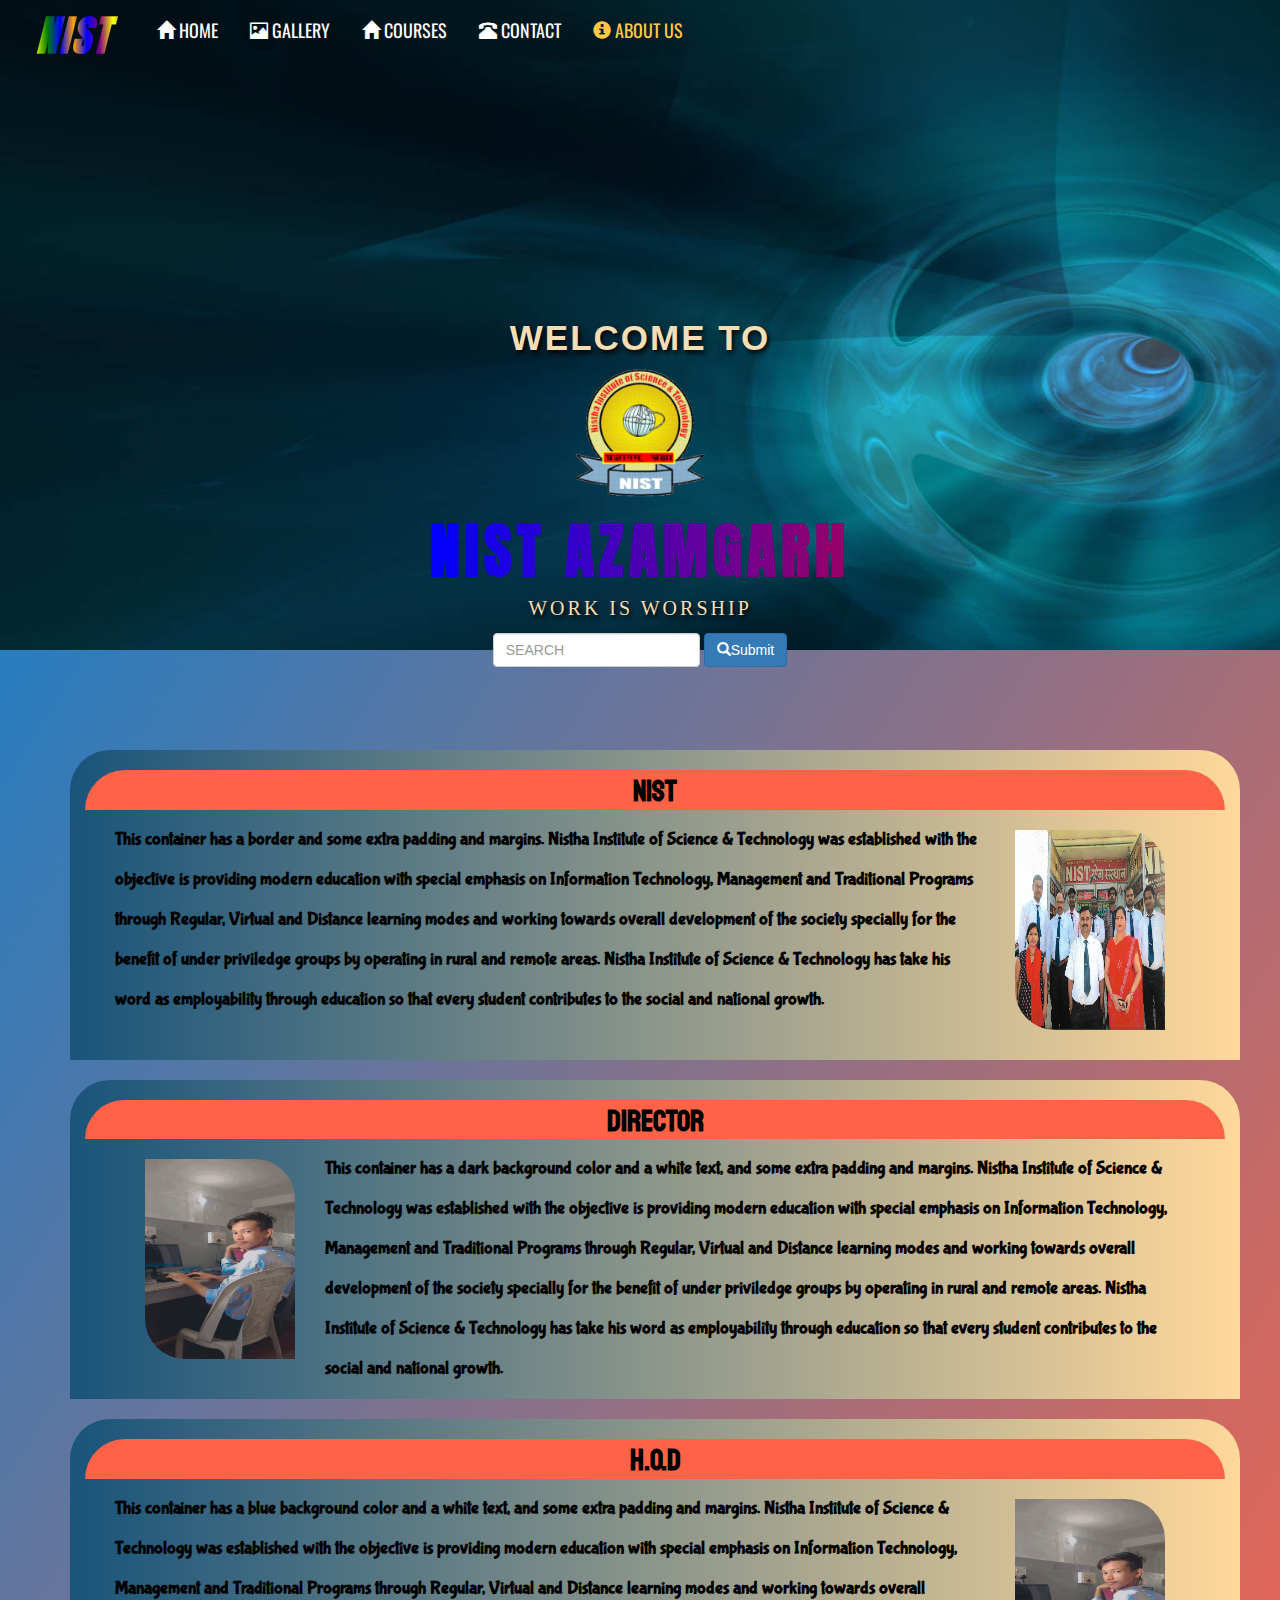
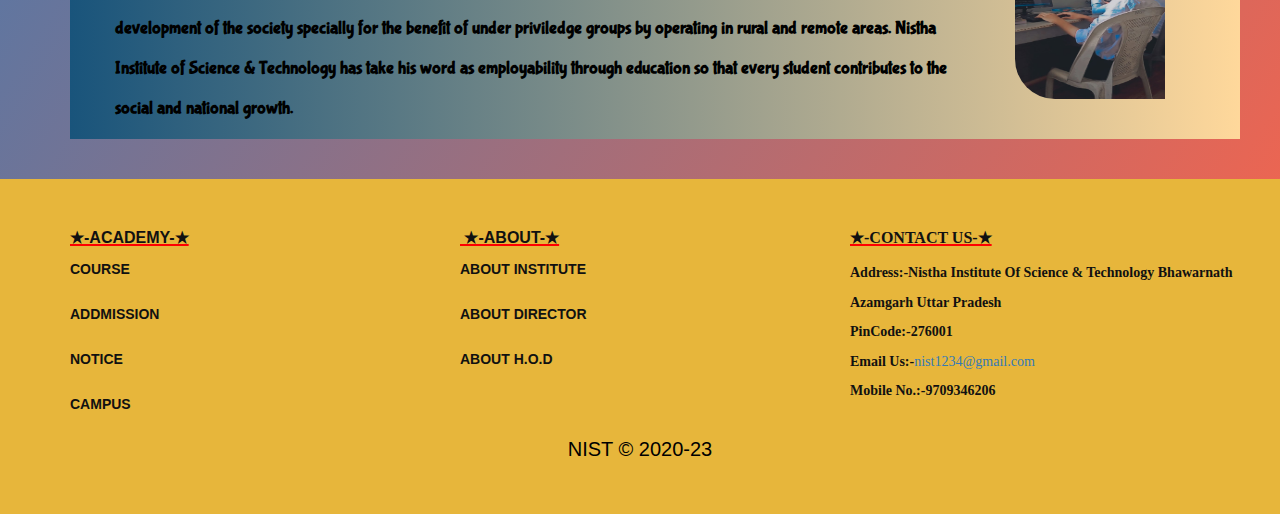
<file: about.html>
<!DOCTYPE html>
<html lang="en">
<head>
    <meta charset="UTF-8">
    <meta http-equiv="X-UA-Compatible" content="IE=edge">
    <meta name="viewport" content="width=device-width, initial-scale=1.0">

    <link rel="preconnect" href="https://fonts.googleapis.com">
		<link rel="preconnect" href="https://fonts.gstatic.com" crossorigin>
		<link href="https://fonts.googleapis.com/css2?family=Anton&family=Bubblegum+Sans&family=Oswald:wght@500&family=Staatliches&display=swap" rel="stylesheet">
		
		<link rel="stylesheet" href="https://maxcdn.bootstrapcdn.com/bootstrap/3.4.1/css/bootstrap.min.css">
		<script src="https://ajax.googleapis.com/ajax/libs/jquery/3.5.1/jquery.min.js"></script>
		<script src="https://maxcdn.bootstrapcdn.com/bootstrap/3.4.1/js/bootstrap.min.js"></script>
		
		 
       
    <title>About</title>
    <style>
    .bg-img
{
	background-image: url("Image/aqua.jpg");
	background-repeat: no-repeat;
	
	background-size: 100% 100%;
	/* width: 100px ; */
	height: 650px ;

} 
body
{
	background-image: linear-gradient(to left top, tomato,#0081d5);
}
/* -----HEADER----- */
#nist_logo_name
 {	
	/* text-decoration-color: 10px; */
	/* text-align: center; */
	font-size: 3em;
	background: linear-gradient(to right,red,yellow,green,blue,orange,blue,purple,yellow,gray);
	-webkit-text-fill-color:transparent;
	-webkit-background-clip:text;
	font-style: italic;
	font-family: 'Anton', sans-serif;
	font-weight: bold;
	display: flex;
	margin-left: 20px;
	letter-spacing: 2px;
	margin-top:10px;
}


#nist_logo_name:hover
{
	transition: 3s;
	transform: rotate(360deg);
	transform: scale(2,1);
	margin-left:20px;
	background-image: linear-gradient( to left,tomato,aqua,red,blue);
	-webkit-background-clip:text;
    -webkit-background-size:500%;
	animation: animate 5s linear infinite ;
	background-size: 500%;
}

#btni-drop
{
	background-color: rgb(56, 56, 56);
}
span 
{
	outline: black;
	background-color: rgb(243, 239, 239);
}
#btni-drop:hover
{
	background-color: #0081d5;
}
span,span,span:hover
{
	background-color: black;
}
.bart li a
{
	padding: 1px;
	padding-top: 19px;
	color: white;
	margin-left:30px;	
	/* display: inline-block; */

	
}
.bart li a:hover
{
	
	background-color: transparent;
}
/* active */
.bart a:hover, .bart li.selected a 
{
	
	color:#ffc947;
}
.bart li a:hover,.bart li.selected a {
	color: #ffc947;
}	
.bart ul li a:hover, .bart ul li.selected a {
	background-color: #ffc947;
	color: #241b18;
}  
/* .button
{
	float: left;
} */

main
{
	width: 100%;
	position: sticky;
	height: 90vh;
	display: flex;
	justify-content: center;
	text-align: center;
	align-items: center;
	color:wheat;
}

section h3
{
	font-size: 35px;
	display:block ;
	font-family:'Josefin Sans', sans-serif;
	letter-spacing: 2px;
	font-weight: bolder;
	text-transform: uppercase;
	text-shadow:2px 3px 5px black;
}
#logo a img 
{
	
	/* float: left; */
	width: 130px;
	height: 130px;
	;
	
}

#logo a img:hover
{
	transition: 3s;
	transform: rotate(360deg);
	transform: scale(-1,1);
		
	
}

section h2
{
	font-size: 60px;
	display: flex;
	font-weight: bolder;
	letter-spacing: 5px;
	color: transparent;
	font-family:'Anton',sans-serif;
	text-transform: uppercase;
	background-image: linear-gradient( to left,tomato,aqua,red,blue);
	-webkit-background-clip:text;
    -webkit-background-size:500%;
	animation: animate 5s linear infinite ;
	background-size: 500%;
}
@keyframes animate
{
	0%{background-position: 0 100%;}
	50%{background-position: 100% 0;}
	100%{background-position: 0 100%;}
}
section p
{
	font-size: 20px;
	letter-spacing: 3px;
	font-family:cursive;
	text-transform: uppercase;
	text-shadow:2px 3px 4px black;	

}

/* ---FOOOTERRR */
.footer-dark {
			padding:50px 0;
			color:#111;
			background-color:#282d32;
		  }
		  .item ul li a
		  {
			  font-weight: bold;
		  }
		   .item ul li a:hover
		  {
			  color: white;
		  }
		  
		  .footer-dark h3 {
			margin-top:0;
			text-decoration: underline red 2px;
			margin-bottom:12px;
			font-weight:bold;
			/* padding: 5px; */
			font-size:16px;
		  }
		  
		  .footer-dark ul {
			padding:0;
			list-style:none;
			line-height:1.6;
			font-size:14px;
			margin-bottom:0;
		  }
		  
		  .footer-dark ul a {
			color:inherit;
			text-decoration:none;
			/* opacity:0.6; */
		  }
		  
		  .footer-dark ul a:hover {
			opacity:0.8;
		  }
		  .dark1
		  {
			  background-color: rgb(231, 182, 59);
		  }
		 #footer-email 
		   {

      text-decoration: none;
    }
	
	.m {
		line-height: 2.1;
		font-family: Georgia, 'Times New Roman', Times, serif;
		display: inline-block;
		/* margin-left: 40px; */
		padding: 0px;
		width: 400px  ;
		/* height: 300px; */
	  }
	  #copyright 
	  {
		  color: black;
		  text-align: center;
		  padding-top: 120px;
	  }
		  
	  @media (max-width:991px) {
			.footer-dark .item:not(.social) {
			  text-align:center;
			  padding-bottom:20px;
			}
		  }
		  
		  .footer-dark .item.text {
			margin-bottom:30px;
		  }
		  
		  @media (max-width:991px) {
			.footer-dark .item.text {
			  margin-bottom:0;
			}
		  }
		  
		  .footer-dark .item.text p {
			/* opacity:0.6; */
			margin-bottom:0;
		  }
		  
		 
		  
		  @media (max-width:991px) {
			.footer-dark .item.social {
			  text-align:center;
			  margin-top:20px;
			}
		  }
		  
		 
		  
		  .footer-dark .item.social > a:hover {
			opacity:0.9;
		  }
		  
		  .footer-dark #copyright {
			text-align:center;
			padding-top:20px;
			/* opacity:0.3; */
			font-size:20px;
			margin-bottom:0;
		  }
		  @media (max-width:991px)
		  {
			  main
			  {
				width: 100%;
				position: sticky;
				height: 45vh;
				display: flex;	
				justify-content: center;
				text-align: center;
				align-items: center;
				color:wheat;
			  }
			  section h3
			  {
				  font-size:30px ;
			  }
			  section h2
				{	
					font-size: 50px;
				}
				section p
				{	
					font-size: 20px;
				}
				#logo a img 
					{
	
						/* float: left; */
						width: 80px;
						height: 80px;
	
	
					}
					/* .bart li
					{
						background-color:skyblue ;
					} */
					/* .button
					{
					
					} */
					/* .navlis ul
					 {
					 
					 text-align: center;
					 float: left;
					 display: inline-flexbox;
					 margin-left: 200px;
					 position: static;
					 padding-top: 100px;
					 }  */
				}
				
				/*----TOP BUTTON  */
#myBtn 
{
  display: none;
  position: fixed;
  bottom: 20px;
  right: 30px;
  /* z-index: 99; */
  font-size: 18px;
  border: none;
  outline: none;
  background-color: red;
  color: white;
  cursor: pointer;
  padding: 15px;
  border-radius: 4px;
}

#myBtn:hover {
  background-color: #555;
}  

        /* content */
        .border
		  {
        background-image: linear-gradient(to left ,#ffd89b , #19547b);
			  /* background: whitesmoke; */
			  border-start-end-radius: 40px;
			  border-start-start-radius: 40px;
		  }
		  .border h1
		  {
			  border-start-end-radius: 40px;
			  border-start-start-radius: 40px;
			  background: tomato;
			  color: black;
			  text-align: center;
			  font-weight: bolder;
			  font-family: 'Staatliches', cursive;

		  }
		  .border h1 a
		  {
			  text-decoration: none;
			  color: black;
		  }
		  .border p
		  {
			margin: 10px 30px 10px;
			color: black;
			  line-height: 40px;
			 font-family: 'Bubblegum Sans', cursive;
			 font-weight: 900;
			 font-size: large;

		  }
		  .border img
		  {
			border-end-start-radius: 40px;
			border-start-end-radius: 40px;
			  margin: 10px 30px 30px;
			width: 150px;
			height: 200px;
		  }
		  #myBtn
		   {
  display: none; /* Hidden by default */
  position: fixed; /* Fixed/sticky position */
  bottom: 20px; /* Place the button at the bottom of the page */
  right: 30px; /* Place the button 30px from the right */
  z-index: 99; /* Make sure it does not overlap */
  border: none; /* Remove borders */
  outline: none; /* Remove outline */
  background-color: red; /* Set a background color */
  color: white; /* Text color */
  cursor: pointer; /* Add a mouse pointer on hover */
  padding: 15px; /* Some padding */
  border-radius: 10px; /* Rounded corners */
  font-size: 18px; /* Increase font size */
}

#myBtn:hover {
  background-color: #555; /* Add a dark-grey background on hover */
}
    </style>

</head>
<body>
	
	
  <div class="bg-img">
    <!-- go to top -->
	<button onclick="topFunction()" id="myBtn" title="Go to top">Top</button>                                                                                          
<div class="container-fluid">	
<div class="row">
<div class="col-md-20 " >
<nav class="navbar navbar navlis" >
<!-- <div class="container-fluid"> -->

                        
                    <!-- BRAND AND TOGGLE START HERE -->
    
<div class="navbar-header " >

<button type="button" class="navbar-toggle collapsed"id="btni-drop" data-toggle="collapse" data-target="#bs-example-navbar-collapse-1" aria-expanded="false">
<span class="icon-bar"></span>
<span class="icon-bar"></span>
<span class="icon-bar"></span>
</button>

<a class="navbar-brand" href="index.html" id="nist_logo_name">NIST</a> 

</div> 
            <!-- BRAND AND TOGGLE CLOSE HERE -->
                                                
                                                                                        
<div class="collapse navbar-collapse" id="bs-example-navbar-collapse-1" style="font-family: Oswald; font-size:large; text-align: center;" >
<div class="nav-navbar-nav ">
<ul class=" nav navbar-nav bart" >
<li><a href="index.html"class=""><i class="glyphicon glyphicon-home"></i> HOME </a> </li> 
<li><a href="gallery.html"><i class="glyphicon glyphicon-picture"></i> GALLERY </a> </li>
<li><a href="course.html"><i class="glyphicon glyphicon-home"></i> COURSES </a> </li>
<li><a href="contact.html"><i class="glyphicon glyphicon-phone-alt"></i> CONTACT </a> </li>
<li class="selected"><a href="about.html"><i class="glyphicon glyphicon-info-sign"></i> ABOUT US </a> </li>


</ul>



                                    
</div>

</div>

</nav>
</div>							  
</div>
</nav>
</div>
<!-- header item -->





<main>
<section>
<h3>welcome to</h3>
<div id="logo">
<a href="index.html"><img src="Image/logo.png" alt="LOGO"></a>
</div>
<h2>nist azamgarh</h2>
<p>work is worship</p>
<form class="navbar-form  button" action="#bca.html">
	<div class="form-group ">
	<input type="text" class="form-control" placeholder=SEARCH>
	</div>
	<button type="submit" class="btn btn-primary"><i class="glyphicon glyphicon-search"></i>Submit</button>
	</form>	


</section>
</main>
</span>
</div>


<br>
<br><br>
     <br><br>
     <div class="container content">
      <div class="container  p-3 my-3 border">
        <h1><a id="nist"style="text-decoration:none;font-size: 29px;">NIST</a></h1>
        <p>
        
          <img src="Image/about.jpg"alt="Director"class="img-responsive "style="float: right;">
          This container has a border and some extra padding and margins.
          Nistha Institute of Science & Technology was established with the objective is providing 
     modern education with special emphasis on Information Technology, Management and Traditional 
     Programs through Regular, Virtual and Distance learning modes and working towards overall development of the society specially for the benefit of under priviledge groups by operating in rural and remote areas.
Nistha Institute of Science & Technology has take his word as employability 
through education so that every student contributes to the social and national growth.
        </p>
        </div>
        <br>
        <div class="container p-3 my-3  border">
			<h1><a id="director"style="text-decoration:none;font-size: 29px;">DIRECTOR</a></h1>
        <p>
          <img src="Image/img.jpg"alt="Director"class="img-fluid"style="float: left;">
          This container has a dark background color and a white text, and some extra padding and margins.
          Nistha Institute of Science & Technology was established with the objective is providing 
     modern education with special emphasis on Information Technology, Management and Traditional 
     Programs through Regular, Virtual and Distance learning modes and working towards overall development of the society specially for the benefit of under priviledge groups by operating in rural and remote areas.
Nistha Institute of Science & Technology has take his word as employability 
through education so that every student contributes to the social and national growth.

        </p>
        </div>
        <br>
        <div class="container p-3 my-3 border">
			<h1><a id="hod"style="text-decoration:none;font-size: 29px;">H.O.D</a></h1>
        <p>
          <img src="Image/img.jpg"alt="Director"class="img-responsive " style="float: right;">
          This container has a blue background color and a white text, and some extra padding and margins.
          Nistha Institute of Science & Technology was established with the objective is providing 
     modern education with special emphasis on Information Technology, Management and Traditional 
     Programs through Regular, Virtual and Distance learning modes and working towards overall development of the society specially for the benefit of under priviledge groups by operating in rural and remote areas.
Nistha Institute of Science & Technology has take his word as employability 
through education so that every student contributes to the social and national growth.
        </p>
        </div>
        
  </div>
  
  <br><br>
  <!-- footer -->
  <div class="footer-dark dark1">
    <footer>
        <div class="container">
            <div class="row ">
                <div class=" col-md-4 item ">
                    <h3>&#9733;-ACADEMY-&#9733;</h3>
                    <ul>
                        <li><a href="course.html">COURSE</a></li><br>
                        <li><a href="admission.html">ADDMISSION</a></li><br>
                        <li><a href="#NOTICE">NOTICE</a></li><br>
                        <li><a href="#campus">CAMPUS</a></li>
                    </ul>
                </div>
                <div class=" col-md-4 item  ">
                    <h3> &nbsp;&#9733;-ABOUT-&#9733;</h3>
                    <ul>
                        <li><a href="#nist">ABOUT INSTITUTE</a></li><br>
                        <li><a href="#director">ABOUT DIRECTOR</a></li><br>
                        <li><a href="#hod">ABOUT H.O.D</a></li>
                    </ul>
                </div>
                <div class="col-md-4 item text">
                    <div class="m">
                    <h3>&#9733;-CONTACT US-&#9733;</h3>
                    <!-- <h2 class="footer">----Contact Information----</h2> -->
                    <b>Address:-</b><b>Nistha Institute Of Science & Technology Bhawarnath Azamgarh Uttar Pradesh<br> PinCode:-276001</b><br>
                    <b>Email Us:-</b><a href="#" id="footer-email">nist1234@gmail.com</a><br>
                    <b>Mobile No.:-9709346206</b>
                </div>
              </div>
              
              <p id="copyright">NIST © 2020-23</p>
             
            </div>
            
        </div>
        
    </footer>
</div>
<script>
	mybutton = document.getElementById("myBtn");

// When the user scrolls down 20px from the top of the document, show the button
window.onscroll = function() {scrollFunction()};

function scrollFunction() {
if (document.body.scrollTop > 20 || document.documentElement.scrollTop > 20) {
mybutton.style.display = "block";
} else {
mybutton.style.display = "none";
}
}

// When the user clicks on the button, scroll to the top of the document
function topFunction() {
document.body.scrollTop = 0; // For Safari
document.documentElement.scrollTop = 0; // For Chrome, Firefox, IE and Opera
}
</script>
</body>
</html>
</file>
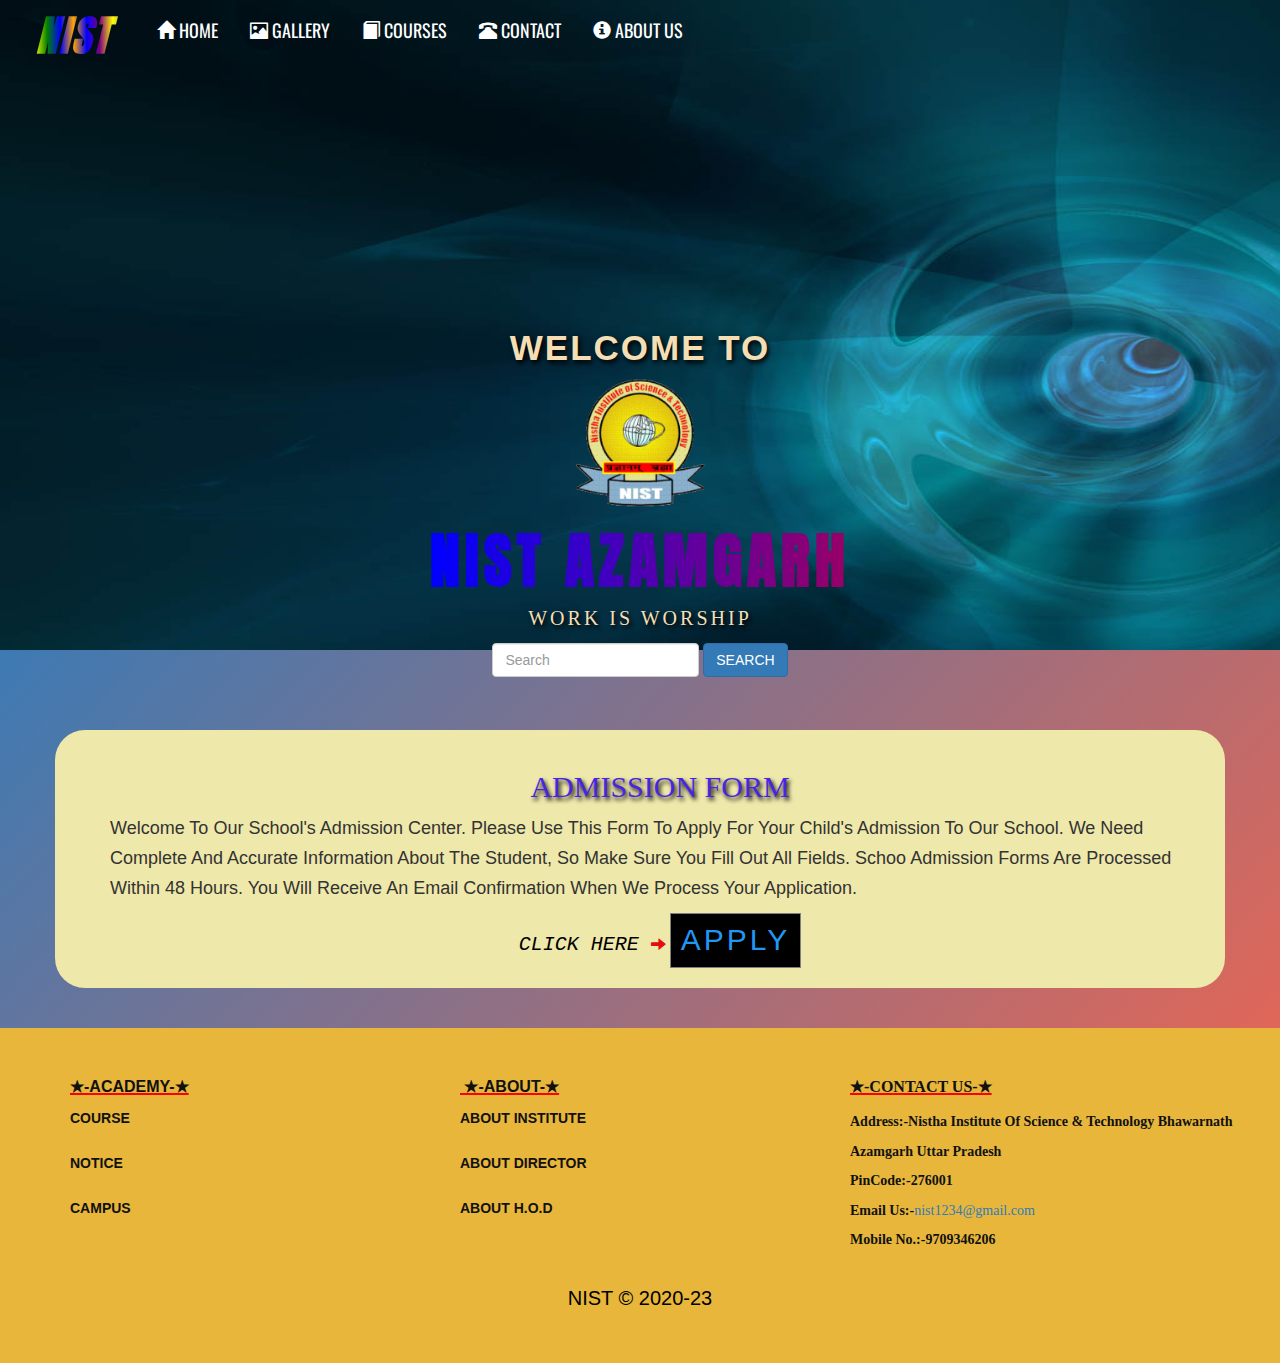
<file: admission.html>
<!DOCTYPE html>
<html lang="en">
<head>
    <meta charset="UTF-8">
    <meta http-equiv="X-UA-Compatible" content="IE=edge">
    <meta name="viewport" content="width=device-width, initial-scale=1.0">

    <title>ADDMISSION</title>

    <link rel="preconnect" href="https://fonts.googleapis.com">
		<link rel="preconnect" href="https://fonts.gstatic.com" crossorigin>
		<link href="https://fonts.googleapis.com/css2?family=Anton&family=Bubblegum+Sans&family=Oswald:wght@500&family=Staatliches&display=swap" rel="stylesheet">
		
		<link rel="stylesheet" href="https://maxcdn.bootstrapcdn.com/bootstrap/3.4.1/css/bootstrap.min.css">
		<script src="https://ajax.googleapis.com/ajax/libs/jquery/3.5.1/jquery.min.js"></script>
		<script src="https://maxcdn.bootstrapcdn.com/bootstrap/3.4.1/js/bootstrap.min.js"></script>
		
		<link rel="stylesheet" href="css_file/add-form.css">
		<script src="css_file/add-form.js"></script>
        <style>
.bg-img
{
	background-image: url("Image/aqua.jpg");
	background-repeat: no-repeat;
	
	background-size: 100% 100%;
	/* width: 100px ; */
	height: 650px ;

} 
body
{
	background-image: linear-gradient(to left top, tomato,#0081d5);
}

        </style>
         
  
</head>
<body>
    									<!-- NAVE BAR START -->
												<button onclick="topFunction()" id="myBtn" title="Go to top">Top</button>
												<div class="bg-img">
																			<!-- go to top -->
																																												
												<div class="container-fluid">	
												<div class="row">
													<div class="col-md-20 " >
														<nav class="navbar navbar navlis" >
															<!-- <div class="container-fluid"> -->
																	
																								
																							<!-- BRAND AND TOGGLE START HERE -->
																													
												<div class="navbar-header " >
													
													<button type="button" class="navbar-toggle collapsed"id="btni-drop" data-toggle="collapse" data-target="#bs-example-navbar-collapse-1" aria-expanded="false">
														<span class="icon-bar"></span>
														<span class="icon-bar"></span>
														<span class="icon-bar"></span>
													</button>
															
													<a class="navbar-brand col-md-20" href="index.html" id="nist_logo_name">NIST</a>
													
												</div> 
																					<!-- BRAND AND TOGGLE CLOSE HERE -->
																														
																																															
												<div class="collapse navbar-collapse" id="bs-example-navbar-collapse-1" style="font-family: Oswald; font-size:large; text-align: center;" >
													<div class="nav-navbar-nav ">
														<ul class=" nav navbar-nav bart" >
															<li><a  href="index.html"><i class="glyphicon glyphicon-home"></i> HOME </a> </li> 
															<li><a class="" href="gallery.html"><i class=" glyphicon glyphicon-picture"></i> GALLERY </a> </li>
															<li><a class="" href="course.html"><i class=" glyphicon glyphicon-book"></i> COURSES </a> </li>
															<li><a class="" href="contact.html"><i class=" glyphicon glyphicon-phone-alt"></i> CONTACT </a> </li>
															<li><a class="" href="about.html"><i class=" glyphicon glyphicon-info-sign"></i> ABOUT US </a> </li>		
														</ul>
																			
													</div>
												</div>
												</nav>
												</div>							  
												</div>
												</nav>
												</div>
															 <!-- header item -->
														
															
														
												   
												
													<main>
														<section>
															<br>
															<h3>welcome to</h3>
															<div id="logo">
																<a href="index.html"><img src="Image/logo.png" alt="LOGO"></a>
															</div>
															<h2>nist azamgarh</h2>
															<p>work is worship</p>
														
															<form class="navbar-form  button" action="#bca.html">
																<div class="form-group ">
																  <input type="text" class="form-control" placeholder="Search"size="20">
																</div>
																<button type="submit" class="btn btn-primary">SEARCH</button>
															  </form>			   					
													</section>
													</main>
													</span>
															 </div>
														
														
												<br>
												<br><br>
										
										
										<br> 
 <!-- Main-content -->
 <div class="container content">
	 <div class="container">
		<h2 id="frm-name">admission form</h2>
		
		 <p id="form-detail">Welcome to our school's Admission Center. Please use this form to apply for your child's
			  admission to our school. We need complete and accurate information about the student,
			   so make sure you fill out all fields. Schoo
			 Admission Forms are processed within 48 hours. You will receive an email confirmation when 
			 we process your application.</p>
	 </div>
	 
<div class="container" id="sign-In">
	<i id="nma">CLICK HERE&nbsp;</i><i class="glyphicon glyphicon-arrow-right"> </i>	
  <a href="#" data-toggle="modal" data-target="#login">APPLY</a> 
</div>
 <div class="modal fade" id="login" tabindex="-1" role="dialog" aria-labelledby="myModalLabel">
	<div class="modal-dialog" role="document">
	  <div class="modal-content">
		<div class="modal-header">
		  <button type="button" class="close" data-dismiss="modal" aria-label="Close"><span aria-hidden="true">&times;</span></button>
		  <h4 class="modal-title" id="myModalLabel">Login Page</h4>
		</div>
		<div class="modal-body">
  
		  <form action="registration form.html" onsubmit="return myform()" name="button">
  
		  <label for="n">Name:</label> <br>
		  <input type="text"placeholder="Enter your Name" size="25" id="user"  autocomplete="off">
		  <span id="usename"></span><br><br>
  
		  <label for="n"> Father's Name:</label><br>
		  <input type="text" placeholder="Enter F.Name"float style="margin-right:0px;"size="25" id="fname"autocomplete="off">
		  <span id="fname1"></span><br><br>
  
		  <label for="n"> Mother's Name:</label><br>
		  <input type="text" placeholder="Enter M.Name"float style="margin-right:0px;"size="25" id="mname"autocomplete="off">
		  <span id="mname1"></span><br><br>
  
		  <label for="n"> Mobile Number:</label><br>
		  <input type="text" placeholder="Enter phone Number" id="mobile" float style="margin-right:px;"size="25"autocomplete="off">
		  <span id="phone"></span><br><br>
  
		  <label for="n"> D.O.B.:</label><br>
		  <input type="date" id="dob" float style="margin-left:px;"autocomplete="off">
		  <span id="dob1"></span><br><br>
  
		  <label for="n"> Course:</label><br>
		  <select name="n" id="Course">
			  <option value="">Course</option>
			  <option value="BCA">BCA</option>
			  <option value="CCC">CCC</option>
			  <option value="DCA">DCA</option>
			  <option value="PGDCA">PGDCA</option>
			  <option value="TALLY">TALLY</option>
		  </select>
		  <span id="course1"></span><br><br>
  
		  <label for="n"> Gender:</label><br>
		  <input type="radio" name="sex"id="sex"value="male"><label for=""> MALE</label>&nbsp;
		  <input type="radio" name="sex"id="sex"value="female"><label for=""> FEMALE</label>&nbsp;
		  
		  <input type="radio" name="sex"id="sex"value="other"><label for=""> OTHER</label><br>
		  
		  <span id="sex1"></span>
		  <br>
		  <label for="n"> Address:</label><br>
		  <input type="text" placeholder="Enter Address" id="address" float style="margin-right:px;"size="25"autocomplete="off">
		  <span id="add1"></span><br><br>
  
		  <label for="n"> Email:</label><br>
		  <input type="text" placeholder="Enter Email" id="email" float style="margin-left:px;"size="25" autocomplete="off">
		  <span id="email1" ></span><br><br>
  
		  <label for="n"> Password:</label><br>
		  <input type="password" placeholder="Enter password" id="pass" float style="margin-left:px;"size="25"autocomplete="off">
		  <span id="password" ></span>
		  <br><br>
  
		  <label for="n"> Confirm_Password:</label><br>
		  <input type="password" placeholder="Enter again password" id="conpass" float style="margin-right:px;"size="25"autocomplete="off">
		  <span id="confirm_password" ></span>
		  <br><br>
		  <div class="modal-footer">
			  <button type="reset" class="btn btn-default" data-dismiss="modal">Close</button>
			  <button type="submit" class="btn btn-primary">Submit</button>
			</div>
	  </form>
			  
		</div>
		
	  </div>
	</div>
  </div>
</div> 
<br><br>
  <!-- footer -->
  <div class="footer-dark dark1">
    <footer>
        <div class="container">
            <div class="row ">
                <div class=" col-md-4 item ">
                    <h3>&#9733;-ACADEMY-&#9733;</h3>
                    <ul>
                        <li><a href="course.html">COURSE</a></li><br>
                        <li><a href="#notice">NOTICE</a></li><br>
                        <li><a href="#campus">CAMPUS</a></li>
                    </ul>
                </div>
                <div class=" col-md-4 item  ">
                    <h3> &nbsp;&#9733;-ABOUT-&#9733;</h3>
                    <ul>
                        <li><a href="about.html">ABOUT INSTITUTE</a></li><br>
                        <li><a href="about.html">ABOUT DIRECTOR</a></li><br>
                        <li><a href="about.html">ABOUT H.O.D</a></li>
                    </ul>
                </div>
                <div class="col-md-4 item text">
                    <div class="m">
                    <h3>&#9733;-CONTACT US-&#9733;</h3>
                    <!-- <h2 class="footer">----Contact Information----</h2> -->
                    <b>Address:-</b><b>Nistha Institute Of Science & Technology Bhawarnath Azamgarh Uttar Pradesh<br> PinCode:-276001</b><br>
                    <b>Email Us:-</b><a href="#" id="footer-email">nist1234@gmail.com</a><br>
                    <b>Mobile No.:-9709346206</b>
                </div>
              </div>
              
              <p id="copyright">NIST © 2020-23</p>
             
            </div>
            
        </div>
        
    </footer>
</div>
<button onclick="topFunction()" id="myBtn" title="Go to top">Top</button>
<script>
	//Get the button
	var mybutton = document.getElementById("myBtn");
	
	// When the user scrolls down 20px from the top of the document, show the button
	window.onscroll = function() {scrollFunction()};
	
	function scrollFunction() {
	  if (document.body.scrollTop > 300 || document.documentElement.scrollTop > 300) {
		mybutton.style.display = "block";
	  } else {
		mybutton.style.display = "none";
	  }
	}
	
	// When the user clicks on the button, scroll to the top of the document
	function topFunction() {
	  document.body.scrollTop = 0;
	  document.documentElement.scrollTop = 0;
	}
	</script>
</body>
</html>
</file>
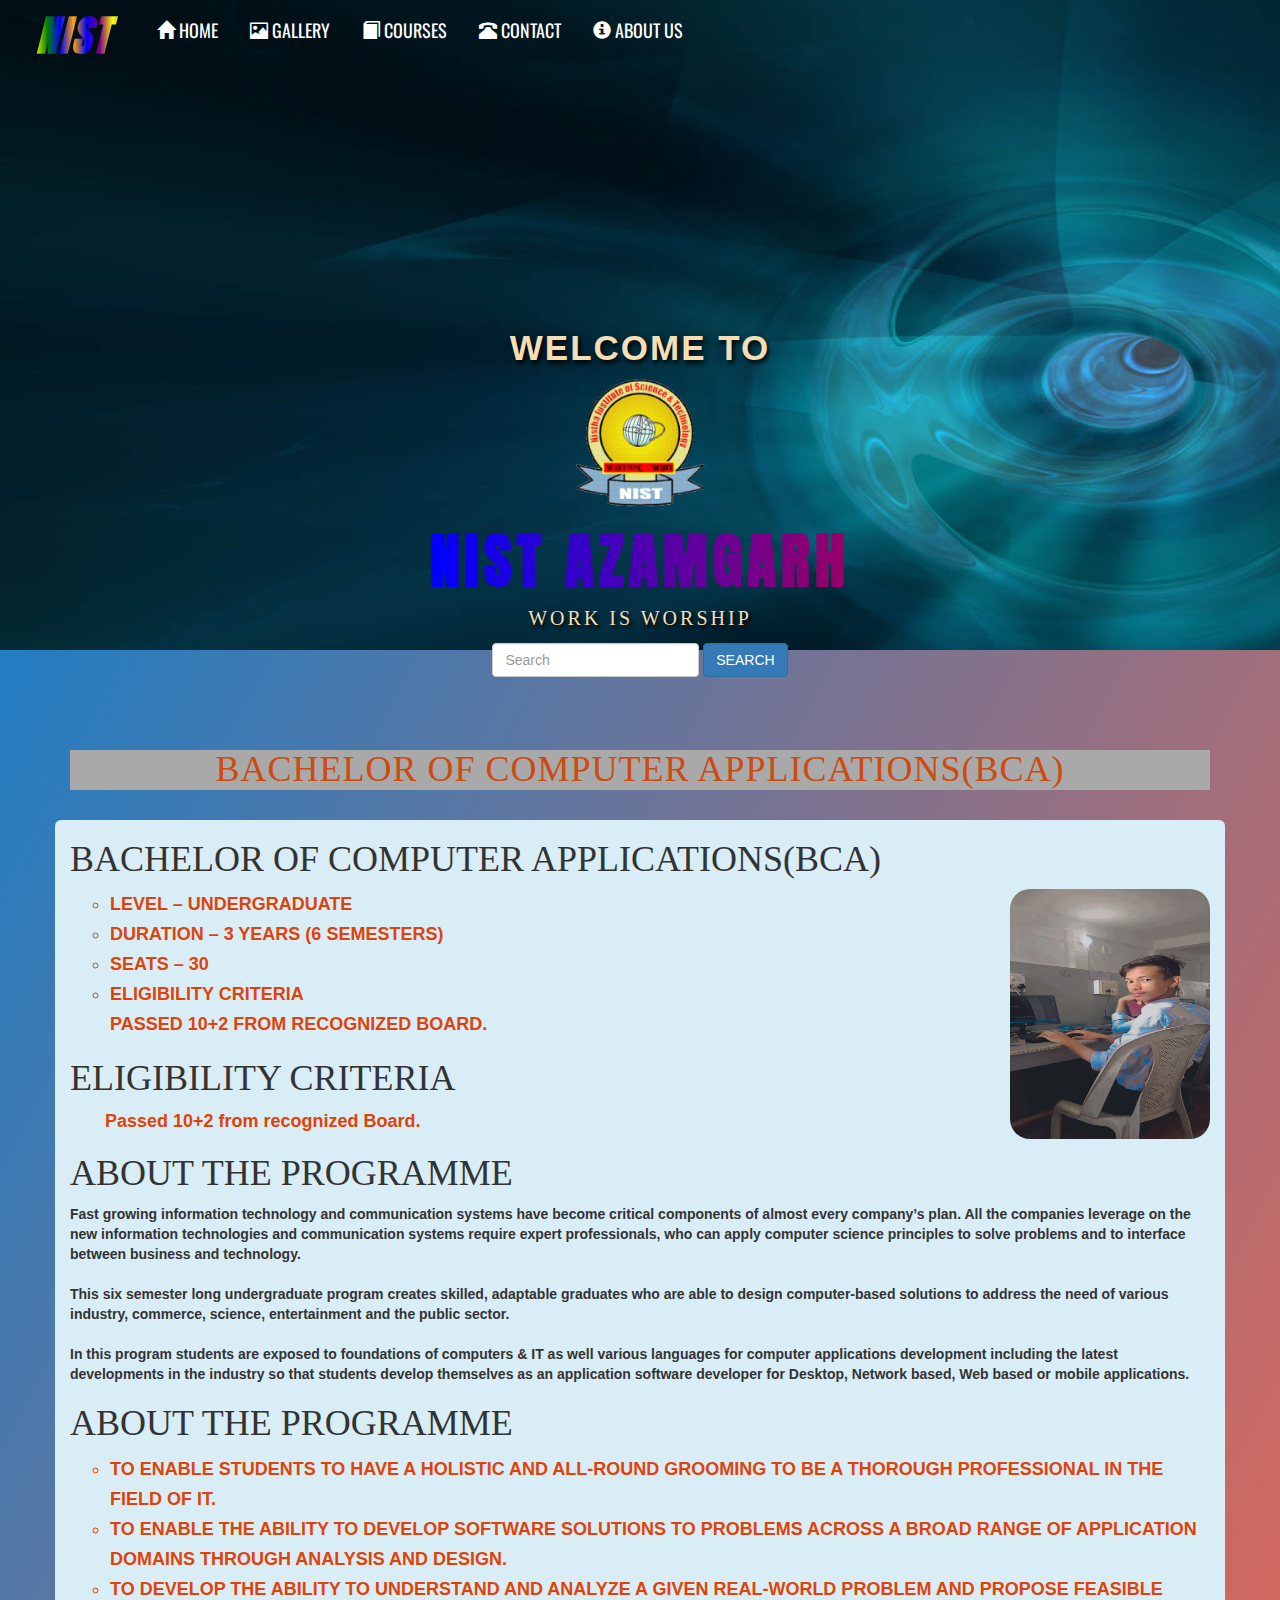
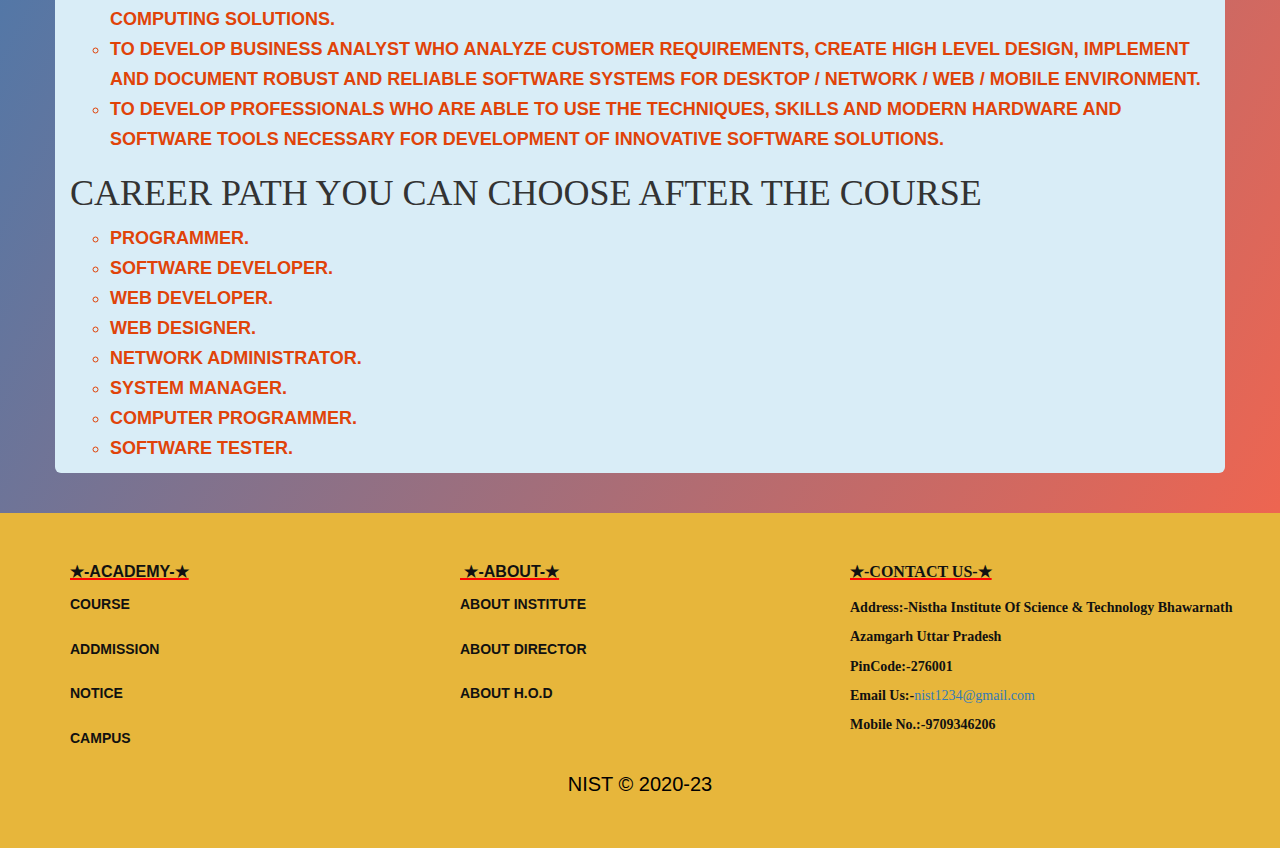
<file: bca.html>
<!DOCTYPE html>
<html lang="en">
<head>
    <meta charset="UTF-8">
    <meta http-equiv="X-UA-Compatible" content="IE=edge">
    <meta name="viewport" content="width=device-width, initial-scale=1.0">

    <Title>BCA</Title>
    
    <link rel="preconnect" href="https://fonts.googleapis.com">
		<link rel="preconnect" href="https://fonts.gstatic.com" crossorigin>
		<link href="https://fonts.googleapis.com/css2?family=Anton&family=Bubblegum+Sans&family=Oswald:wght@500&family=Staatliches&display=swap" rel="stylesheet">
		
		<link rel="stylesheet" href="https://maxcdn.bootstrapcdn.com/bootstrap/3.4.1/css/bootstrap.min.css">
		<script src="https://ajax.googleapis.com/ajax/libs/jquery/3.5.1/jquery.min.js"></script>
		<script src="https://maxcdn.bootstrapcdn.com/bootstrap/3.4.1/js/bootstrap.min.js"></script>
		
        <script type="text/javascript">
			$(document).ready(function()
			{
				$(".dropdown").hover(function()
				{
					$(".dropdown-menu").toggle()
				});
			});
			
		</script>
        <style>
.bg-img
{
	background-image: url("Image/aqua.jpg");
	background-repeat: no-repeat;
	
	background-size: 100% 100%;
	/* width: 100px ; */
	height: 650px ;

} 
body
{
	background-image: linear-gradient(to left top, tomato,#0081d5);
}
		/* TOP BUTTON */
		#myBtn 
{
  display: none;
  position: fixed;
  bottom: 20px;
  right: 30px;
  /* z-index: 99; */
  font-size: 18px;
  border: none;
  outline: none;
  background-color: red;
  color: white;
  cursor: pointer;
  padding: 15px;
  border-radius: 4px;
}

#myBtn:hover {
  background-color: #555;
}  
		/* ---HEADER---- */
#nist_logo_name
 {	
	/* text-decoration-color: 10px; */
	/* text-align: center; */
	font-size: 3em;
	background: linear-gradient(to right,red,yellow,green,blue,orange,blue,purple,yellow,gray);
	-webkit-text-fill-color:transparent;
	-webkit-background-clip:text;
	font-style: italic;
	font-family: 'Anton', sans-serif;
	font-weight: bold;
	display: flex;
	margin-left: 20px;
	letter-spacing: 2px;
	margin-top:10px;
}


#nist_logo_name:hover
{
	transition: 3s;
	transform: rotate(360deg);
	transform: scale(2,1);
	margin-left:20px;
	background-image: linear-gradient( to left,tomato,aqua,red,blue);
	-webkit-background-clip:text;
    -webkit-background-size:500%;
	animation: animate 5s linear infinite ;
	background-size: 500%;
}

#btni-drop
{
	background-color: rgb(56, 56, 56);
}
span 
{
	outline: black;
	background-color: rgb(243, 239, 239);
}
#btni-drop:hover
{
	background-color: #0081d5;
}
span,span,span:hover
{
	background-color: black;
}
.bart li a
{
	padding: 1px;
	padding-top: 19px;
	color: white;
	margin-left:30px;	
	/* display: inline-block; */

	
}
.bart li a:hover
{
	
	background-color: transparent;
}
/* active */
.bart a:hover, .bart li.selected a 
{
	
	color:#ffc947;
}
.bart li a:hover,.bart li.selected a {
	color: #ffc947;
}	
.bart ul li a:hover, .bart ul li.selected a {
	background-color: #ffc947;
	color: #241b18;
}  
/* .button
{
	float: left;
} */

main
{
	width: 100%;
	position: sticky;
	height: 90vh;
	display: flex;
	justify-content: center;
	text-align: center;
	align-items: center;
	color:wheat;
}

section h3
{
	font-size: 35px;
	display:block ;
	font-family:'Josefin Sans', sans-serif;
	letter-spacing: 2px;
	font-weight: bolder;
	text-transform: uppercase;
	text-shadow:2px 3px 5px black;
}
#logo a img 
{
	
	/* float: left; */
	width: 130px;
	height: 130px;
	;
	
}

#logo a img:hover
{
	transition: 3s;
	transform: rotate(360deg);
	transform: scale(-1,1);
		
	
}

section h2
{
	font-size: 60px;
	display: flex;
	font-weight: bolder;
	letter-spacing: 5px;
	color: transparent;
	font-family:'Anton',sans-serif;
	text-transform: uppercase;
	background-image: linear-gradient( to left,tomato,aqua,red,blue);
	-webkit-background-clip:text;
    -webkit-background-size:500%;
	animation: animate 5s linear infinite ;
	background-size: 500%;
}
@keyframes animate
{
	0%{background-position: 0 100%;}
	50%{background-position: 100% 0;}
	100%{background-position: 0 100%;}
}
section p
{
	font-size: 20px;
	letter-spacing: 3px;
	font-family:cursive;
	text-transform: uppercase;
	text-shadow:2px 3px 4px black;	

}
.footer-dark {
			padding:50px 0;
			color:#111;
			background-color:#282d32;
		  }
		  .item ul li a
		  {
			  font-weight: bold;
		  }
		   .item ul li a:hover
		  {
			  color: white;
		  }
		  
		  .footer-dark h3 {
			margin-top:0;
			text-decoration: underline red 2px;
			margin-bottom:12px;
			font-weight:bold;
			/* padding: 5px; */
			font-size:16px;
		  }
		  
		  .footer-dark ul {
			padding:0;
			list-style:none;
			line-height:1.6;
			font-size:14px;
			margin-bottom:0;
		  }
		  
		  .footer-dark ul a {
			color:inherit;
			text-decoration:none;
			/* opacity:0.6; */
		  }
		  
		  .footer-dark ul a:hover {
			opacity:0.8;
		  }
		  .dark1
		  {
			  background-color: rgb(231, 182, 59);
		  }
		 #footer-email 
		   {

      text-decoration: none;
    }
	
	.m {
		line-height: 2.1;
		font-family: Georgia, 'Times New Roman', Times, serif;
		display: inline-block;
		/* margin-left: 40px; */
		padding: 0px;
		width: 400px  ;
		/* height: 300px; */
	  }
	  #copyright 
	  {
		  color: black;
		  text-align: center;
		  padding-top: 120px;
	  }
		  
	  @media (max-width:991px) {
			.footer-dark .item:not(.social) {
			  text-align:center;
			  padding-bottom:20px;
			}
		  }
		  
		  .footer-dark .item.text {
			margin-bottom:30px;
		  }
		  
		  @media (max-width:991px) {
			.footer-dark .item.text {
			  margin-bottom:0;
			}
		  }
		  
		  .footer-dark .item.text p {
			/* opacity:0.6; */
			margin-bottom:0;
		  }
		  
		 
		  
		  @media (max-width:991px) {
			.footer-dark .item.social {
			  text-align:center;
			  margin-top:20px;
			}
		  }
		  
		 
		  
		  .footer-dark .item.social > a:hover {
			opacity:0.9;
		  }
		  
		  .footer-dark #copyright {
			text-align:center;
			padding-top:20px;
			/* opacity:0.3; */
			font-size:20px;
			margin-bottom:0;
		  }
		  @media (max-width:991px)
		  {
			  main
			  {
				width: 100%;
				position: sticky;
				height: 45vh;
				display: flex;	
				justify-content: center;
				text-align: center;
				align-items: center;
				color:wheat;
			  }
			  section h3
			  {
				  font-size:30px ;
			  }
			  section h2
				{	
					font-size: 50px;
				}
				section p
				{	
					font-size: 20px;
				}
				#logo a img 
					{
	
						/* float: left; */
						width: 80px;
						height: 80px;
	
	
					}
					/* .bart li
					{
						background-color:skyblue ;
					} */
					/* .button
					{
					
					} */
					/* .navlis ul
					 {
					 
					 text-align: center;
					 float: left;
					 display: inline-flexbox;
					 margin-left: 200px;
					 position: static;
					 padding-top: 100px;
					 }  */
				}

				.content ul li
    {
    list-style:  circle;
    font-size: large;
    font-weight: bold;
    font-family: sans-serif;
    line-height: 30px;
    text-transform: uppercase;
        color: rgb(224, 67, 9);
}
.sub
    {
        text-align: center;
        background-color: darkgray;
        font-family: fantasy;
        letter-spacing: 1px;
        color: rgb(204, 75, 16);
    }
        </style>
       
    
</head>
<body>
     											<!-- NAVE BAR START -->
												 <button onclick="topFunction()" id="myBtn" title="Go to top">Top</button>
												 <div class="bg-img">
																			 <!-- go to top -->
																																												 
												 <div class="container-fluid">	
												 <div class="row">
													 <div class="col-md-20 " >
														 <nav class="navbar navbar navlis" >
															 <!-- <div class="container-fluid"> -->
																	 
																								 
																							 <!-- BRAND AND TOGGLE START HERE -->
																													 
												 <div class="navbar-header " >
													 
													 <button type="button" class="navbar-toggle collapsed"id="btni-drop" data-toggle="collapse" data-target="#bs-example-navbar-collapse-1" aria-expanded="false">
														 <span class="icon-bar"></span>
														 <span class="icon-bar"></span>
														 <span class="icon-bar"></span>
													 </button>
															 
													 <a class="navbar-brand col-md-20" href="index.html" id="nist_logo_name">NIST</a>
													 
												 </div> 
																					 <!-- BRAND AND TOGGLE CLOSE HERE -->
																														 
																																															 
												 <div class="collapse navbar-collapse" id="bs-example-navbar-collapse-1" style="font-family: Oswald; font-size:large; text-align: center;" >
													 <div class="nav-navbar-nav ">
														 <ul class=" nav navbar-nav bart" >
															 <li><a  href="index.html"><i class="glyphicon glyphicon-home"></i> HOME </a> </li> 
															 <li><a class="" href="gallery.html"><i class=" glyphicon glyphicon-picture"></i> GALLERY </a> </li>
															 <li><a class="" href="course.html"><i class=" glyphicon glyphicon-book"></i> COURSES </a> </li>
															 <li><a class="" href="contact.html"><i class=" glyphicon glyphicon-phone-alt"></i> CONTACT </a> </li>
															 <li><a class="" href="about.html"><i class=" glyphicon glyphicon-info-sign"></i> ABOUT US </a> </li>		
														 </ul>
																			 
													 </div>
												 </div>
												 </nav>
												 </div>							  
												 </div>
												 </nav>
												 </div>
															  <!-- header item -->
														 
															 
														 
													
												 
													 <main>
														 <section>
															 <br>
															 <h3>welcome to</h3>
															 <div id="logo">
																 <a href="index.html"><img src="Image/logo.png" alt="LOGO"></a>
															 </div>
															 <h2>nist azamgarh</h2>
															 <p>work is worship</p>
														 
															 <form class="navbar-form  button" action="#bca.html">
																 <div class="form-group ">
																   <input type="text" class="form-control" placeholder="Search"size="20">
																 </div>
																 <button type="submit" class="btn btn-primary">SEARCH</button>
															   </form>			   					
													 </section>
													 </main>
													 </span>
															  </div>
														 
														 
												 <br>
												 <br><br>
										 
										 
										 <br>
										 
										 
 <!-- Main-content -->
 <div class="container">
 <h1 class="sub">BACHELOR OF COMPUTER APPLICATIONS(BCA)</h1>
</div>
<BR>
 <div class=" container content bg-info img-rounded">

	<h1 style="font-family:fantasy;">BACHELOR OF COMPUTER APPLICATIONS(BCA)</h1>   
	<img  src="Image/img.jpg" alt="img"width="200px"height="250"margin-top="20px"style="float:Right;border-radius:20px">
	<ul>
		<li>Level – Undergraduate</li>
		<li>Duration – 3 years (6 semesters)</li>
		<li>Seats – 30</li>
		<li>Eligibility Criteria <br>
		   Passed 10+2 from recognized Board.
			</li>
	</ul>
	<h1 style="font-family:fantasy;text-transform: uppercase;">Eligibility Criteria </h1>
	<li style="font-style: normal;font-family: sans-serif;font-weight: bold;
	font-size: large;list-style-position: inside;list-style: none;margin-left: 35px; color: rgb(224, 67, 9)">
		Passed 10+2 from recognized Board.
		 </li>
		 <h1 style="font-family:fantasy;text-transform: uppercase;">About the Programme </h1>
		 <p style="font-family: Verdana, Geneva, Tahoma, sans-serif; font-weight: 900;">Fast growing information technology and communication systems have become critical components of almost every company’s plan. All the companies leverage on the new information technologies and communication systems require expert professionals, who can apply computer science principles to solve problems and to interface between business and technology.

		  <br> <br> This six semester long undergraduate program creates skilled, adaptable graduates who are able to design computer-based solutions to address the need of various industry, commerce, science, entertainment and the public sector.
			
			<br> <br> In this program students are exposed to foundations of computers & IT as well various languages for computer applications development including the latest developments in the industry so that students develop themselves as an application software developer for Desktop, Network based, Web based or mobile applications.</p>      
			
			<h1 style="font-family:fantasy;text-transform: uppercase;">About the Programme </h1>
			<ul>
				<li>
					To enable students to have a holistic and all-round 
					grooming to be a thorough professional in the field of IT.
			   </li>
				<li>
					To enable the ability to develop software solutions to problems across
					a broad range of application domains through analysis and design.
				</li>
				<li>
					To develop the ability to understand and analyze a given real-world problem and propose feasible computing solutions.
				</li>
				<li>
					To develop business analyst who analyze customer requirements, create high level design, implement and document robust
					 and reliable software systems for Desktop / Network / Web / Mobile environment.
				</li>
				<li>
					To develop professionals who are able to use the techniques, skills and modern hardware and
					 software tools necessary for development of innovative software solutions.
				</li>
			</ul>
			<h1 style="font-family:fantasy;text-transform: uppercase;">Career path you can choose after the course </h1>  
			<ul>
				<li>
						Programmer.
				</li>
				<li>
					Software Developer.
				</li>
				<li>
					Web Developer.
				</li>
				<li>
					Web designer.
				</li>
				<li>
					Network Administrator.
				</li>
				<li>
					System Manager.
				</li>
				<li>
					Computer Programmer.
				</li>
				<li>
					Software Tester.</li>
			</ul>
		</div>
<br><br>
  <!-- footer -->
  <div class="footer-dark dark1">
    <footer>
        <div class="container">
            <div class="row ">
                <div class=" col-md-4 item ">
                    <h3>&#9733;-ACADEMY-&#9733;</h3>
                    <ul>
                        <li><a href="course.html">COURSE</a></li><br>
                        <li><a href="admission.html">ADDMISSION</a></li><br>
                        <li><a href="#NOTICE">NOTICE</a></li><br>
                        <li><a href="#campus">CAMPUS</a></li>
                    </ul>
                </div>
                <div class=" col-md-4 item  ">
                    <h3> &nbsp;&#9733;-ABOUT-&#9733;</h3>
                    <ul>
                        <li><a href="about.html">ABOUT INSTITUTE</a></li><br>
                        <li><a href="about.html">ABOUT DIRECTOR</a></li><br>
                        <li><a href="about.html">ABOUT H.O.D</a></li>
                    </ul>
                </div>
                <div class="col-md-4 item text">
                    <div class="m">
                    <h3>&#9733;-CONTACT US-&#9733;</h3>
                    <!-- <h2 class="footer">----Contact Information----</h2> -->
                    <b>Address:-</b><b>Nistha Institute Of Science & Technology Bhawarnath Azamgarh Uttar Pradesh<br> PinCode:-276001</b><br>
                    <b>Email Us:-</b><a href="#" id="footer-email">nist1234@gmail.com</a><br>
                    <b>Mobile No.:-9709346206</b>
                </div>
              </div>
              
              <p id="copyright">NIST © 2020-23</>
             
            </div>
            
        </div>
        
    </footer>
</div>
<script>
	var mybutton = document.getElementById("myBtn");

// When the user scrolls down 20px from the top of the document, show the button
	window.onscroll = function() {scrollFunction()};

	function scrollFunction() 
	{
  	if (document.body.scrollTop > 200 || document.documentElement.scrollTop > 200) 
	  	{
    		mybutton.style.display = "block";
  		} 
  	else 
  		{
    		mybutton.style.display = "none";
  		}
	}

// When the user clicks on the button, scroll to the top of the document
	function topFunction() 
	{
  		document.body.scrollTop = 0;
  		document.documentElement.scrollTop = 0;
	}
</script>				 
</body>
</html>
</file>
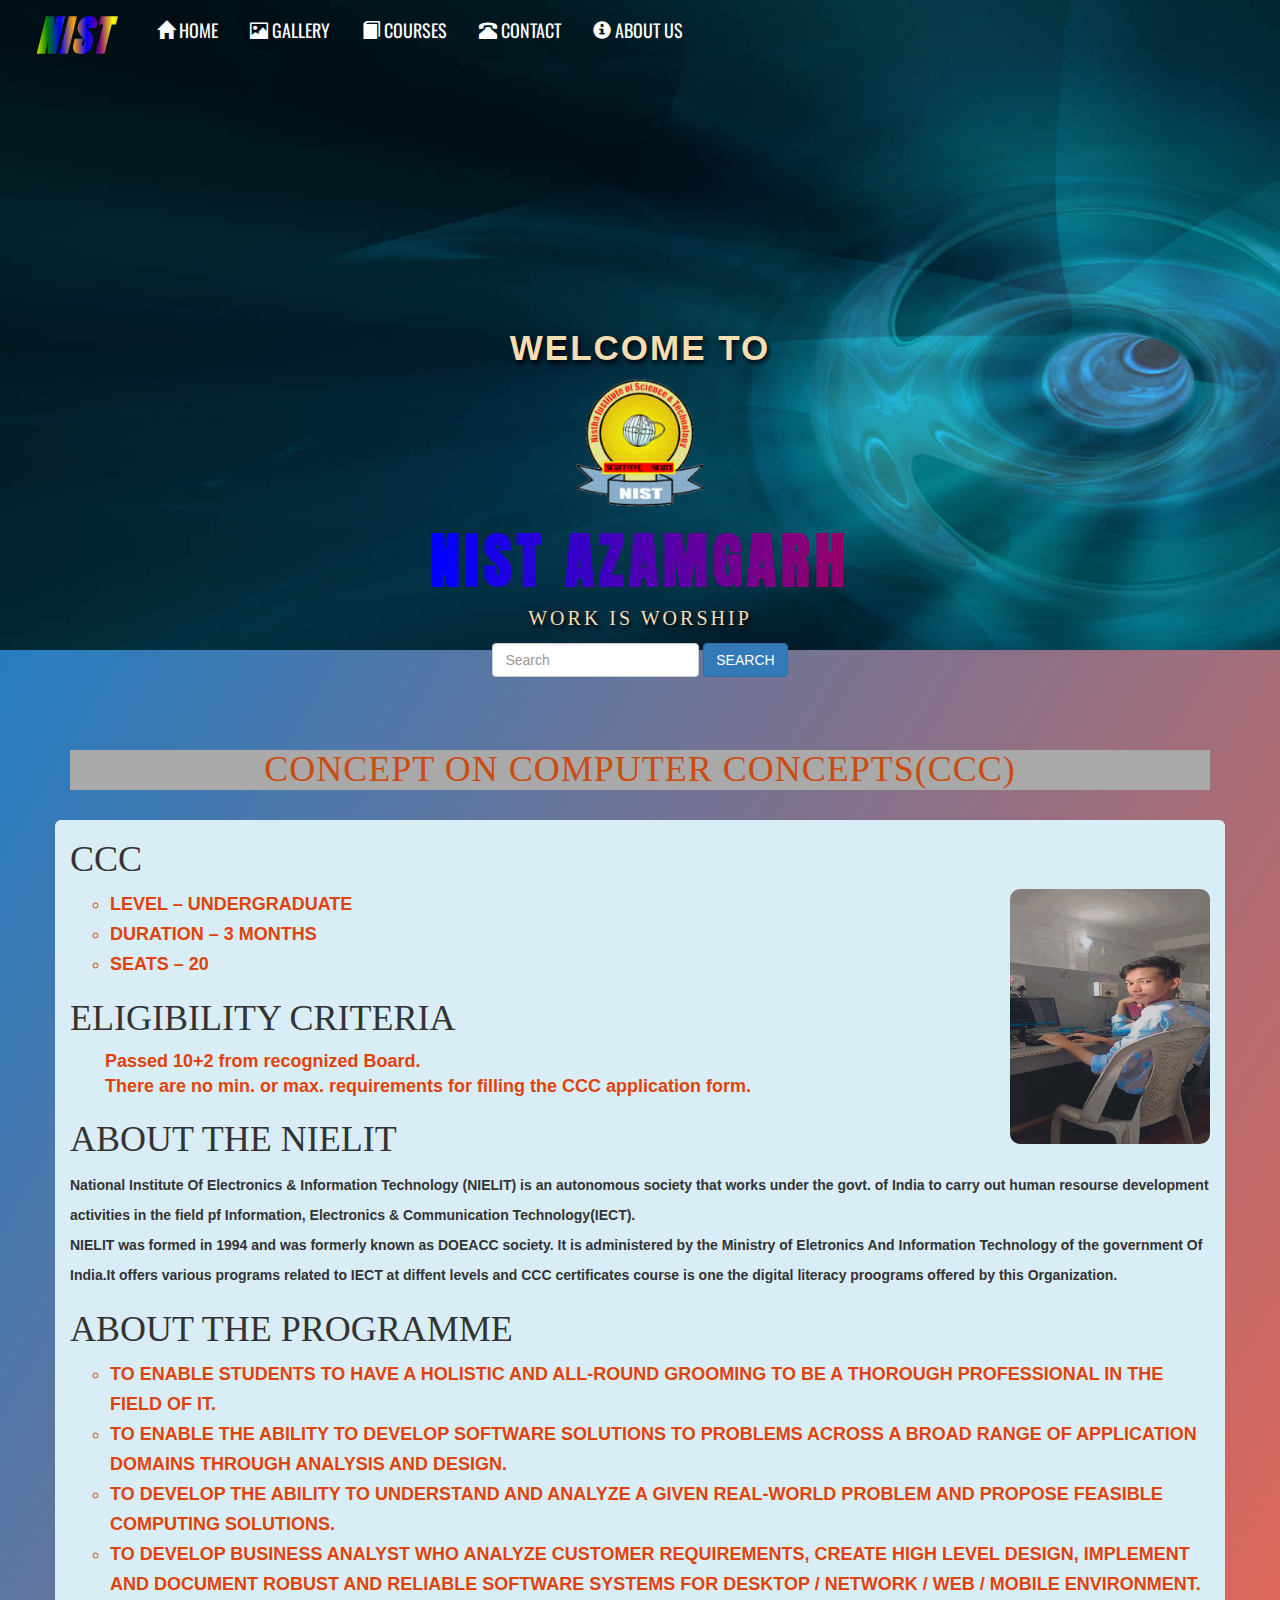
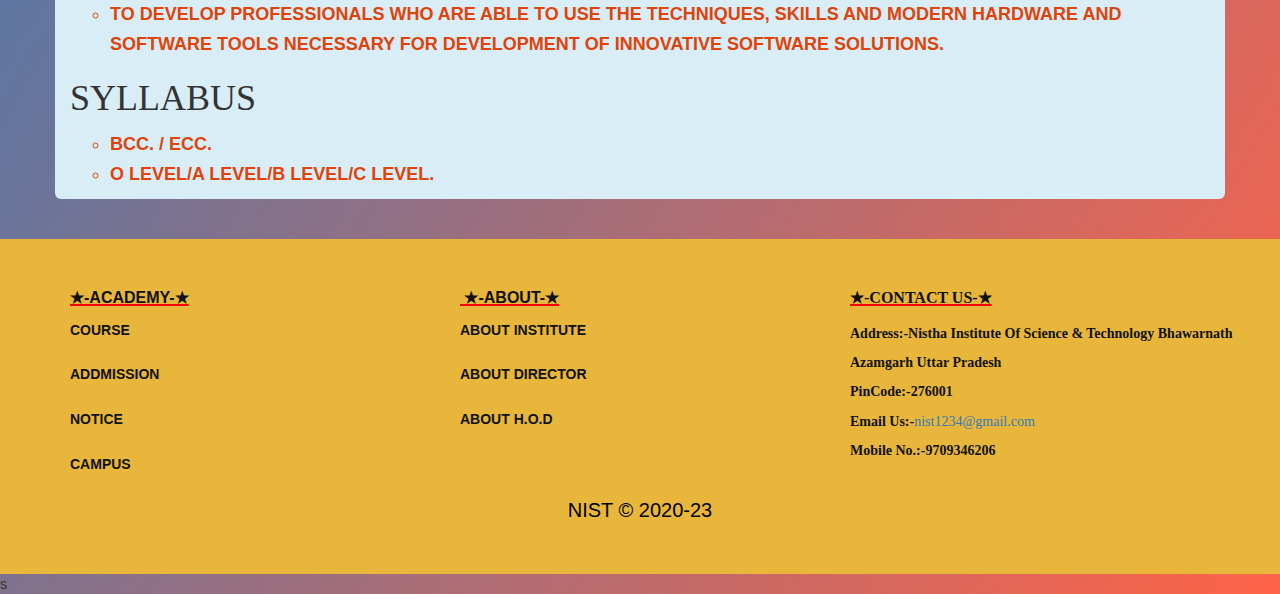
<file: ccc.html>
<!DOCTYPE html>
<html lang="en">
<head>
    <meta charset="UTF-8">
    <meta http-equiv="X-UA-Compatible" content="IE=edge">
    <meta name="viewport" content="width=device-width, initial-scale=1.0">

    <title>CCC</title>

    <link rel="preconnect" href="https://fonts.googleapis.com">
		<link rel="preconnect" href="https://fonts.gstatic.com" crossorigin>
		<link href="https://fonts.googleapis.com/css2?family=Anton&family=Bubblegum+Sans&family=Oswald:wght@500&family=Staatliches&display=swap" rel="stylesheet">
		
		<link rel="stylesheet" href="https://maxcdn.bootstrapcdn.com/bootstrap/3.4.1/css/bootstrap.min.css">
		<script src="https://ajax.googleapis.com/ajax/libs/jquery/3.5.1/jquery.min.js"></script>
		<script src="https://maxcdn.bootstrapcdn.com/bootstrap/3.4.1/js/bootstrap.min.js"></script>
		
        <script type="text/javascript">
			$(document).ready(function()
			{
				$(".dropdown").hover(function()
				{
					$(".dropdown-menu").toggle()
				});
			});
			
		</script>
        <style>
.bg-img
{
	background-image: url("Image/aqua.jpg");
	background-repeat: no-repeat;
	
	background-size: 100% 100%;
	/* width: 100px ; */
	height: 650px ;

} 
body
{
	background-image: linear-gradient(to left top, tomato,#0081d5);
}
#nist_logo_name
 {	
	/* text-decoration-color: 10px; */
	/* text-align: center; */
	font-size: 3em;
	background: linear-gradient(to right,red,yellow,green,blue,orange,blue,purple,yellow,gray);
	-webkit-text-fill-color:transparent;
	-webkit-background-clip:text;
	font-style: italic;
	font-family: 'Anton', sans-serif;
	font-weight: bold;
	display: flex;
	margin-left: 20px;
	letter-spacing: 2px;
	margin-top:10px;
}


#nist_logo_name:hover
{
	transition: 3s;
	transform: rotate(360deg);
	transform: scale(2,1);
	margin-left:20px;
	background-image: linear-gradient( to left,tomato,aqua,red,blue);
	-webkit-background-clip:text;
    -webkit-background-size:500%;
	animation: animate 5s linear infinite ;
	background-size: 500%;
}

#btni-drop
{
	background-color: rgb(56, 56, 56);
}
span 
{
	outline: black;
	background-color: rgb(243, 239, 239);
}
#btni-drop:hover
{
	background-color: #0081d5;
}
span,span,span:hover
{
	background-color: black;
}
.bart li a
{
	padding: 1px;
	padding-top: 19px;
	color: white;
	margin-left:30px;	
	/* display: inline-block; */

	
}
.bart li a:hover
{
	
	background-color: transparent;
}
/* active */
.bart a:hover, .bart li.selected a 
{
	
	color:#ffc947;
}
.bart li a:hover,.bart li.selected a {
	color: #ffc947;
}	
.bart ul li a:hover, .bart ul li.selected a {
	background-color: #ffc947;
	color: #241b18;
}  
/* .button
{
	float: left;
} */

main
{
	width: 100%;
	position: sticky;
	height: 90vh;
	display: flex;
	justify-content: center;
	text-align: center;
	align-items: center;
	color:wheat;
}

section h3
{
	font-size: 35px;
	display:block ;
	font-family:'Josefin Sans', sans-serif;
	letter-spacing: 2px;
	font-weight: bolder;
	text-transform: uppercase;
	text-shadow:2px 3px 5px black;
}
#logo a img 
{
	
	/* float: left; */
	width: 130px;
	height: 130px;
	;
	
}

#logo a img:hover
{
	transition: 3s;
	transform: rotate(360deg);
	transform: scale(-1,1);
		
	
}

section h2
{
	font-size: 60px;
	display: flex;
	font-weight: bolder;
	letter-spacing: 5px;
	color: transparent;
	font-family:'Anton',sans-serif;
	text-transform: uppercase;
	background-image: linear-gradient( to left,tomato,aqua,red,blue);
	-webkit-background-clip:text;
    -webkit-background-size:500%;
	animation: animate 5s linear infinite ;
	background-size: 500%;
}
@keyframes animate
{
	0%{background-position: 0 100%;}
	50%{background-position: 100% 0;}
	100%{background-position: 0 100%;}
}
section p
{
	font-size: 20px;
	letter-spacing: 3px;
	font-family:cursive;
	text-transform: uppercase;
	text-shadow:2px 3px 4px black;	

}
.footer-dark {
			padding:50px 0;
			color:#111;
			background-color:#282d32;
		  }
		  .item ul li a
		  {
			  font-weight: bold;
		  }
		   .item ul li a:hover
		  {
			  color: white;
		  }
		  
		  .footer-dark h3 {
			margin-top:0;
			text-decoration: underline red 2px;
			margin-bottom:12px;
			font-weight:bold;
			/* padding: 5px; */
			font-size:16px;
		  }
		  
		  .footer-dark ul {
			padding:0;
			list-style:none;
			line-height:1.6;
			font-size:14px;
			margin-bottom:0;
		  }
		  
		  .footer-dark ul a {
			color:inherit;
			text-decoration:none;
			/* opacity:0.6; */
		  }
		  
		  .footer-dark ul a:hover {
			opacity:0.8;
		  }
		  .dark1
		  {
			  background-color: rgb(231, 182, 59);
		  }
		 #footer-email 
		   {

      text-decoration: none;
    }
	
	.m {
		line-height: 2.1;
		font-family: Georgia, 'Times New Roman', Times, serif;
		display: inline-block;
		/* margin-left: 40px; */
		padding: 0px;
		width: 400px  ;
		/* height: 300px; */
	  }
	  #copyright 
	  {
		  color: black;
		  text-align: center;
		  padding-top: 120px;
	  }
		  
	  @media (max-width:991px) {
			.footer-dark .item:not(.social) {
			  text-align:center;
			  padding-bottom:20px;
			}
		  }
		  
		  .footer-dark .item.text {
			margin-bottom:30px;
		  }
		  
		  @media (max-width:991px) {
			.footer-dark .item.text {
			  margin-bottom:0;
			}
		  }
		  
		  .footer-dark .item.text p {
			/* opacity:0.6; */
			margin-bottom:0;
		  }
		  
		 
		  
		  @media (max-width:991px) {
			.footer-dark .item.social {
			  text-align:center;
			  margin-top:20px;
			}
		  }
		  
		 
		  
		  .footer-dark .item.social > a:hover {
			opacity:0.9;
		  }
		  
		  .footer-dark #copyright {
			text-align:center;
			padding-top:20px;
			/* opacity:0.3; */
			font-size:20px;
			margin-bottom:0;
		  }
		  @media (max-width:991px)
		  {
			  main
			  {
				width: 100%;
				position: sticky;
				height: 45vh;
				display: flex;	
				justify-content: center;
				text-align: center;
				align-items: center;
				color:wheat;
			  }
			  section h3
			  {
				  font-size:30px ;
			  }
			  section h2
				{	
					font-size: 50px;
				}
				section p
				{	
					font-size: 20px;
				}
				#logo a img 
					{
	
						/* float: left; */
						width: 80px;
						height: 80px;
	
	
					}
					/* .bart li
					{
						background-color:skyblue ;
					} */
					/* .button
					{
					
					} */
					/* .navlis ul
					 {
					 
					 text-align: center;
					 float: left;
					 display: inline-flexbox;
					 margin-left: 200px;
					 position: static;
					 padding-top: 100px;
					 }  */
				}
				.content ul li
    {
    list-style:  circle;
    font-size: large;
    font-weight: bold;
    font-family: sans-serif;
    line-height: 30px;
    text-transform: uppercase;
        color: rgb(224, 67, 9);
}
.sub
    {
        text-align: center;
        background-color: darkgray;
        font-family: fantasy;
        letter-spacing: 1px;
        color: rgb(204, 75, 16);
    }
	
	#myBtn 
{
  display: none;
  position: fixed;
  bottom: 20px;
  right: 30px;
  /* z-index: 99; */
  font-size: 18px;
  border: none;
  outline: none;
  background-color: red;
  color: white;
  cursor: pointer;
  padding: 15px;
  border-radius: 4px;
}

#myBtn:hover {
  background-color: #555;
}
	</style>
       
    
</head>
<body>
	<button onclick="topFunction()" id="myBtn" title="Go to top">Top</button>
	<div class="bg-img">
								<!-- go to top -->
																																	
	<div class="container-fluid">	
	<div class="row">
		<div class="col-md-20 " >
			<nav class="navbar navbar navlis" >
				<!-- <div class="container-fluid"> -->
						
													
												<!-- BRAND AND TOGGLE START HERE -->
																		
	<div class="navbar-header " >
		
		<button type="button" class="navbar-toggle collapsed"id="btni-drop" data-toggle="collapse" data-target="#bs-example-navbar-collapse-1" aria-expanded="false">
			<span class="icon-bar"></span>
			<span class="icon-bar"></span>
			<span class="icon-bar"></span>
		</button>
				
		<a class="navbar-brand col-md-20" href="index.html" id="nist_logo_name">NIST</a>
		
	</div> 
										<!-- BRAND AND TOGGLE CLOSE HERE -->
																			
																																				
	<div class="collapse navbar-collapse" id="bs-example-navbar-collapse-1" style="font-family: Oswald; font-size:large; text-align: center;" >
		<div class="nav-navbar-nav ">
			<ul class=" nav navbar-nav bart" >
				<li><a  href="index.html"><i class="glyphicon glyphicon-home"></i> HOME </a> </li> 
				<li><a class="" href="gallery.html"><i class=" glyphicon glyphicon-picture"></i> GALLERY </a> </li>
				<li><a class="" href="course.html"><i class=" glyphicon glyphicon-book"></i> COURSES </a> </li>
				<li><a class="" href="contact.html"><i class=" glyphicon glyphicon-phone-alt"></i> CONTACT </a> </li>
				<li><a class="" href="about.html"><i class=" glyphicon glyphicon-info-sign"></i> ABOUT US </a> </li>		
			</ul>
								
		</div>
	</div>
	</nav>
	</div>							  
	</div>
	</nav>
	</div>
				 <!-- header item -->
			
				
			
	   
	
		<main>
			<section>
				<br>
				<h3>welcome to</h3>
				<div id="logo">
					<a href="index.html"><img src="Image/logo.png" alt="LOGO"></a>
				</div>
				<h2>nist azamgarh</h2>
				<p>work is worship</p>
			
				<form class="navbar-form  button" action="#bca.html">
					<div class="form-group ">
					  <input type="text" class="form-control" placeholder="Search"size="20">
					</div>
					<button type="submit" class="btn btn-primary">SEARCH</button>
				  </form>			   					
		</section>
		</main>
		</span>
				 </div>
			
			
	<br>
	<br><br>


<br>


 
 <!-- Main-content -->
 <div class="container">
    <h1 class="sub">CONCEPT ON COMPUTER CONCEPTS(CCC)</h1>
</div>
<BR>
 <div class=" container content bg-info img-rounded">
    <h1 style="font-family:fantasy; ">CCC</h1>   
    <img  src="Image/img.jpg" alt="img"width="200px"height="255"margin-top="20px"style="float:Right;border-radius:10px">
    <ul>
        <li>Level – Undergraduate</li>
        <li>Duration – 3 months </li>
        <li>Seats – 20</li>
        
    </ul>
    <h1 style="font-family:fantasy;text-transform: uppercase; ">Eligibility Criteria </h1>
    <li style="font-style: normal;font-family: sans-serif;font-weight: bold;
    font-size: large;list-style-position: inside;list-style: none;margin-left: 35px; color: rgb(224, 67, 9)">
        Passed 10+2 from recognized Board.
        <br>There are no min. or max. requirements for filling the CCC application form.
         </li>
         <h1 style="font-family:fantasy;text-transform: uppercase;">About the nielit </h1>
         <p style="font-family: Verdana, Geneva, Tahoma, sans-serif; font-weight: 900;line-height: 30px;">
             National Institute Of Electronics & Information Technology (NIELIT) is an autonomous society that works under the govt. of India to carry out human resourse development activities in the field pf Information,
             Electronics & Communication Technology(IECT). <br>
             NIELIT was formed in 1994 and was formerly known as DOEACC society. It is administered by the Ministry
              of Eletronics And Information Technology of the government  Of India.It offers various programs related to IECT at diffent levels and CCC certificates course is one the digital literacy proograms offered by this Organization.
         </p>
        
            
            <h1 style="font-family:fantasy;text-transform: uppercase;">About the Programme </h1>
            <ul>
                <li>
                    To enable students to have a holistic and all-round 
                    grooming to be a thorough professional in the field of IT.
               </li>
                <li>
                    To enable the ability to develop software solutions to problems across
                    a broad range of application domains through analysis and design.
                </li>
                <li>
                    To develop the ability to understand and analyze a given real-world problem and propose feasible computing solutions.
                </li>
                <li>
                    To develop business analyst who analyze customer requirements, create high level design, implement and document robust
                     and reliable software systems for Desktop / Network / Web / Mobile environment.
                </li>
                <li>
                    To develop professionals who are able to use the techniques, skills and modern hardware and
                     software tools necessary for development of innovative software solutions.
                </li>
            </ul>
            <h1 style="font-family:fantasy;text-transform: uppercase">Syllabus </h1>  
            <ul>
                <li>
                        BCC.
                /
                
                    ECC.
                </li>
                <li>
                    O Level/A Level/B Level/C Level.
                </li>
              
            </ul>
	
		</div>
<br><br>
  <!-- footer -->
  <div class="footer-dark dark1">
    <footer>
        <div class="container">
            <div class="row ">
                <div class=" col-md-4 item ">
                    <h3>&#9733;-ACADEMY-&#9733;</h3>
                    <ul>
                        <li><a href="course.html">COURSE</a></li><br>
                        <li><a href="admission.html">ADDMISSION</a></li><br>
                        <li><a href="#NOTICE">NOTICE</a></li><br>
                        <li><a href="#campus">CAMPUS</a></li>
                    </ul>
                </div>
                <div class=" col-md-4 item  ">
                    <h3> &nbsp;&#9733;-ABOUT-&#9733;</h3>
                    <ul>
                        <li><a href="about.html">ABOUT INSTITUTE</a></li><br>
                        <li><a href="about.html">ABOUT DIRECTOR</a></li><br>
                        <li><a href="about.html">ABOUT H.O.D</a></li>
                    </ul>
                </div>
                <div class="col-md-4 item text">
                    <div class="m">
                    <h3>&#9733;-CONTACT US-&#9733;</h3>
                    <!-- <h2 class="footer">----Contact Information----</h2> -->
                    <b>Address:-</b><b>Nistha Institute Of Science & Technology Bhawarnath Azamgarh Uttar Pradesh<br> PinCode:-276001</b><br>
                    <b>Email Us:-</b><a href="#" id="footer-email">nist1234@gmail.com</a><br>
                    <b>Mobile No.:-9709346206</b>
                </div>
              </div>
              
              <p id="copyright">NIST © 2020-23</p>
             
            </div>
            
        </div>
        
    </footer>
</div>

<script>
	var mybutton = document.getElementById("myBtn");

// When the user scrolls down 20px from the top of the document, show the button
	window.onscroll = function() {scrollFunction()};

	function scrollFunction() 
	{
  	if (document.body.scrollTop > 200 || document.documentElement.scrollTop > 200) 
	  	{
    		mybutton.style.display = "block";
  		} 
  	else 
  		{
    		mybutton.style.display = "none";
  		}
	}

// When the user clicks on the button, scroll to the top of the document
	function topFunction() 
	{
  		document.body.scrollTop = 0;
  		document.documentElement.scrollTop = 0;
	}
</script>				 s
</body>
</html>
</file>
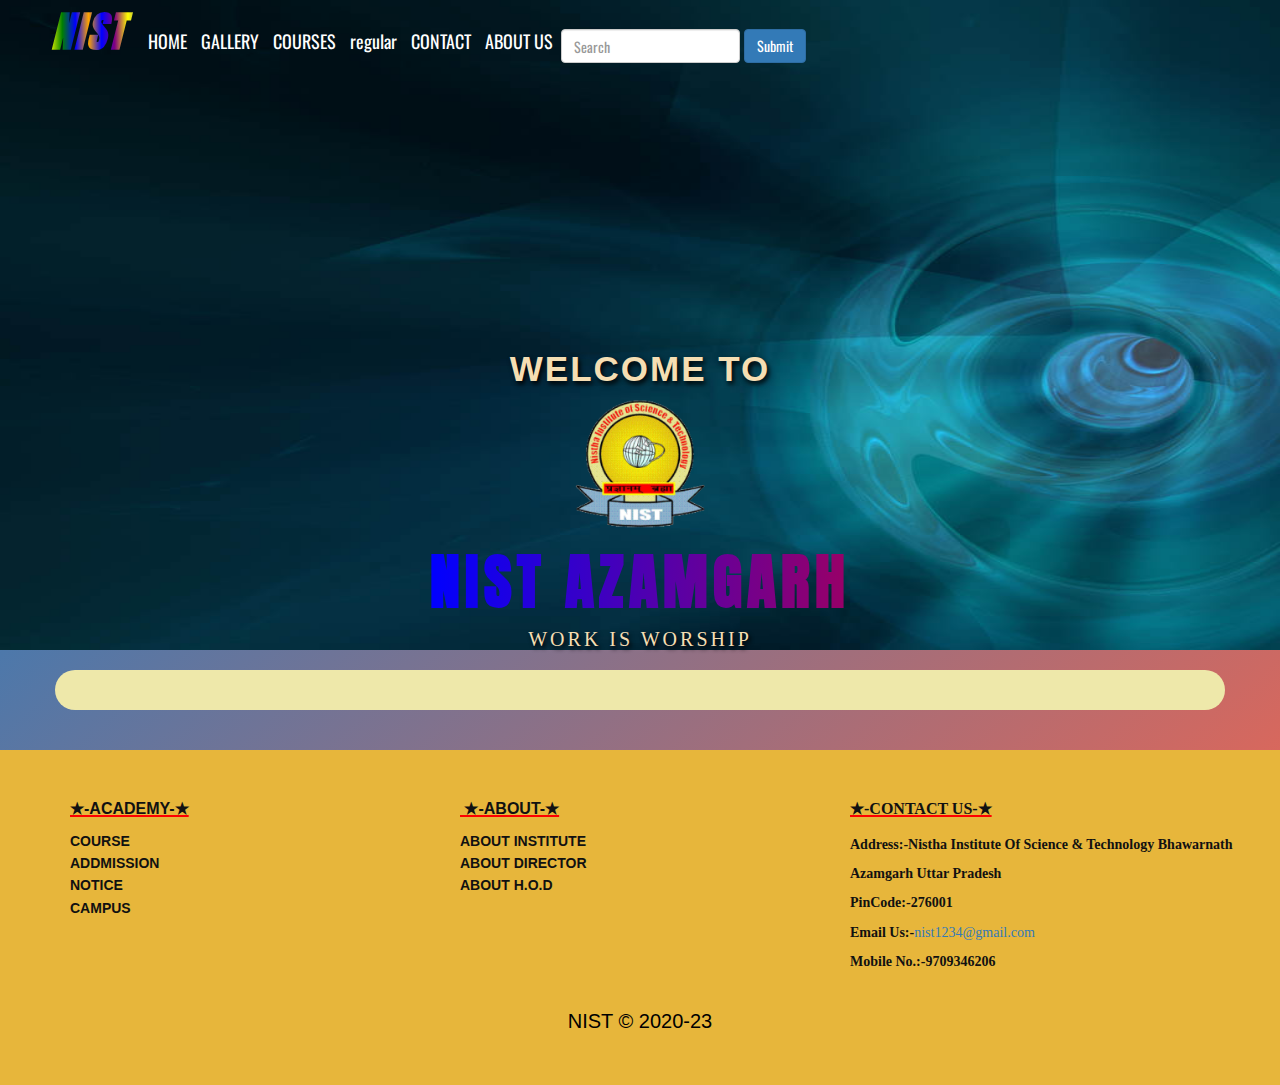
<file: ccc1.html>
<!DOCTYPE html>
<html lang="en">
<head>
    <meta charset="UTF-8">
    <meta http-equiv="X-UA-Compatible" content="IE=edge">
    <meta name="viewport" content="width=device-width, initial-scale=1.0">

    <title>COURSE</title>

    <link rel="preconnect" href="https://fonts.googleapis.com">
		<link rel="preconnect" href="https://fonts.gstatic.com" crossorigin>
		<link href="https://fonts.googleapis.com/css2?family=Anton&family=Bubblegum+Sans&family=Oswald:wght@500&family=Staatliches&display=swap" rel="stylesheet">
<!-- 		
		<link rel="stylesheet" href="https://maxcdn.bootstrapcdn.com/bootstrap/3.4.1/css/bootstrap.min.css">
		<script src="https://ajax.googleapis.com/ajax/libs/jquery/3.5.1/jquery.min.js"></script>
		<script src="https://maxcdn.bootstrapcdn.com/bootstrap/3.4.1/js/bootstrap.min.js"></script> -->
		<link rel="stylesheet" href="css/bootstrap.css">
		<link rel="stylesheet" href="js/bootstrap.js">
		

        <style>
.bg-img
{
	background-image: url("Image/aqua.jpg");
	background-repeat: no-repeat;
	
	background-size: 100% 100%;
	/* width: 100px ; */
	height: 650px ;

} 
body
{
	background-image: linear-gradient(to left top, tomato,#0081d5);
}
#nist_logo_name
 {	
	text-decoration-color: 10px;
	/* text-align: center; */
	font-size: 3em;
	background: linear-gradient(to right,red,yellow,green,blue,orange,blue,purple,yellow,gray);
	-webkit-text-fill-color:transparent;
	-webkit-background-clip:text;
	font-style: italic;
	font-family: 'Anton', sans-serif;
	font-weight: bold;
	margin-left: 20px;
	letter-spacing: 2px;
	padding-top: 21px;
}
/* .navlis ul,.button
{
	float:right;
} */

#nist_logo_name:hover
{
	transition: 3s;
	transform: rotate(360deg);
	transform: scale(2,1);
	margin-left:20px;
	background-image: linear-gradient( to left,tomato,aqua,red,blue);
	-webkit-background-clip:text;
    -webkit-background-size:500%;
	animation: animate 5s linear infinite ;
	background-size: 500%;
}

#btni-drop
{
	background-color: rgb(56, 56, 56);
}
span 
{
	outline: black;
	background-color: rgb(243, 239, 239);
}
#btni-drop:hover
{
	background-color: #0081d5;
}
span,span,span:hover
{
	background-color: black;
}
.bart li a
{
	padding: 7px;
	padding-top: 10px;
	color: white;
	
}
.bart li a:hover
{
	color: rgb(252, 183, 33);
	background-color: transparent;
}



main
{
	width: 100%;
	position: sticky;
	height: 90vh;
	display: flex;
	justify-content: center;
	text-align: center;
	align-items: center;
	color:wheat;
}

section h3
{
	font-size: 35px;
	display:block ;
	font-family:'Josefin Sans', sans-serif;
	letter-spacing: 2px;
	font-weight: bolder;
	text-transform: uppercase;
	text-shadow:2px 3px 5px black;
}
#logo a img 
{
	
	/* float: left; */
	width: 130px;
	height: 130px;
	;
	
}

#logo a img:hover
{
	transition: 3s;
	transform: rotate(360deg);
	transform: scale(-1,1);
		
	
}

section h2
{
	font-size: 60px;
	display: flex;
	font-weight: bolder;
	letter-spacing: 5px;
	color: transparent;
	font-family:'Anton',sans-serif;
	text-transform: uppercase;
	
	background-image: linear-gradient( to left,tomato,aqua,red,blue);
	-webkit-background-clip:text;
    -webkit-background-size:500%;
	animation: animate 5s linear infinite ;
	background-size: 500%;
}
@keyframes animate
{
	0%{background-position: 0 100%;}
	50%{background-position: 100% 0;}
	100%{background-position: 0 100%;}
}
section p
{
	font-size: 20px;
	letter-spacing: 3px;
	font-family:cursive;
	text-transform: uppercase;
	text-shadow:2px 3px 4px black;	

}
.footer-dark {
			padding:50px 0;
			color:#111;
			background-color:#282d32;
		  }
		  .item ul li a
		  {
			  font-weight: bold;
		  }
		   .item ul li a:hover
		  {
			  color: white;
		  }
		  
		  .footer-dark h3 {
			margin-top:0;
			text-decoration: underline red 2px;
			margin-bottom:12px;
			font-weight:bold;
			/* padding: 5px; */
			font-size:16px;
		  }
		  
		  .footer-dark ul {
			padding:0;
			list-style:none;
			line-height:1.6;
			font-size:14px;
			margin-bottom:0;
		  }
		  
		  .footer-dark ul a {
			color:inherit;
			text-decoration:none;
			/* opacity:0.6; */
		  }
		  
		  .footer-dark ul a:hover {
			opacity:0.8;
		  }
		  .dark1
		  {
			  background-color: rgb(231, 182, 59);
		  }
		 #footer-email 
		   {

      text-decoration: none;
    }
	
	.m {
		line-height: 2.1;
		font-family: Georgia, 'Times New Roman', Times, serif;
		display: inline-block;
		/* margin-left: 40px; */
		padding: 0px;
		width: 400px  ;
		/* height: 300px; */
	  }
	  #copyright 
	  {
		  color: black;
		  text-align: center;
		  padding-top: 120px;
	  }
		  
		  @media (max-width:991px) {
			.footer-dark .item:not(.social) {
			  text-align:center;
			  padding-bottom:20px;
			}
		  }
		  
		  .footer-dark .item.text {
			margin-bottom:30px;
		  }
		  
		  @media (max-width:991px) {
			.footer-dark .item.text {
			  margin-bottom:0;
			}
		  }
		  
		  .footer-dark .item.text p {
			/* opacity:0.6; */
			margin-bottom:0;
		  }
		  
		 
		  
		  @media (max-width:991px) {
			.footer-dark .item.social {
			  text-align:center;
			  margin-top:20px;
			}
		  }
		  
		 
		  
		  .footer-dark .item.social > a:hover {
			opacity:0.9;
		  }
		  
		  .footer-dark #copyright {
			text-align:center;
			padding-top:20px;
			/* opacity:0.3; */
			font-size:20px;
			margin-bottom:0;
		  }
		  @media (max-width:991px)
		  {
			  main
			  {
				width: 100%;
				position: sticky;
				height: 35vh;
				display: flex;	
				justify-content: center;
				text-align: center;
				align-items: center;
				color:wheat;
			  }
			  section h3
			  {
				  font-size:30px ;
			  }
			  section h2
				{	
					font-size: 50px;
				}
				section p
				{	
					font-size: 20px;
				}
				#logo a img 
					{
	
						/* float: left; */
						width: 80px;
						height: 80px;
	
	
					}
					.button
					{
						position: relative;
						outline: orangered;
						float: right;
					   
						margin-right:110px;
					}
					.navlis ul
					 {
					 
					 text-align: center;
					 float: left;
					 display: inline-flexbox;
					 margin-left: 200px;
					 position: static;
					 /* padding-top: 100px; */
					}
				}  
		.sub
		{
  		  text-align: center;
    	  background-color: darkgray;
    	  font-family: fantasy;
    	  letter-spacing: 2px;
    	  color: rgb(204, 75, 16);
		}
		.content
{
    background:palegoldenrod;
   border-radius: 30px;
   padding: 20px;
}
		.cg_course
{
    margin: 0px auto;
    
    padding: 0px auto;

}
div.a:hover
{
    background-color: rgb(179, 116, 238);
    color: black;
    box-shadow: -2px 6px 6px black;
    
}
.cg_course #cg,li {
    display: inline-block;
    
}
div.a
  {
      /* float:left; */
      box-shadow: 2px 2px;
      border: 1px solid  rgb(218, 13, 13);
      background-color: blanchedalmond;
      border-radius: 23px;
      /* margin: auto;*/
      margin-left: 90px; 
      width: 100px;
      height: 100px;
     padding-top: 40px;
     display:inline-block;
      text-align: center;
      margin-top: 20px;
	  font-family: -apple-system, BlinkMacSystemFont, 'Segoe UI', Roboto, Oxygen, Ubuntu, Cantarell, 'Open Sans', 'Helvetica Neue', sans-serif;
      font-weight: bold;
      font-size: larger;
      font-style: italic;
	  color: black;
      text-decoration: none;
       }
	
  #cg ul a:hover
  {
   
    color: rgb(221, 23, 23);
    background-color: rgb(43, 137, 226);
  }

  /* scrolll */
  #myBtn
   {
  display: none;
  position: fixed;
  bottom: 20px;
  right: 30px;
  z-index: 99;
  font-size: 18px;
  border: none;
  outline: none;
  background-color: rgb(235, 213, 20);
  color: rgb(3, 3, 3);
  cursor: pointer;
  padding: 10px;
  border-radius: 4px;
}

#myBtn:hover
 {
  background-color: red;
}
        </style>
         
  
</head>
<body>
    <div class="bg-img">
        <!-- go to top -->
                                                                                                
<div class="container-fluid">	
<div class="row">
<div class="col-md-8 " >
<nav class="navbar navbar navlis" >
<!-- <div class="container-fluid"> -->

                            
                        <!-- BRAND AND TOGGLE START HERE -->
        
<div class="navbar-header " >

<button type="button" class="navbar-toggle collapsed"id="btni-drop" data-toggle="collapse" data-target="#bs-example-navbar-collapse-1" aria-expanded="false">
<span class="icon-bar"></span>
<span class="icon-bar"></span>
<span class="icon-bar"></span>
</button>
<p>
<a class="navbar-brand" href="#" id="nist_logo_name">NIST</a> 
</p>
</div> <br>
                <!-- BRAND AND TOGGLE CLOSE HERE -->
                                                    
                                                                                            
<div class="collapse navbar-collapse" id="bs-example-navbar-collapse-1" style="font-family: Oswald; font-size:large; text-align: center;" >
<div class="nav-navbar-nav ">
	
<ul class=" nav navbar-nav bart" >
<li><a href=""class=""><i class="fa fa-home" aria-hidden="true"></i> HOME </a> </li> 
<li><a href=""><i class="fa fa-picture-o" aria-hidden="true"></i> GALLERY </a> </li>


<li><a href=""><i class="fas fa-book"></i> COURSES </a>
	<li class="dropdown"><a href="#"class="dropdown-toggle"data-toggle="dropdown" role="button" aria-haspopup="true" aria-expanded="false">regular</a>
		<ul class="dropdown-menu bg-success">
			<li class="dropdown-list"> <a href="#">bca</a> </li>
			<li class="dropdown-list"> <a href="#">mca</a> </li>
			<li class="dropdown-list"> <a href="#">cca</a> </li>
		</ul>
	</li>
</li>




<li><a href=""><i class="fas fa-address-book"></i> CONTACT </a> </li>
<li><a href=""><i class="fas fa-info-circle"></i> ABOUT US </a> </li>


</ul>

	

                                        
</div>
<form class="navbar-form  button" action="#bca.html">
	<div class="form-group ">
	<input type="text" class="form-control" placeholder="Search">
	</div>
	<button type="submit" class="btn btn-primary">Submit</button>
	</form>	
</div>

</nav>

</div>							  
</div>
</nav>
</div>
<!-- header item -->





<main>
<section>
<h3>welcome to</h3>
<div id="logo">
<a href="#Index.html"><img src="Image/logo.png" alt="LOGO"></a>
</div>
<h2>nist azamgarh</h2>
<p>work is worship</p>


</section>
</main>
</span>
</div>


<br>

 
 <!-- Main-content -->
 <div class="container">

 </div>
 <div class="container content">
	
 </div>
<br><br>
  <!-- footer -->
  <div class="footer-dark dark1">
    <footer>
        <div class="container">
            <div class="row ">
                <div class=" col-md-4 item ">
                    <h3>&#9733;-ACADEMY-&#9733;</h3>
                    <ul>
                        <li><a href="#">COURSE</a></li><br>
                        <li><a href="#">ADDMISSION</a></li><br>
                        <li><a href="#NOTICE">NOTICE</a></li><br>
                        <li><a href="#campus">CAMPUS</a></li>
                    </ul>
                </div>
                <div class=" col-md-4 item  ">
                    <h3> &nbsp;&#9733;-ABOUT-&#9733;</h3>
                    <ul>
                        <li><a href="#">ABOUT INSTITUTE</a></li><br>
                        <li><a href="#">ABOUT DIRECTOR</a></li><br>
                        <li><a href="#">ABOUT H.O.D</a></li>
                    </ul>
                </div>
                <div class="col-md-4 item text">
                    <div class="m">
                    <h3>&#9733;-CONTACT US-&#9733;</h3>
                    <!-- <h2 class="footer">----Contact Information----</h2> -->
                    <b>Address:-</b><b>Nistha Institute Of Science & Technology Bhawarnath Azamgarh Uttar Pradesh<br> PinCode:-276001</b><br>
                    <b>Email Us:-</b><a href="#" id="footer-email">nist1234@gmail.com</a><br>
                    <b>Mobile No.:-9709346206</b>
                </div>
              </div>
              
              <p id="copyright">NIST © 2020-23</>
             
            </div>
            
        </div>
        
    </footer>
</div>
<button onclick="topFunction()" id="myBtn" title="Go to top">Top</button>
<script>
	//Get the button
	var mybutton = document.getElementById("myBtn");
	
	// When the user scrolls down 20px from the top of the document, show the button
	window.onscroll = function() {scrollFunction()};
	
	function scrollFunction() {
	  if (document.body.scrollTop > 300 || document.documentElement.scrollTop > 300) {
		mybutton.style.display = "block";
	  } else {
		mybutton.style.display = "none";
	  }
	}
	
	// When the user clicks on the button, scroll to the top of the document
	function topFunction() {
	  document.body.scrollTop = 0;
	  document.documentElement.scrollTop = 0;
	}
	</script>
</body>
</html>
</file>
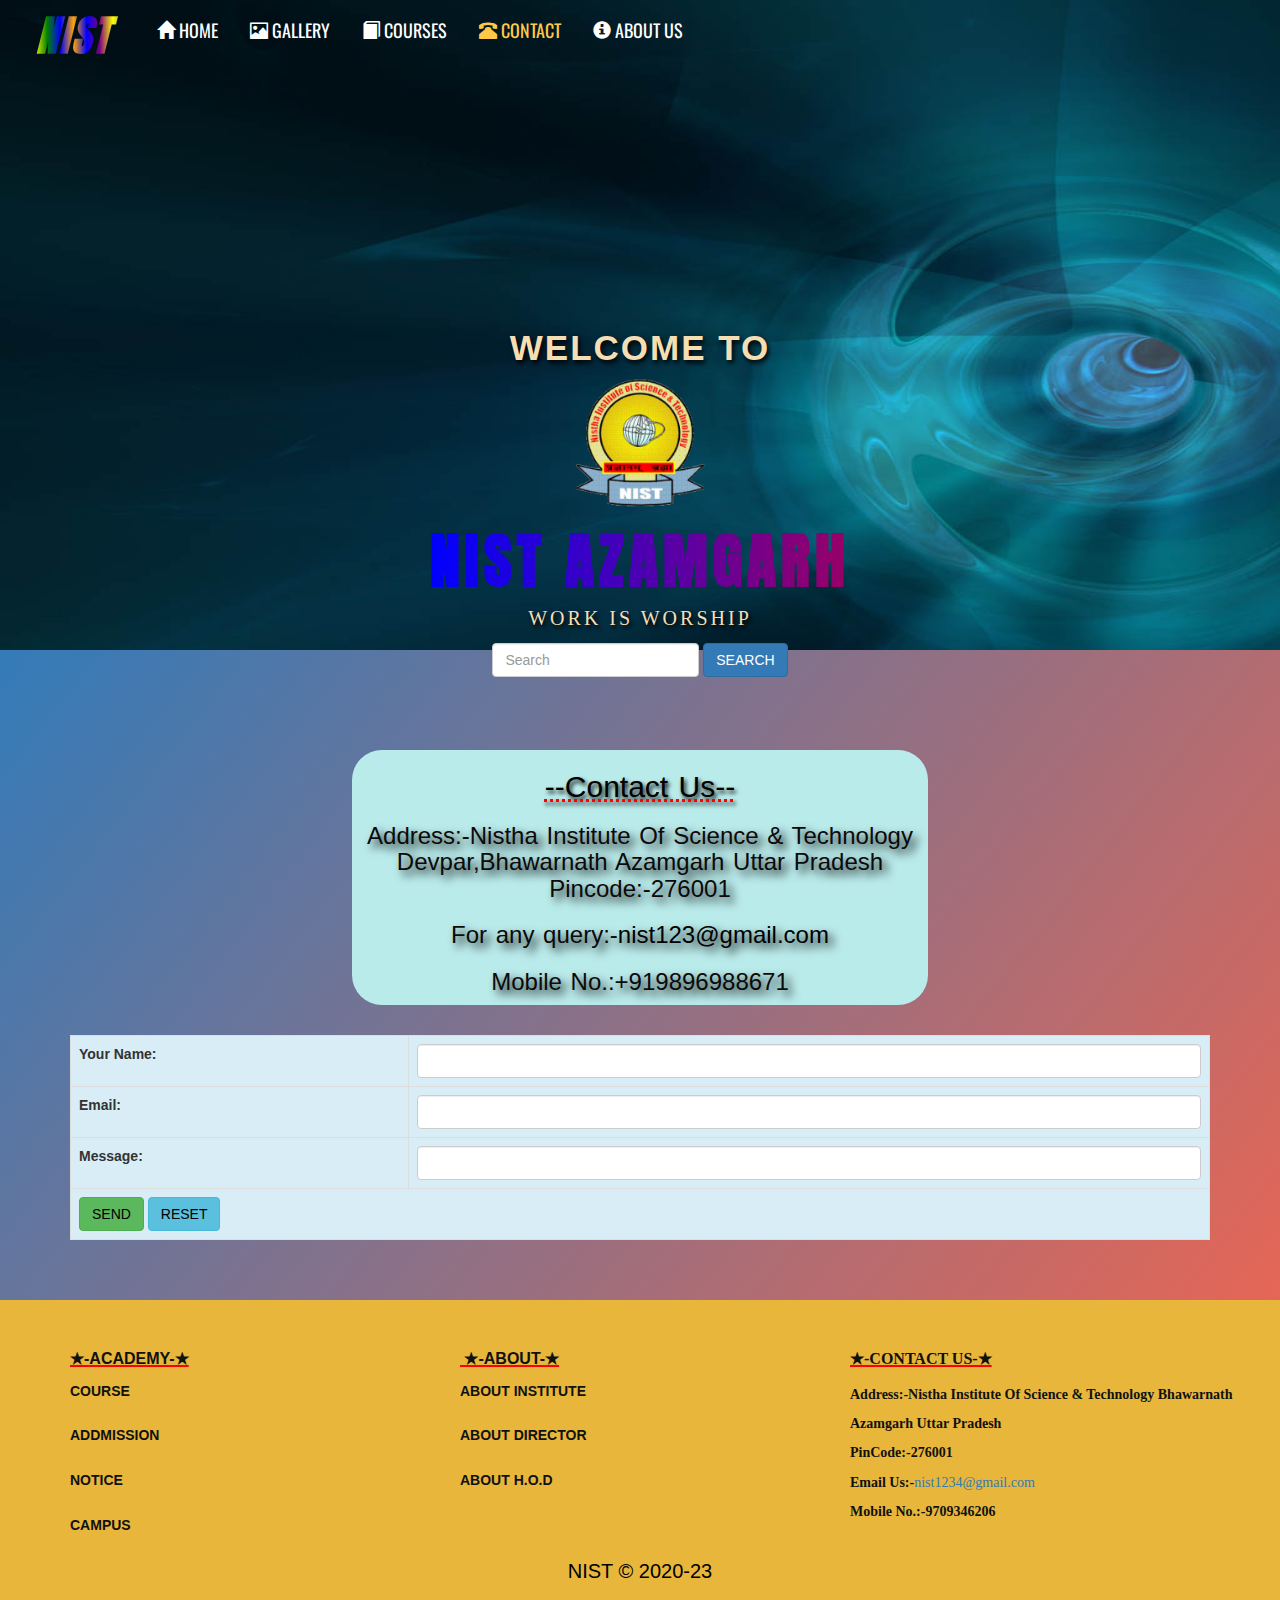
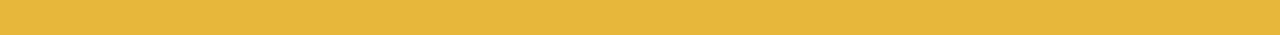
<file: contact.html>
<!DOCTYPE html>
<html lang="en">
<head>
    <meta charset="UTF-8">
    <meta http-equiv="X-UA-Compatible" content="IE=edge">
    <meta name="viewport" content="width=device-width, initial-scale=1.0">

    <title>CONTACT</title>

    <link rel="preconnect" href="https://fonts.googleapis.com">
		<link rel="preconnect" href="https://fonts.gstatic.com" crossorigin>
		<link href="https://fonts.googleapis.com/css2?family=Anton&family=Bubblegum+Sans&family=Oswald:wght@500&family=Staatliches&display=swap" rel="stylesheet">
		
		<link rel="stylesheet" href="https://maxcdn.bootstrapcdn.com/bootstrap/3.4.1/css/bootstrap.min.css">
		<script src="https://ajax.googleapis.com/ajax/libs/jquery/3.5.1/jquery.min.js"></script>
		<script src="https://maxcdn.bootstrapcdn.com/bootstrap/3.4.1/js/bootstrap.min.js"></script>
		
      
        <style>
.bg-img
{
	background-image: url("Image/aqua.jpg");
	background-repeat: no-repeat;
	
	background-size: 100% 100%;
	/* width: 100px ; */
	height: 650px ;

} 
body
{
	background-image: linear-gradient(to left top, tomato,#0081d5);
}
#nist_logo_name
 {	
	/* text-decoration-color: 10px; */
	/* text-align: center; */
	font-size: 3em;
	background: linear-gradient(to right,red,yellow,green,blue,orange,blue,purple,yellow,gray);
	-webkit-text-fill-color:transparent;
	-webkit-background-clip:text;
	font-style: italic;
	font-family: 'Anton', sans-serif;
	font-weight: bold;
	display: flex;
	margin-left: 20px;
	letter-spacing: 2px;
	margin-top:10px;
}


#nist_logo_name:hover
{
	transition: 3s;
	transform: rotate(360deg);
	transform: scale(2,1);
	margin-left:20px;
	background-image: linear-gradient( to left,tomato,aqua,red,blue);
	-webkit-background-clip:text;
    -webkit-background-size:500%;
	animation: animate 5s linear infinite ;
	background-size: 500%;
}

#btni-drop
{
	background-color: rgb(56, 56, 56);
}
span 
{
	outline: black;
	background-color: rgb(243, 239, 239);
}
#btni-drop:hover
{
	background-color: #0081d5;
}
span,span,span:hover
{
	background-color: black;
}
.bart li a
{
	padding: 1px;
	padding-top: 19px;
	color: white;
	margin-left:30px;	
	/* display: inline-block; */

	
}
.bart li a:hover
{
	
	background-color: transparent;
}
/* active */
.bart a:hover, .bart li.selected a 
{
	
	color:#ffc947;
}
.bart li a:hover,.bart li.selected a {
	color: #ffc947;
}	
.bart ul li a:hover, .bart ul li.selected a {
	background-color: #ffc947;
	color: #241b18;
}  
/* .button
{
	float: left;
} */

main
{
	width: 100%;
	position: sticky;
	height: 90vh;
	display: flex;
	justify-content: center;
	text-align: center;
	align-items: center;
	color:wheat;
}

section h3
{
	font-size: 35px;
	display:block ;
	font-family:'Josefin Sans', sans-serif;
	letter-spacing: 2px;
	font-weight: bolder;
	text-transform: uppercase;
	text-shadow:2px 3px 5px black;
}
#logo a img 
{
	
	/* float: left; */
	width: 130px;
	height: 130px;
	;
	
}

#logo a img:hover
{
	transition: 3s;
	transform: rotate(360deg);
	transform: scale(-1,1);
		
	
}

section h2
{
	font-size: 60px;
	display: flex;
	font-weight: bolder;
	letter-spacing: 5px;
	color: transparent;
	font-family:'Anton',sans-serif;
	text-transform: uppercase;
	background-image: linear-gradient( to left,tomato,aqua,red,blue);
	-webkit-background-clip:text;
    -webkit-background-size:500%;
	animation: animate 5s linear infinite ;
	background-size: 500%;
}
@keyframes animate
{
	0%{background-position: 0 100%;}
	50%{background-position: 100% 0;}
	100%{background-position: 0 100%;}
}
section p
{
	font-size: 20px;
	letter-spacing: 3px;
	font-family:cursive;
	text-transform: uppercase;
	text-shadow:2px 3px 4px black;	

}
	/* Main Footer */
.footer-dark 
			{
			padding:50px 0;
			color:#111;
			background-color:#282d32;
		  }
		  .item ul li a
		  {
			  font-weight: bold;
		  }
		   .item ul li a:hover
		  {
			  color: white;
		  }
		  
		  .footer-dark h3 {
			margin-top:0;
			text-decoration: underline red 2px;
			margin-bottom:12px;
			font-weight:bold;
			/* padding: 5px; */
			font-size:16px;
		  }
		  
		  .footer-dark ul {
			padding:0;
			list-style:none;
			line-height:1.6;
			font-size:14px;
			margin-bottom:0;
		  }
		  
		  .footer-dark ul a {
			color:inherit;
			text-decoration:none;
			/* opacity:0.6; */
		  }
		  
		  .footer-dark ul a:hover {
			opacity:0.8;
		  }
		  .dark1
		  {
			  background-color: rgb(231, 182, 59);
		  }
		 #footer-email 
		   {

      text-decoration: none;
    }
	
	.m {
		line-height: 2.1;
		font-family: Georgia, 'Times New Roman', Times, serif;
		display: inline-block;
		/* margin-left: 40px; */
		padding: 0px;
		width: 400px  ;
		/* height: 300px; */
	  }
	  #copyright 
	  {
		  color: black;
		  text-align: center;
		  padding-top: 120px;
	  }
		  
	  @media (max-width:991px) {
			.footer-dark .item:not(.social) {
			  text-align:center;
			  padding-bottom:20px;
			}
		  }
		  
		  .footer-dark .item.text {
			margin-bottom:30px;
		  }
		  
		  @media (max-width:991px) {
			.footer-dark .item.text {
			  margin-bottom:0;
			}
		  }
		  
		  .footer-dark .item.text p {
			/* opacity:0.6; */
			margin-bottom:0;
		  }
		  
		 
		  
		  @media (max-width:991px) {
			.footer-dark .item.social {
			  text-align:center;
			  margin-top:20px;
			}
		  }
		  
		 
		  
		  .footer-dark .item.social > a:hover {
			opacity:0.9;
		  }
		  
		  .footer-dark #copyright {
			text-align:center;
			padding-top:20px;
			/* opacity:0.3; */
			font-size:20px;
			margin-bottom:0;
		  }
		  @media (max-width:991px)
		  {
			  main
			  {
				width: 100%;
				position: sticky;
				height: 45vh;
				display: flex;	
				justify-content: center;
				text-align: center;
				align-items: center;
				color:wheat;
			  }
			  section h3
			  {
				  font-size:30px ;
			  }
			  section h2
				{	
					font-size: 50px;
				}
				section p
				{	
					font-size: 20px;
				}
				#logo a img 
					{
	
						/* float: left; */
						width: 80px;
						height: 80px;
	
	
					}
					/* .bart li
					{
						background-color:skyblue ;
					} */
					/* .button
					{
					
					} */
					/* .navlis ul
					 {
					 
					 text-align: center;
					 float: left;
					 display: inline-flexbox;
					 margin-left: 200px;
					 position: static;
					 padding-top: 100px;
					 }  */
				}

        .h3{
			box-sizing: content-box;
			background-color: rgb(186, 235, 235);
			width: max-content ;
			border-radius: 30px;
			height:min-content;
            text-align:center;
            color:rgb(10, 10, 10);
            text-shadow:5px 5px 10px black;
			text-decoration: none;
			word-spacing: 2px;
        }
		.h3 a{text-decoration: none;color: black;}
		.h3 a:hover{color: red;}

		/* ------form------ */
		#box
		{
			background-color: blanchedalmond;
            padding-left: 0px;
            padding-top: 30px;
            padding-bottom: 30px;
            border: 2px solid black;
            border-style: ridge;    
            border-radius: 40px;
            box-sizing: border-box;
            width: 420px;
            box-shadow: 2px 3px grey;    
        }
		#text-btn
		{
			color: black;
			text-align: center;
			text-transform: uppercase;

		}
		#text-btn:hover
		{
			background-color: chocolate;
			color: blue;
		}
						/*----TOP BUTTON  */
#myBtn 
{
  display: none;
  position: fixed;
  bottom: 20px;
  right: 30px;
  /* z-index: 99; */
  font-size: 18px;
  border: none;
  outline: none;
  background-color: red;
  color: white;
  cursor: pointer;
  padding: 15px;
  border-radius: 4px;
}

#myBtn:hover {
  background-color: #555;
}
        </style>
         <script type="text/javascript">
			$(document).ready(function()
			{
				$(".dropdown").hover(function()
				{
					$(".dropdown-menu").toggle()
				});
			});
			
        function chkBlnk()
        {
           		var name=document.f1.name.value;
				var email=document.f1.email.value;
				var message=document.f1.message.value;
				if(name=="")
				{
				alert("pls fill your name");
				document.f1.name.focus();
				return false;
				}
				if((name.length<=2)||(name.length>20))
				{
				alert("fill name must be between 3 to 20");
				document.f1.name.focus();
				return false;
				}
				if(!isNaN(name))
				{
				alert("pls fill only characters");
				document.f1.name.focus();
				return false;
				}
				 if(email=="")
				{
				alert("pls fill your email");
				document.f1.email.focus();
				return false;
				}
				if(email.indexOf("@")<=1)
				{
				alert("invalid @ postion");
				document.f1.email.focus();
				return false;
				}
				if(message=="")
				{
				alert("pls fill your message");
				document.f1.message.focus();
				return false;
				}
				else
				{
				f1.submit();
				alert("Thank You!"+f1.n.value);
				return true;
				}

        }
                
    
		</script>
  
</head>
<body>
	<button onclick="topFunction()" id="myBtn" title="Go to top">Top</button>
	<div class="bg-img">
								<!-- go to top -->
																																	
	<div class="container-fluid">	
	<div class="row">
		<div class="col-md-20 " >
			<nav class="navbar navbar navlis" >
				<!-- <div class="container-fluid"> -->
						
													
												<!-- BRAND AND TOGGLE START HERE -->
																		
	<div class="navbar-header " >
		
		<button type="button" class="navbar-toggle collapsed"id="btni-drop" data-toggle="collapse" data-target="#bs-example-navbar-collapse-1" aria-expanded="false">
			<span class="icon-bar"></span>
			<span class="icon-bar"></span>
			<span class="icon-bar"></span>
		</button>
				
		<a class="navbar-brand col-md-20" href="index.html" id="nist_logo_name">NIST</a>
		
	</div> 
										<!-- BRAND AND TOGGLE CLOSE HERE -->
																			
																																				
	<div class="collapse navbar-collapse" id="bs-example-navbar-collapse-1" style="font-family: Oswald; font-size:large; text-align: center;" >
		<div class="nav-navbar-nav ">
			<ul class=" nav navbar-nav bart" >
				<li><a  href="index.html"><i class="glyphicon glyphicon-home"></i> HOME </a> </li> 
				<li><a class="" href="gallery.html"><i class=" glyphicon glyphicon-picture"></i> GALLERY </a> </li>
				<li><a class="" href="course.html"><i class=" glyphicon glyphicon-book"></i> COURSES </a> </li>
				<li class="selected"><a class="" href="contact.html"><i class=" glyphicon glyphicon-phone-alt"></i> CONTACT </a> </li>
				<li><a class="" href="about.html"><i class=" glyphicon glyphicon-info-sign"></i> ABOUT US </a> </li>		
			</ul>
								
		</div>
	</div>
	</nav>
	</div>							  
	</div>
	</nav>
	</div>
				 <!-- header item -->
			
				
			
	   
	
		<main>
			<section>
				<br>
				<h3>welcome to</h3>
				<div id="logo">
					<a href="index.html"><img src="Image/logo.png" alt="LOGO"></a>
				</div>
				<h2>nist azamgarh</h2>
				<p>work is worship</p>
			
				<form class="navbar-form  button" action="#bca.html">
					<div class="form-group ">
					  <input type="text" class="form-control" placeholder="Search"size="20">
					</div>
					<button type="submit" class="btn btn-primary">SEARCH</button>
				  </form>			   					
		</section>
		</main>
		</span>
				 </div>
			
			
	<br>
	<br><br>


<br>

 <!-- Main-content -->
 <div class="container h3">
    <h2 style=" text-align: center;text-shadow: 2px 3px 4px;color: rgb(0, 0, 0);text-decoration: red dotted underline; ">
	--Contact Us--
	</h2>
    
     <h3>Address:-Nistha Institute Of Science & Technology<br>Devpar,Bhawarnath Azamgarh Uttar Pradesh<br>Pincode:-276001</h3>
    <h3>For any query:-<a href="#">nist123@gmail.com</a></h3>
    <h3>Mobile No.:+919896988671</h3>
</div>
<BR>
    <div class="container"id="bo">
		 
			<form action="#gallery.html"target="_self"method="post" name="f1">
				<table  class="table table-bordered bg-info">
			<tr>
				<th colspan="">
					<label for="name">Your Name:</label>
				</th>
				<td>
					<input type="text" autocomplete="0ff" name="name"required class="form-control">
				</td>
			</tr>
				<tr>
					<td>
						<label for="email"> Email:</label>
					</td>
					<td>
						<input type="email"autocomplete="0ff"name="email"required class="form-control">
					</td>
				</tr> 
				 <tr>
					 <td>
						<label for="message">Message:</label>
					 </td>
					 <td>
						<input type="text"name="message"required autocomplete="0ff"required class="form-control">
					 </td>
				 </tr>
				 <tr>
					 <td colspan="2">
						<a href="#"target="_blank">  
							<input id="text-btn" type="Submit" name="click" value="Send"required onclick="return chkBlnk()" class="btn btn-success">
						</a>		
						<input id="text-btn" type="reset" name="click" value="Reset" class="btn btn-info">
					 </td>
				 </tr>
			</table>
				</form> 
			
		</div>
<br><br>
  <!-- footer -->
  <div class="footer-dark dark1">
    <footer>
        <div class="container">
            <div class="row ">
                <div class=" col-md-4 item ">
                    <h3>&#9733;-ACADEMY-&#9733;</h3>
                    <ul>
                        <li><a href="course.html">COURSE</a></li><br>
                        <li><a href="admission.html">ADDMISSION</a></li><br>
                        <li><a href="#NOTICE">NOTICE</a></li><br>
                        <li><a href="#campus">CAMPUS</a></li>
                    </ul>
                </div>
                <div class=" col-md-4 item  ">
                    <h3> &nbsp;&#9733;-ABOUT-&#9733;</h3>
                    <ul>
                        <li><a href="about.html">ABOUT INSTITUTE</a></li><br>
                        <li><a href="about.html">ABOUT DIRECTOR</a></li><br>
                        <li><a href="about.html">ABOUT H.O.D</a></li>
                    </ul>
                </div>
                <div class="col-md-4 item text">
                    <div class="m">
                    <h3>&#9733;-CONTACT US-&#9733;</h3>
                    <!-- <h2 class="footer">----Contact Information----</h2> -->
                    <b>Address:-</b><b>Nistha Institute Of Science & Technology Bhawarnath Azamgarh Uttar Pradesh<br> PinCode:-276001</b><br>
                    <b>Email Us:-</b><a href="#" id="footer-email">nist1234@gmail.com</a><br>
                    <b>Mobile No.:-9709346206</b>
                </div>
              </div>
              
              <p id="copyright">NIST © 2020-23</p>
             
            </div>
            
        </div>
        
    </footer>
</div>
<script>
	var mybutton = document.getElementById("myBtn");

// When the user scrolls down 20px from the top of the document, show the button
	window.onscroll = function() {scrollFunction()};

	function scrollFunction() 
	{
  	if (document.body.scrollTop > 200 || document.documentElement.scrollTop > 200) 
	  	{
    		mybutton.style.display = "block";
  		} 
  	else 
  		{
    		mybutton.style.display = "none";
  		}
	}

// When the user clicks on the button, scroll to the top of the document
	function topFunction() 
	{
  		document.body.scrollTop = 0;
  		document.documentElement.scrollTop = 0;
	}
</script>				 
</body>
</html>
</file>
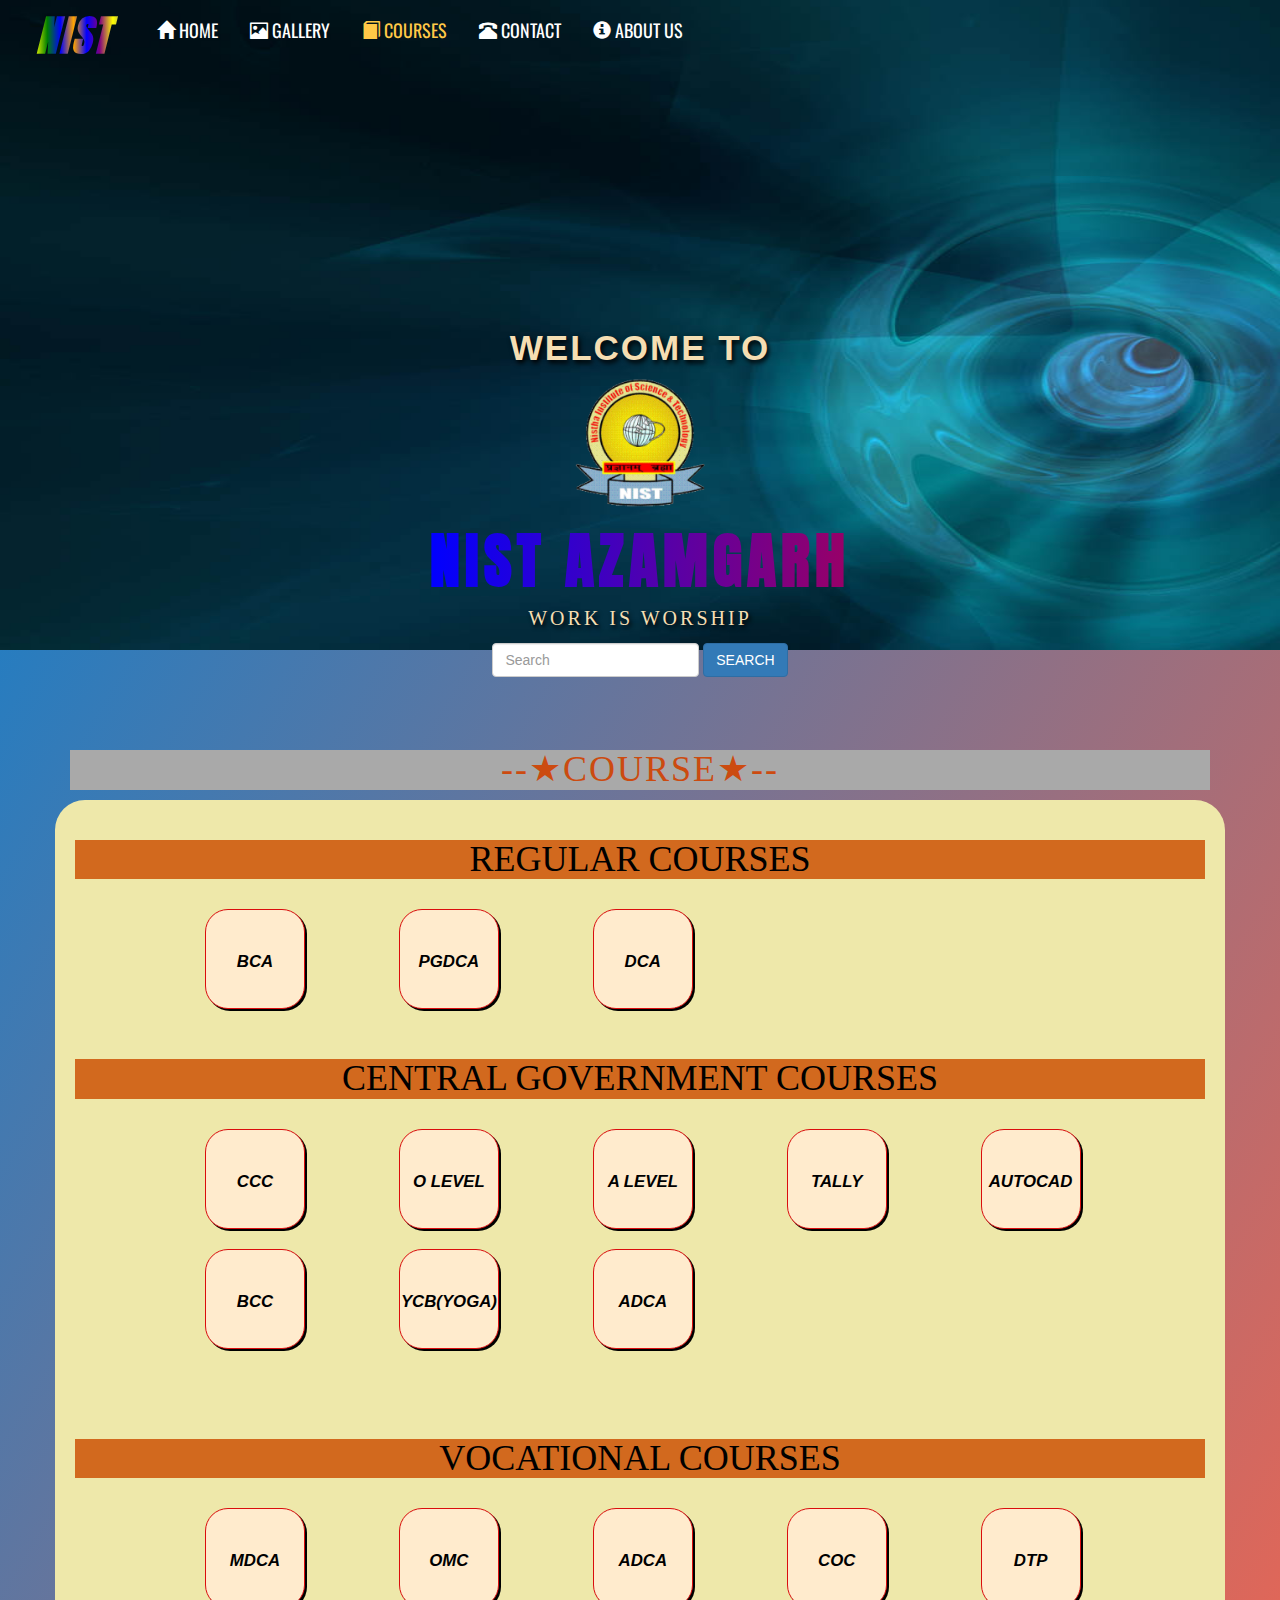
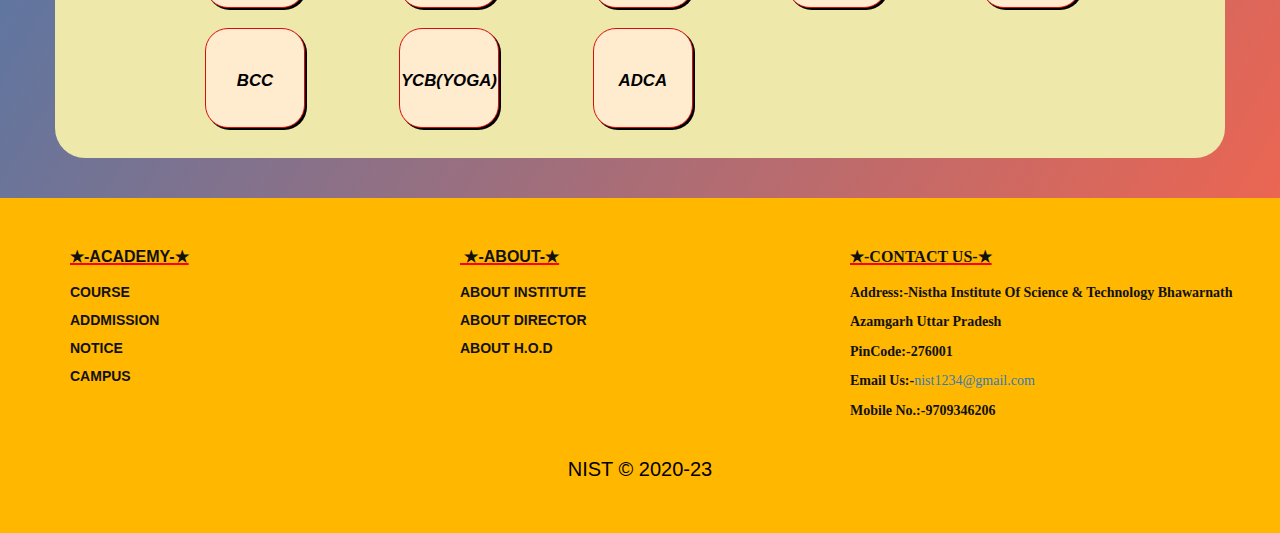
<file: course.html>
<!DOCTYPE html>
<html lang="en">
<head>
    <meta charset="UTF-8">
    <meta http-equiv="X-UA-Compatible" content="IE=edge">
    <meta name="viewport" content="width=device-width, initial-scale=1.0">

    <title>COURSE</title>

    <link rel="preconnect" href="https://fonts.googleapis.com">
		<link rel="preconnect" href="https://fonts.gstatic.com" crossorigin>
		<link href="https://fonts.googleapis.com/css2?family=Anton&family=Bubblegum+Sans&family=Oswald:wght@500&family=Staatliches&display=swap" rel="stylesheet">
		
		<link rel="stylesheet" href="https://maxcdn.bootstrapcdn.com/bootstrap/3.4.1/css/bootstrap.min.css">
		<script src="https://ajax.googleapis.com/ajax/libs/jquery/3.5.1/jquery.min.js"></script>
		<script src="https://maxcdn.bootstrapcdn.com/bootstrap/3.4.1/js/bootstrap.min.js"></script>
		
		

<style>
.bg-img
{
	background-image: url("Image/aqua.jpg");
	background-repeat: no-repeat;
	
	background-size: 100% 100%;
	/* width: 100px ; */
	height: 650px ;

} 
body
{
	background-image: linear-gradient(to left top, tomato,#0081d5);
}
#nist_logo_name
 {	
	/* text-decoration-color: 10px; */
	/* text-align: center; */
	font-size: 3em;
	background: linear-gradient(to right,red,yellow,green,blue,orange,blue,purple,yellow,gray);
	-webkit-text-fill-color:transparent;
	-webkit-background-clip:text;
	font-style: italic;
	font-family: 'Anton', sans-serif;
	font-weight: bold;
	display: flex;
	margin-left: 20px;
	letter-spacing: 2px;
	margin-top:10px;
}


#nist_logo_name:hover
{
	transition: 3s;
	transform: rotate(360deg);
	transform: scale(2,1);
	margin-left:20px;
	background-image: linear-gradient( to left,tomato,aqua,red,blue);
	-webkit-background-clip:text;
    -webkit-background-size:500%;
	animation: animate 5s linear infinite ;
	background-size: 500%;
}

#btni-drop
{
	background-color: rgb(56, 56, 56);
}
span 
{
	outline: black;
	background-color: rgb(243, 239, 239);
}
#btni-drop:hover
{
	background-color: #0081d5;
}
span,span,span:hover
{
	background-color: black;
}
.bart li a
{
	padding: 1px;
	padding-top: 19px;
	color: white;
	margin-left:30px;	
	/* display: inline-block; */

	
}
.bart li a:hover
{
	
	background-color: transparent;
}
/* active */
.bart a:hover, .bart li.selected a 
{
	
	color:#ffc947;
}
.bart li a:hover,.bart li.selected a {
	color: #ffc947;
}	
.bart ul li a:hover, .bart ul li.selected a {
	background-color: #ffc947;
	color: #241b18;
}  
/* .button
{
	float: left;
} */

main
{
	width: 100%;
	position: sticky;
	height: 90vh;
	display: flex;
	justify-content: center;
	text-align: center;
	align-items: center;
	color:wheat;
}

section h3
{
	font-size: 35px;
	display:block ;
	font-family:'Josefin Sans', sans-serif;
	letter-spacing: 2px;
	font-weight: bolder;
	text-transform: uppercase;
	text-shadow:2px 3px 5px black;
}
#logo a img 
{
	
	/* float: left; */
	width: 130px;
	height: 130px;
	;
	
}

#logo a img:hover
{
	transition: 3s;
	transform: rotate(360deg);
	transform: scale(-1,1);
		
	
}

section h2
{
	font-size: 60px;
	display: flex;
	font-weight: bolder;
	letter-spacing: 5px;
	color: transparent;
	font-family:'Anton',sans-serif;
	text-transform: uppercase;
	background-image: linear-gradient( to left,tomato,aqua,red,blue);
	-webkit-background-clip:text;
    -webkit-background-size:500%;
	animation: animate 5s linear infinite ;
	background-size: 500%;
}
@keyframes animate
{
	0%{background-position: 0 100%;}
	50%{background-position: 100% 0;}
	100%{background-position: 0 100%;}
}
section p
{
	font-size: 20px;
	letter-spacing: 3px;
	font-family:cursive;
	text-transform: uppercase;
	text-shadow:2px 3px 4px black;	

}
/* Main Footer */

		 
.footer-dark {
			padding:50px 0;
			color:#111;
			background-color:#282d32;
			
		  }
		  .item ul li a
		  {
			  font-weight: bold;
			  line-height: 2;
		  }
		   .item ul li a:hover
		  {
			  color: white;
		  }
		  
		  .footer-dark h3 {
			margin-top:0;
			text-decoration: underline red 2px;
			margin-bottom:12px;
			font-weight:bold;
			/* padding: 5px; */
			font-size:16px;
		  }
		  
		  .footer-dark ul {
			padding:0;
			list-style:none;
			line-height:1.6;
			font-size:14px;
			margin-bottom:0;
		  }
		  
		  .footer-dark ul a {
			color:inherit;
			text-decoration:none;
			/* opacity:0.6; */
		  }
		  
		  .footer-dark ul a:hover {
			opacity:0.8;
		  }
		  .dark1
		  {
			  background-color: rgb(255, 183, 0);
		  }
		 #footer-email 
		   {

      text-decoration: none;
    }
	
	.m {
		line-height: 2.1;
		font-family: Georgia, 'Times New Roman', Times, serif;
		display: inline-block;
		/* margin-left: 40px; */
		padding: 0px;
		width: 400px  ;
		/* height: 300px; */
	  }
	  #copyright 
	  {
		  color: black;
		  text-align: center;
		  padding-top: 120px;
	  }
		  
	  @media (max-width:991px) {
			.footer-dark .item:not(.social) {
			  text-align:center;
			  padding-bottom:20px;
			}
		  }
		  
		  .footer-dark .item.text {
			margin-bottom:30px;
		  }
		  
		  @media (max-width:991px) {
			.footer-dark .item.text {
			  margin-bottom:0;
			}
		  }
		  
		  .footer-dark .item.text p {
			/* opacity:0.6; */
			margin-bottom:0;
		  }
		  
		 
		  
		  @media (max-width:991px) {
			.footer-dark .item.social {
			  text-align:center;
			  margin-top:20px;
			}
		  }
		  
		 
		  
		  .footer-dark .item.social > a:hover {
			opacity:0.9;
		  }
		  
		  .footer-dark #copyright {
			text-align:center;
			padding-top:20px;
			/* opacity:0.3; */
			font-size:20px;
			margin-bottom:0;
		  }
		  @media (max-width:991px)
		  {
			  main
			  {
				width: 100%;
				position: sticky;
				height: 45vh;
				display: flex;	
				justify-content: center;
				text-align: center;
				align-items: center;
				color:wheat;
			  }
			  section h3
			  {
				  font-size:30px ;
			  }
			  section h2
				{	
					font-size: 50px;
				}
				section p
				{	
					font-size: 20px;
				}
				#logo a img 
					{
						width: 80px;
						height: 80px;
					}			
				}  
		.sub
		{
  		  text-align: center;
    	  background-color: darkgray;
    	  font-family: fantasy;
    	  letter-spacing: 2px;
    	  color: rgb(204, 75, 16);
		}
		.content
{
    background:palegoldenrod;
   border-radius: 30px;
   padding: 20px;
}
		.cg_course
{
    margin: 0px auto;
    
    padding: 0px auto;

}
div.a:hover
{
    background-color: rgb(179, 116, 238);
    color: black;
    box-shadow: -2px 6px 6px black;
    
}
.cg_course #cg,li {
    display: inline-block;
    
}
div.a
  {
      /* float:left; */
      box-shadow: 2px 2px;
      border: 1px solid  rgb(218, 13, 13);
      background-color: blanchedalmond;
      border-radius: 23px;
      /* margin: auto;*/
      margin-left: 90px; 
      width: 100px;
      height: 100px;
     padding-top: 40px;
     display:inline-block;
      text-align: center;
      margin-top: 20px;
	  font-family: -apple-system, BlinkMacSystemFont, 'Segoe UI', Roboto, Oxygen, Ubuntu, Cantarell, 'Open Sans', 'Helvetica Neue', sans-serif;
      font-weight: bold;
      font-size: larger;
      font-style: italic;
	  color: black;
      text-decoration: none;
       }
	
  #cg ul a:hover
  {
   
    color: rgb(221, 23, 23);
    background-color: rgb(43, 137, 226);
  }

  /* scrolll */
  #myBtn
   {
  display: none;
  position: fixed;
  bottom: 20px;
  right: 30px;
  z-index: 99;
  font-size: 18px;
  border: none;
  outline: none;
  background-color: red;
  color: rgb(3, 3, 3);
  cursor: pointer;
  padding: 10px;
  border-radius: 4px;
}
#myBtn:hover

 {
  background-color: #555;
}
        </style>
         
  
</head>
<body>
											<!-- NAVE BAR START -->
											<button onclick="topFunction()" id="myBtn" title="Go to top">Top</button>
											<div class="bg-img">
																		<!-- go to top -->
																																											
											<div class="container-fluid">	
											<div class="row">
												<div class="col-md-20 " >
													<nav class="navbar navbar navlis" >
														<!-- <div class="container-fluid"> -->
																
																							
																						<!-- BRAND AND TOGGLE START HERE -->
																												
											<div class="navbar-header " >
												
												<button type="button" class="navbar-toggle collapsed"id="btni-drop" data-toggle="collapse" data-target="#bs-example-navbar-collapse-1" aria-expanded="false">
													<span class="icon-bar"></span>
													<span class="icon-bar"></span>
													<span class="icon-bar"></span>
												</button>
														
												<a class="navbar-brand col-md-20" href="index.html" id="nist_logo_name">NIST</a>
												
											</div> 
																				<!-- BRAND AND TOGGLE CLOSE HERE -->
																													
																																														
											<div class="collapse navbar-collapse" id="bs-example-navbar-collapse-1" style="font-family: Oswald; font-size:large; text-align: center;" >
												<div class="nav-navbar-nav ">
													<ul class=" nav navbar-nav bart" >
														<li><a  href="index.html"><i class="glyphicon glyphicon-home"></i> HOME </a> </li> 
														<li><a class="" href="gallery.html"><i class=" glyphicon glyphicon-picture"></i> GALLERY </a> </li>
														<li  class="selected"><a class="" href="course.html"><i class=" glyphicon glyphicon-book"></i> COURSES </a> </li>
														<li><a class="" href="contact.html"><i class=" glyphicon glyphicon-phone-alt"></i> CONTACT </a> </li>
														<li><a class="" href="about.html"><i class=" glyphicon glyphicon-info-sign"></i> ABOUT US </a> </li>		
													</ul>
																		
												</div>
											</div>
											</nav>
											</div>							  
											</div>
											</nav>
											</div>
														 <!-- header item -->
													
														
													
											   
											
												<main>
													<section>
														<br>
														<h3>welcome to</h3>
														<div id="logo">
															<a href="index.html"><img src="Image/logo.png" alt="LOGO"></a>
														</div>
														<h2>nist azamgarh</h2>
														<p>work is worship</p>
													
														<form class="navbar-form  button" action="#bca.html">
															<div class="form-group ">
															  <input type="text" class="form-control" placeholder="Search"size="20">
															</div>
															<button type="submit" class="btn btn-primary">SEARCH</button>
														  </form>			   					
												</section>
												</main>
												</span>
														 </div>
													
													
											<br>
											<br><br>
									
									
									<br>
 
 <!-- Main-content -->
 <div class="container">
	<h1 class="sub">--&#9733;COURSE&#9733;--</h1>
 </div>
 <div class="container content">
	<div class="cg_course" >
        <h1 style="font-family:fantasy;text-transform: uppercase;text-align:center;background-color: chocolate;color: black;">regular courses</h1>  
        
          <ul id="cg"> 
              <li> 
                <a href="bca.html"target="_self"><div class="a"><p>BCA</p></div></a>
              </li >
               <li >
                    <a href="pgdca.html"target="_self"><div class="a"><p>PGDCA</p></div></a>
            </li>
            <li >    
            <a href="bca.html"target="_self"><div class="a"><p>DCA</p></div></a>
        </li>
            </ul> 
          </div>
            <br>
        <div class="cg_course" >    
            <h1 style="font-family:fantasy;text-transform: uppercase;text-align:center;background-color: chocolate;color: black;">Central Government Courses</h1>  
          <ul id="cg" > 
                	<li> 
                 	 <a href="ccc.html"target="_self"><div class="a"><p>CCC</p></div></a>
                	</li>
                 	<li>
                      <a href="o_level.html"target="_self"><div class="a"><p>O LEVEL</p></div></a>
              		</li>
              		<li>    
              		<a href="bca.html"target="_self"><div class="a"><p>A LEVEL</p></div></a>
     	     		</li>
        		  <li>    
        	  	  <a href="bca.html"target="_self"><div class="a"><p>TALLY</p></div></a>
        		</li>
       		 	<li>     
            		<a href="bca.html"target="_self"><div class="a"><p>AUTOCAD</p></div></a>
        		</li>
        		<li>     
            		<a href="bca.html"target="_self"><div class="a"><p>BCC</p></div></a>
       		 	</li>
        		<li>     
            		<a href="bca.html"target="_self"><div class="a"><p>YCB(YOGA)</p></div></a>
        		</li>
        		<li>     
            		<a href="bca.html"target="_self"><div class="a"><p>ADCA</p></div></a>
        		</li>
     	    </ul> 
 	    </div>
         <br><br><br>
         <div class="cg_course" >    
             <h1 style="font-family:fantasy;text-transform: uppercase;text-align:center;background-color: chocolate;color: black;">Vocational Courses</h1>  
           <ul id="cg"> 
                     <li> 
                       <a href="bca.html"target="_self"><div class="a"><p>MDCA</p></div></a>
                     </li>
                      <li>
                       <a href="bca.html"target="_blank"><div class="a"><p>OMC</p></div></a>
                       </li>
                       <li>    
                       <a href="bca.html"target="_blank"><div class="a"><p>ADCA</p></div></a>
                       </li>
                   <li>    
                     <a href="bca.html"target="_blank"><div class="a"><p>COC</p></div></a>
                 </li>
                     <li>     
                     <a href="bca.html"target="_blank"><div class="a"><p>DTP</p></div></a>
                 </li>
                 <li>     
                     <a href="bca.html"target="_blank"><div class="a"><p>BCC</p></div></a>
                     </li>
                 <li>     
                     <a href="bca.html"target="_blank"><div class="a"><p>YCB(YOGA)</p></div></a>
                 </li>
                 <li>     
                     <a href="bca.html"target="_blank"><div class="a"><p>ADCA</p></div></a>
                 </li>
              </ul> 
          </div>
 </div>
<br><br>
   <!-- footer -->
   <div class="footer-dark dark1">
    <footer>
        <div class="container">
            <div class="row ">
                <div class=" col-md-4 item ">
                    <h3>&#9733;-ACADEMY-&#9733;</h3>
                    <ul>
                        <li><a href="#">COURSE</a></li><br>
                        <li><a href="#">ADDMISSION</a></li><br>
                        <li><a href="#NOTICE">NOTICE</a></li><br>
                        <li><a href="#campus">CAMPUS</a></li>
                    </ul>
                </div>
                <div class=" col-md-4 item  ">
                    <h3> &nbsp;&#9733;-ABOUT-&#9733;</h3>
                    <ul>
                        <li><a href="#">ABOUT INSTITUTE</a></li><br>
                        <li><a href="#">ABOUT DIRECTOR</a></li><br>
                        <li><a href="#">ABOUT H.O.D</a></li>
                    </ul>
                </div>
                <div class="col-md-4 item text">
                    <div class="m">
                    <h3>&#9733;-CONTACT US-&#9733;</h3>
                    <!-- <h2 class="footer">----Contact Information----</h2> -->
                    <b>Address:-</b><b>Nistha Institute Of Science & Technology Bhawarnath Azamgarh Uttar Pradesh<br> PinCode:-276001</b><br>
                    <b>Email Us:-</b><a href="#" id="footer-email">nist1234@gmail.com</a><br>
                    <b>Mobile No.:-9709346206</b>
                </div>
              </div>
              
              <p id="copyright">NIST © 2020-23</p>
             
            </div>
            
        </div>
        
    </footer>
</div>
<button onclick="topFunction()" id="myBtn" title="Go to top">Top</button>
<script>
	//Get the button
	var mybutton = document.getElementById("myBtn");
	
	// When the user scrolls down 20px from the top of the document, show the button
	window.onscroll = function() {scrollFunction()};
	
	function scrollFunction() {
	  if (document.body.scrollTop > 300 || document.documentElement.scrollTop > 300) {
		mybutton.style.display = "block";
	  } else {
		mybutton.style.display = "none";
	  }
	}
	
	// When the user clicks on the button, scroll to the top of the document
	function topFunction() {
	  document.body.scrollTop = 0;
	  document.documentElement.scrollTop = 0;
	}
	</script>
</body>
</html>
</file>
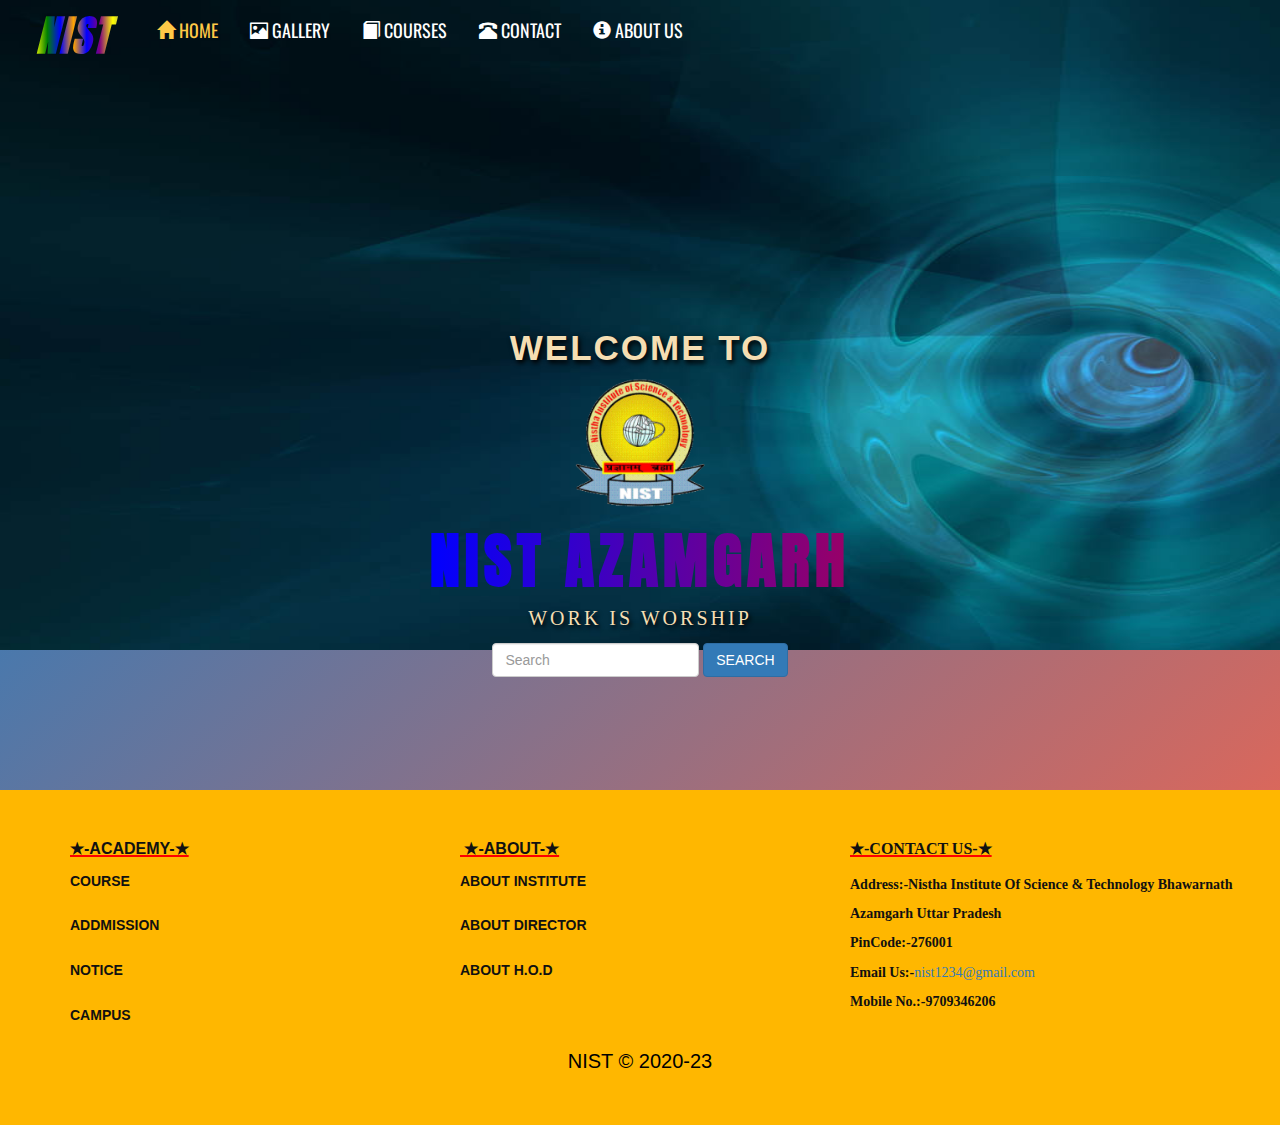
<file: header-footer.html>
<!DOCTYPE html>
<html lang="en">
<head>
    <meta charset="UTF-8">
    <meta http-equiv="X-UA-Compatible" content="IE=edge">
    <meta name="viewport" content="width=device-width, initial-scale=1.0">

	<title>Document</title>

    <link rel="preconnect" href="https://fonts.googleapis.com">
		<link rel="preconnect" href="https://fonts.gstatic.com" crossorigin>
		<link href="https://fonts.googleapis.com/css2?family=Anton&family=Bubblegum+Sans&family=Oswald:wght@500&family=Staatliches&display=swap" rel="stylesheet">
		
		<link rel="stylesheet" href="https://maxcdn.bootstrapcdn.com/bootstrap/3.4.1/css/bootstrap.min.css">
		<script src="https://ajax.googleapis.com/ajax/libs/jquery/3.5.1/jquery.min.js"></script>
		<script src="https://maxcdn.bootstrapcdn.com/bootstrap/3.4.1/js/bootstrap.min.js"></script>
		
        <script type="text/javascript">
			$(document).ready(function()
			{
				$(".dropdown").hover(function()
				{
					$(".dropdown-menu").toggle()
				});
			});
			
		</script>
        <style>
.bg-img
{
	background-image: url("Image/aqua.jpg");
	background-repeat: no-repeat;
	
	background-size: 100% 100%;
	/* width: 100px ; */
	height: 650px ;

} 
body
{
	background-image: linear-gradient(to left top, tomato,#0081d5);
}
#nist_logo_name
 {	
	/* text-decoration-color: 10px; */
	/* text-align: center; */
	font-size: 3em;
	background: linear-gradient(to right,red,yellow,green,blue,orange,blue,purple,yellow,gray);
	-webkit-text-fill-color:transparent;
	-webkit-background-clip:text;
	font-style: italic;
	font-family: 'Anton', sans-serif;
	font-weight: bold;
	display: flex;
	margin-left: 20px;
	letter-spacing: 2px;
	margin-top:10px;
}


#nist_logo_name:hover
{
	transition: 3s;
	transform: rotate(360deg);
	transform: scale(2,1);
	margin-left:20px;
	background-image: linear-gradient( to left,tomato,aqua,red,blue);
	-webkit-background-clip:text;
    -webkit-background-size:500%;
	animation: animate 5s linear infinite ;
	background-size: 500%;
}

#btni-drop
{
	background-color: rgb(56, 56, 56);
}
span 
{
	outline: black;
	background-color: rgb(243, 239, 239);
}
#btni-drop:hover
{
	background-color: #0081d5;
}
span,span,span:hover
{
	background-color: black;
}
.bart li a
{
	padding: 1px;
	padding-top: 19px;
	color: white;
	margin-left:30px;	
	/* display: inline-block; */

	
}
.bart li a:hover
{
	
	background-color: transparent;
}
/* active */
.bart a:hover, .bart li.selected a 
{
	
	color:#ffc947;
}
.bart li a:hover,.bart li.selected a {
	color: #ffc947;
}	
.bart ul li a:hover, .bart ul li.selected a {
	background-color: #ffc947;
	color: #241b18;
}  
/* .button
{
	float: left;
} */

main
{
	width: 100%;
	position: sticky;
	height: 90vh;
	display: flex;
	justify-content: center;
	text-align: center;
	align-items: center;
	color:wheat;
}

section h3
{
	font-size: 35px;
	display:block ;
	font-family:'Josefin Sans', sans-serif;
	letter-spacing: 2px;
	font-weight: bolder;
	text-transform: uppercase;
	text-shadow:2px 3px 5px black;
}
#logo a img 
{
	
	/* float: left; */
	width: 130px;
	height: 130px;
	;
	
}

#logo a img:hover
{
	transition: 3s;
	transform: rotate(360deg);
	transform: scale(-1,1);
		
	
}

section h2
{
	font-size: 60px;
	display: flex;
	font-weight: bolder;
	letter-spacing: 5px;
	color: transparent;
	font-family:'Anton',sans-serif;
	text-transform: uppercase;
	background-image: linear-gradient( to left,tomato,aqua,red,blue);
	-webkit-background-clip:text;
    -webkit-background-size:500%;
	animation: animate 5s linear infinite ;
	background-size: 500%;
}
@keyframes animate
{
	0%{background-position: 0 100%;}
	50%{background-position: 100% 0;}
	100%{background-position: 0 100%;}
}
section p
{
	font-size: 20px;
	letter-spacing: 3px;
	font-family:cursive;
	text-transform: uppercase;
	text-shadow:2px 3px 4px black;	

}

/* Main Footer */

		 
.footer-dark {
			padding:50px 0;
			color:#111;
			background-color:#282d32;
		  }
		  .item ul li a
		  {
			  font-weight: bold;
		  }
		   .item ul li a:hover
		  {
			  color: white;
		  }
		  
		  .footer-dark h3 {
			margin-top:0;
			text-decoration: underline red 2px;
			margin-bottom:12px;
			font-weight:bold;
			/* padding: 5px; */
			font-size:16px;
		  }
		  
		  .footer-dark ul {
			padding:0;
			list-style:none;
			line-height:1.6;
			font-size:14px;
			margin-bottom:0;
		  }
		  
		  .footer-dark ul a {
			color:inherit;
			text-decoration:none;
			/* opacity:0.6; */
		  }
		  
		  .footer-dark ul a:hover {
			opacity:0.8;
		  }
		  .dark1
		  {
			  background-color: rgb(255, 183, 0);
		  }
		 #footer-email 
		   {

      text-decoration: none;
    }
	
	.m {
		line-height: 2.1;
		font-family: Georgia, 'Times New Roman', Times, serif;
		display: inline-block;
		/* margin-left: 40px; */
		padding: 0px;
		width: 400px  ;
		/* height: 300px; */
	  }
	  #copyright 
	  {
		  color: black;
		  text-align: center;
		  padding-top: 120px;
	  }
	  /* scrolll */

	
		  @media (max-width:991px) {
			.footer-dark .item:not(.social) {
			  text-align:center;
			  padding-bottom:20px;
			}
		  }
		  
		  .footer-dark .item.text {
			margin-bottom:30px;
		  }
		  
		  @media (max-width:991px) {
			.footer-dark .item.text {
			  margin-bottom:0;
			}
		  }
		  
		  .footer-dark .item.text p {
			/* opacity:0.6; */
			margin-bottom:0;
		  }
		  
		 
		  
		  @media (max-width:991px) {
			.footer-dark .item.social {
			  text-align:center;
			  margin-top:20px;
			}
		  }
		  
		 
		  
		  .footer-dark .item.social > a:hover {
			opacity:0.9;
		  }
		  
		  .footer-dark #copyright {
			text-align:center;
			padding-top:20px;
			/* opacity:0.3; */
			font-size:20px;
			margin-bottom:0;
		  }
		  @media (max-width:991px)
		  {
			  main
			  {
				width: 100%;
				position: sticky;
				height: 45vh;
				display: flex;	
				justify-content: center;
				text-align: center;
				align-items: center;
				color:wheat;
			  }
			  section h3
			  {
				  font-size:30px ;
			  }
			  section h2
				{	
					font-size: 50px;
				}
				section p
				{	
					font-size: 20px;
				}
				#logo a img 
					{
	
						/* float: left; */
						width: 80px;
						height: 80px;
	
	
					}
					/* .bart li
					{
						background-color:skyblue ;
					} */
					/* .button
					{
					
					} */
					/* .navlis ul
					 {
					 
					 text-align: center;
					 float: left;
					 display: inline-flexbox;
					 margin-left: 200px;
					 position: static;
					 padding-top: 100px;
					 }  */
				}

				/*----TOP BUTTON  */
#myBtn 
{
  display: none;
  position: fixed;
  bottom: 20px;
  right: 30px;
  /* z-index: 99; */
  font-size: 18px;
  border: none;
  outline: none;
  background-color: red;
  color: white;
  cursor: pointer;
  padding: 15px;
  border-radius: 4px;
}

#myBtn:hover {
  background-color: #555;
}  
	 
	 </style>
       
    
</head>
<body>
    											<!-- NAVE BAR START -->
		<button onclick="topFunction()" id="myBtn" title="Go to top">Top</button>
		<div class="bg-img">
									<!-- go to top -->
																																		
		<div class="container-fluid">	
		<div class="row">
			<div class="col-md-20 " >
				<nav class="navbar navbar navlis" >
					<!-- <div class="container-fluid"> -->
							
														
													<!-- BRAND AND TOGGLE START HERE -->
																			
		<div class="navbar-header " >
			
			<button type="button" class="navbar-toggle collapsed"id="btni-drop" data-toggle="collapse" data-target="#bs-example-navbar-collapse-1" aria-expanded="false">
				<span class="icon-bar"></span>
				<span class="icon-bar"></span>
				<span class="icon-bar"></span>
			</button>
					
			<a class="navbar-brand col-md-20" href="index.html" id="nist_logo_name">NIST</a>
			
		</div> 
											<!-- BRAND AND TOGGLE CLOSE HERE -->
																				
																																					
		<div class="collapse navbar-collapse" id="bs-example-navbar-collapse-1" style="font-family: Oswald; font-size:large; text-align: center;" >
			<div class="nav-navbar-nav ">
				<ul class=" nav navbar-nav bart" >
					<li class="selected"><a  href="index.html"><i class="glyphicon glyphicon-home"></i> HOME </a> </li> 
					<li><a class="" href="gallery.html"><i class=" glyphicon glyphicon-picture"></i> GALLERY </a> </li>
					<li><a class="" href="course.html"><i class=" glyphicon glyphicon-book"></i> COURSES </a> </li>
					<li><a class="" href="contact.html"><i class=" glyphicon glyphicon-phone-alt"></i> CONTACT </a> </li>
					<li><a class="" href="about.html"><i class=" glyphicon glyphicon-info-sign"></i> ABOUT US </a> </li>		
				</ul>
									
			</div>
		</div>
		</nav>
		</div>							  
		</div>
		</nav>
		</div>
					 <!-- header item -->
				
					
				
		   
		
			<main>
				<section>
					<br>
					<h3>welcome to</h3>
					<div id="logo">
						<a href="index.html"><img src="Image/logo.png" alt="LOGO"></a>
					</div>
					<h2>nist azamgarh</h2>
					<p>work is worship</p>
				
					<form class="navbar-form  button" action="#bca.html">
						<div class="form-group ">
						  <input type="text" class="form-control" placeholder="Search"size="20">
						</div>
						<button type="submit" class="btn btn-primary">SEARCH</button>
					  </form>			   					
			</section>
			</main>
			</span>
					 </div>
				
				
		<br>
		<br><br>


<br>

 
 <!-- Main-content -->
 <div class="container">
 
</div>
<BR>
 <div class=" container content bg-info img-rounded">

	
		</div>
<br><br>
  <!-- footer -->
  <div class="footer-dark dark1">
    <footer>
        <div class="container">
            <div class="row ">
                <div class=" col-md-4 item ">
                    <h3>&#9733;-ACADEMY-&#9733;</h3>
                    <ul>
                        <li><a href="#">COURSE</a></li><br>
                        <li><a href="#">ADDMISSION</a></li><br>
                        <li><a href="#NOTICE">NOTICE</a></li><br>
                        <li><a href="#campus">CAMPUS</a></li>
                    </ul>
                </div>
                <div class=" col-md-4 item  ">
                    <h3> &nbsp;&#9733;-ABOUT-&#9733;</h3>
                    <ul>
                        <li><a href="#">ABOUT INSTITUTE</a></li><br>
                        <li><a href="#">ABOUT DIRECTOR</a></li><br>
                        <li><a href="#">ABOUT H.O.D</a></li>
                    </ul>
                </div>
                <div class="col-md-4 item text">
                    <div class="m">
                    <h3>&#9733;-CONTACT US-&#9733;</h3>
                    <!-- <h2 class="footer">----Contact Information----</h2> -->
                    <b>Address:-</b><b>Nistha Institute Of Science & Technology Bhawarnath Azamgarh Uttar Pradesh<br> PinCode:-276001</b><br>
                    <b>Email Us:-</b><a href="#" id="footer-email">nist1234@gmail.com</a><br>
                    <b>Mobile No.:-9709346206</b>
                </div>
              </div>
              
              <p id="copyright">NIST © 2020-23</p>
             
            </div>
            
        </div>
        
    </footer>
</div>
<!-- TOP BUTTON -->
<script>
	var mybutton = document.getElementById("myBtn");

// When the user scrolls down 20px from the top of the document, show the button
	window.onscroll = function() {scrollFunction()};

	function scrollFunction() 
	{
  	if (document.body.scrollTop > 200 || document.documentElement.scrollTop > 200) 
	  	{
    		mybutton.style.display = "block";
  		} 
  	else 
  		{
    		mybutton.style.display = "none";
  		}
	}

// When the user clicks on the button, scroll to the top of the document
	function topFunction() 
	{
  		document.body.scrollTop = 0;
  		document.documentElement.scrollTop = 0;
	}
</script>				 
</body>
</html>
</file>
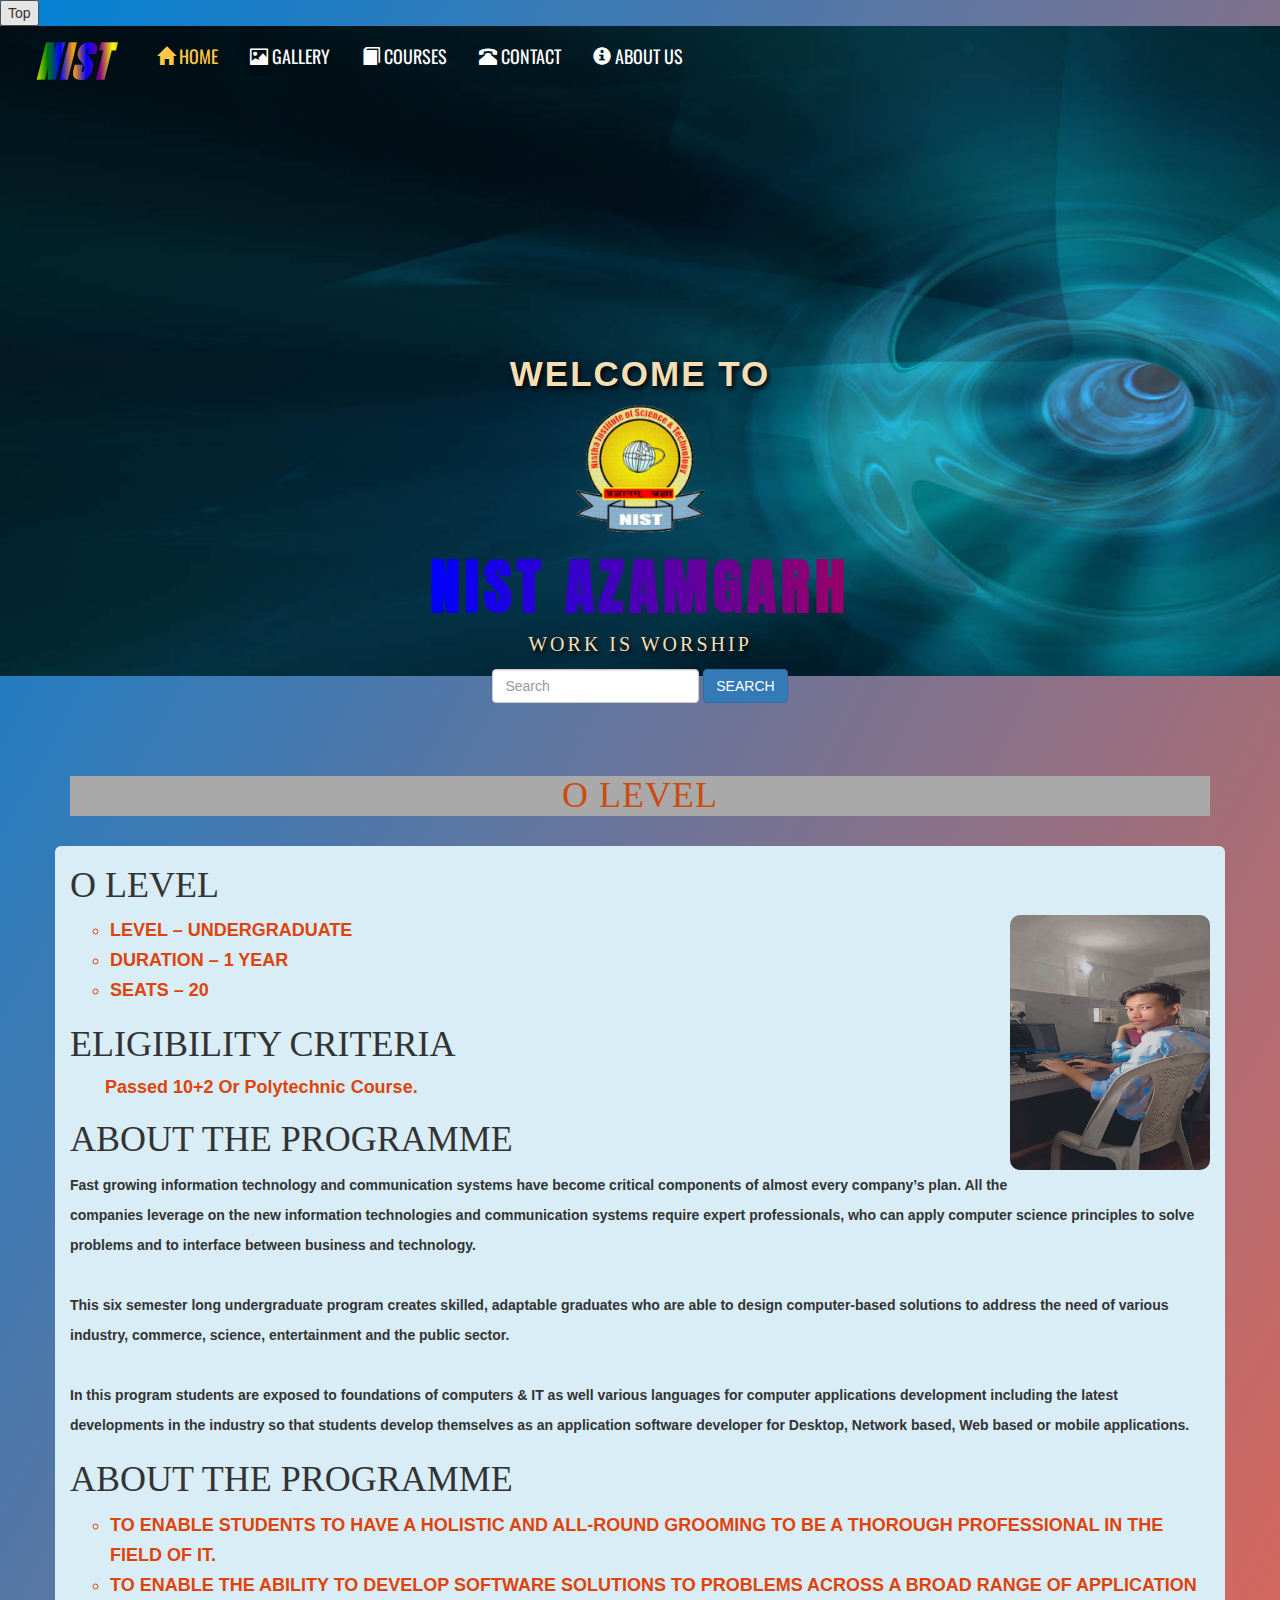
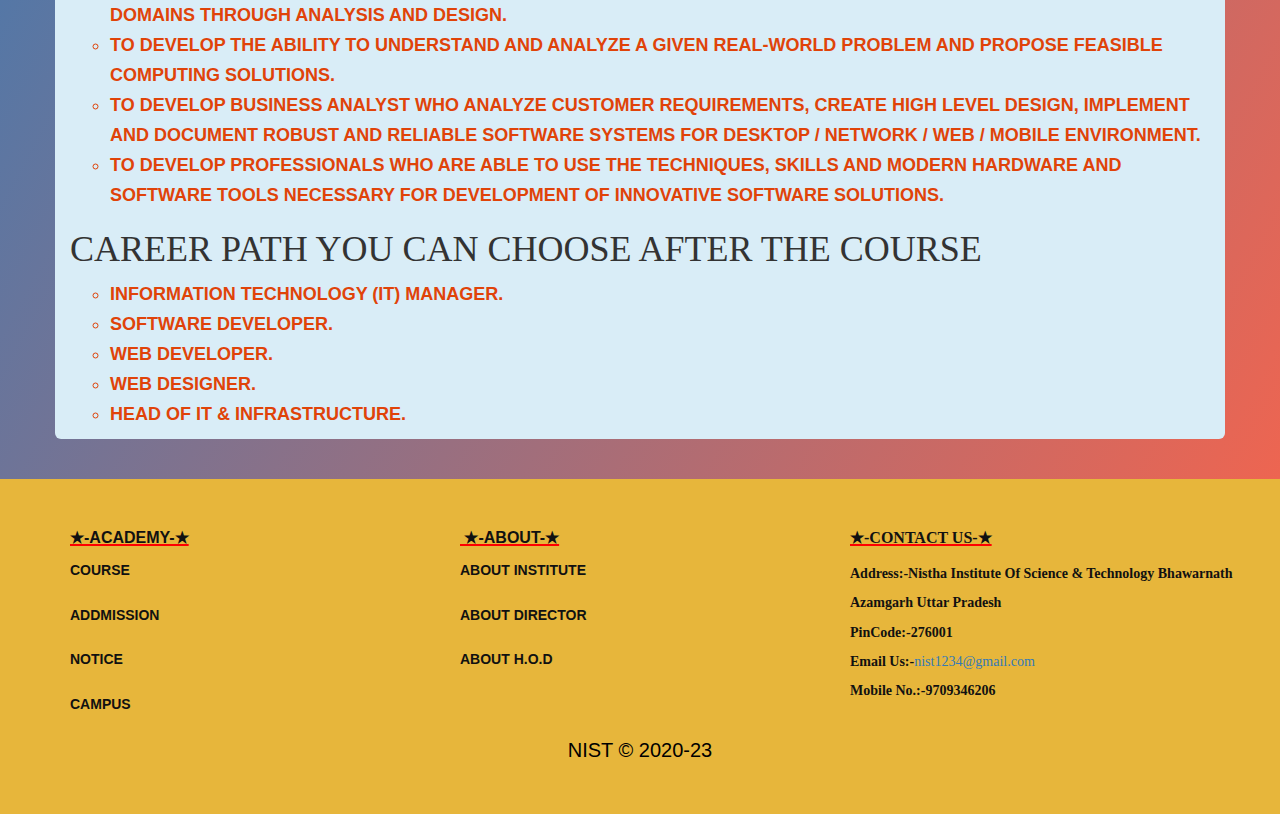
<file: o_level.html>
<!DOCTYPE html>
<html lang="en">
<head>
    <meta charset="UTF-8">
    <meta http-equiv="X-UA-Compatible" content="IE=edge">
    <meta name="viewport" content="width=device-width, initial-scale=1.0">

    <title>O LEVEL</title>

    <link rel="preconnect" href="https://fonts.googleapis.com">
		<link rel="preconnect" href="https://fonts.gstatic.com" crossorigin>
		<link href="https://fonts.googleapis.com/css2?family=Anton&family=Bubblegum+Sans&family=Oswald:wght@500&family=Staatliches&display=swap" rel="stylesheet">
		
		<link rel="stylesheet" href="https://maxcdn.bootstrapcdn.com/bootstrap/3.4.1/css/bootstrap.min.css">
		<script src="https://ajax.googleapis.com/ajax/libs/jquery/3.5.1/jquery.min.js"></script>
		<script src="https://maxcdn.bootstrapcdn.com/bootstrap/3.4.1/js/bootstrap.min.js"></script>

		
        <script type="text/javascript">
			$(document).ready(function()
			{
				$(".dropdown").hover(function()
				{
					$(".dropdown-menu").toggle()
				});
			});
			
		</script>
        <style>
.bg-img
{
	background-image: url("Image/aqua.jpg");
	background-repeat: no-repeat;
	
	background-size: 100% 100%;
	/* width: 100px ; */
	height: 650px ;

} 
body
{
	background-image: linear-gradient(to left top, tomato,#0081d5);
}
#nist_logo_name
 {	
	/* text-decoration-color: 10px; */
	/* text-align: center; */
	font-size: 3em;
	background: linear-gradient(to right,red,yellow,green,blue,orange,blue,purple,yellow,gray);
	-webkit-text-fill-color:transparent;
	-webkit-background-clip:text;
	font-style: italic;
	font-family: 'Anton', sans-serif;
	font-weight: bold;
	display: flex;
	margin-left: 20px;
	letter-spacing: 2px;
	margin-top:10px;
}


#nist_logo_name:hover
{
	transition: 3s;
	transform: rotate(360deg);
	transform: scale(2,1);
	margin-left:20px;
	background-image: linear-gradient( to left,tomato,aqua,red,blue);
	-webkit-background-clip:text;
    -webkit-background-size:500%;
	animation: animate 5s linear infinite ;
	background-size: 500%;
}

#btni-drop
{
	background-color: rgb(56, 56, 56);
}
span 
{
	outline: black;
	background-color: rgb(243, 239, 239);
}
#btni-drop:hover
{
	background-color: #0081d5;
}
span,span,span:hover
{
	background-color: black;
}
.bart li a
{
	padding: 1px;
	padding-top: 19px;
	color: white;
	margin-left:30px;	
	/* display: inline-block; */

	
}
.bart li a:hover
{
	
	background-color: transparent;
}
/* active */
.bart a:hover, .bart li.selected a 
{
	
	color:#ffc947;
}
.bart li a:hover,.bart li.selected a {
	color: #ffc947;
}	
.bart ul li a:hover, .bart ul li.selected a {
	background-color: #ffc947;
	color: #241b18;
}  
/* .button
{
	float: left;
} */

main
{
	width: 100%;
	position: sticky;
	height: 90vh;
	display: flex;
	justify-content: center;
	text-align: center;
	align-items: center;
	color:wheat;
}

section h3
{
	font-size: 35px;
	display:block ;
	font-family:'Josefin Sans', sans-serif;
	letter-spacing: 2px;
	font-weight: bolder;
	text-transform: uppercase;
	text-shadow:2px 3px 5px black;
}
#logo a img 
{
	
	/* float: left; */
	width: 130px;
	height: 130px;
	;
	
}

#logo a img:hover
{
	transition: 3s;
	transform: rotate(360deg);
	transform: scale(-1,1);
		
	
}

section h2
{
	font-size: 60px;
	display: flex;
	font-weight: bolder;
	letter-spacing: 5px;
	color: transparent;
	font-family:'Anton',sans-serif;
	text-transform: uppercase;
	background-image: linear-gradient( to left,tomato,aqua,red,blue);
	-webkit-background-clip:text;
    -webkit-background-size:500%;
	animation: animate 5s linear infinite ;
	background-size: 500%;
}
@keyframes animate
{
	0%{background-position: 0 100%;}
	50%{background-position: 100% 0;}
	100%{background-position: 0 100%;}
}
section p
{
	font-size: 20px;
	letter-spacing: 3px;
	font-family:cursive;
	text-transform: uppercase;
	text-shadow:2px 3px 4px black;	

}

.footer-dark {
			padding:50px 0;
			color:#111;
			background-color:#282d32;
		  }
		  .item ul li a
		  {
			  font-weight: bold;
		  }
		   .item ul li a:hover
		  {
			  color: white;
		  }
		  
		  .footer-dark h3 {
			margin-top:0;
			text-decoration: underline red 2px;
			margin-bottom:12px;
			font-weight:bold;
			/* padding: 5px; */
			font-size:16px;
		  }
		  
		  .footer-dark ul {
			padding:0;
			list-style:none;
			line-height:1.6;
			font-size:14px;
			margin-bottom:0;
		  }
		  
		  .footer-dark ul a {
			color:inherit;
			text-decoration:none;
			/* opacity:0.6; */
		  }
		  
		  .footer-dark ul a:hover {
			opacity:0.8;
		  }
		  .dark1
		  {
			  background-color: rgb(231, 182, 59);
		  }
		 #footer-email 
		   {

      text-decoration: none;
    }
	
	.m {
		line-height: 2.1;
		font-family: Georgia, 'Times New Roman', Times, serif;
		display: inline-block;
		/* margin-left: 40px; */
		padding: 0px;
		width: 400px  ;
		/* height: 300px; */
	  }
	  #copyright 
	  {
		  color: black;
		  text-align: center;
		  padding-top: 120px;
	  }
		  
		  /* scrolll */

	
		  @media (max-width:991px) {
			.footer-dark .item:not(.social) {
			  text-align:center;
			  padding-bottom:20px;
			}
		  }
		  
		  .footer-dark .item.text {
			margin-bottom:30px;
		  }
		  
		  @media (max-width:991px) {
			.footer-dark .item.text {
			  margin-bottom:0;
			}
		  }
		  
		  .footer-dark .item.text p {
			/* opacity:0.6; */
			margin-bottom:0;
		  }
		  
		 
		  
		  @media (max-width:991px) {
			.footer-dark .item.social {
			  text-align:center;
			  margin-top:20px;
			}
		  }
		  
		 
		  
		  .footer-dark .item.social > a:hover {
			opacity:0.9;
		  }
		  
		  .footer-dark #copyright {
			text-align:center;
			padding-top:20px;
			/* opacity:0.3; */
			font-size:20px;
			margin-bottom:0;
		  }
		  @media (max-width:991px)
		  {
			  main
			  {
				width: 100%;
				position: sticky;
				height: 45vh;
				display: flex;	
				justify-content: center;
				text-align: center;
				align-items: center;
				color:wheat;
			  }
			  section h3
			  {
				  font-size:30px ;
			  }
			  section h2
				{	
					font-size: 50px;
				}
				section p
				{	
					font-size: 20px;
				}
				#logo a img 
					{
	
						/* float: left; */
						width: 80px;
						height: 80px;
	
	
					}
					/* .bart li
					{
						background-color:skyblue ;
					} */
					/* .button
					{
					
					} */
					/* .navlis ul
					 {
					 
					 text-align: center;
					 float: left;
					 display: inline-flexbox;
					 margin-left: 200px;
					 position: static;
					 padding-top: 100px;
					 }  */
				}

				.content ul li
    {
    list-style:  circle;
    font-size: large;
    font-weight: bold;
    font-family: sans-serif;
    line-height: 30px;
    text-transform: uppercase;
        color: rgb(224, 67, 9);
}
.sub
    {
        text-align: center;
        background-color: darkgray;
        font-family: fantasy;
        letter-spacing: 1px;
        color: rgb(204, 75, 16);
    }
        </style>
       
    
</head>
<body>
      											<!-- NAVE BAR START -->
												  <button onclick="topFunction()" id="myBtn" title="Go to top">Top</button>
												  <div class="bg-img">
																			  <!-- go to top -->
																																												  
												  <div class="container-fluid">	
												  <div class="row">
													  <div class="col-md-20 " >
														  <nav class="navbar navbar navlis" >
															  <!-- <div class="container-fluid"> -->
																	  
																								  
																							  <!-- BRAND AND TOGGLE START HERE -->
																													  
												  <div class="navbar-header " >
													  
													  <button type="button" class="navbar-toggle collapsed"id="btni-drop" data-toggle="collapse" data-target="#bs-example-navbar-collapse-1" aria-expanded="false">
														  <span class="icon-bar"></span>
														  <span class="icon-bar"></span>
														  <span class="icon-bar"></span>
													  </button>
															  
													  <a class="navbar-brand col-md-20" href="index.html" id="nist_logo_name">NIST</a>
													  
												  </div> 
																					  <!-- BRAND AND TOGGLE CLOSE HERE -->
																														  
																																															  
												  <div class="collapse navbar-collapse" id="bs-example-navbar-collapse-1" style="font-family: Oswald; font-size:large; text-align: center;" >
													  <div class="nav-navbar-nav ">
														  <ul class=" nav navbar-nav bart" >
															  <li class="selected"><a  href="index.html"><i class="glyphicon glyphicon-home"></i> HOME </a> </li> 
															  <li><a class="" href="gallery.html"><i class=" glyphicon glyphicon-picture"></i> GALLERY </a> </li>
															  <li><a class="" href="course.html"><i class=" glyphicon glyphicon-book"></i> COURSES </a> </li>
															  <li><a class="" href="contact.html"><i class=" glyphicon glyphicon-phone-alt"></i> CONTACT </a> </li>
															  <li><a class="" href="about.html"><i class=" glyphicon glyphicon-info-sign"></i> ABOUT US </a> </li>		
														  </ul>
																			  
													  </div>
												  </div>
												  </nav>
												  </div>							  
												  </div>
												  </nav>
												  </div>
															   <!-- header item -->
														  
															  
														  
													 
												  
													  <main>
														  <section>
															  <br>
															  <h3>welcome to</h3>
															  <div id="logo">
																  <a href="index.html"><img src="Image/logo.png" alt="LOGO"></a>
															  </div>
															  <h2>nist azamgarh</h2>
															  <p>work is worship</p>
														  
															  <form class="navbar-form  button" action="#bca.html">
																  <div class="form-group ">
																	<input type="text" class="form-control" placeholder="Search"size="20">
																  </div>
																  <button type="submit" class="btn btn-primary">SEARCH</button>
																</form>			   					
													  </section>
													  </main>
													  </span>
															   </div>
														  
														  
												  <br>
												  <br><br>
										  
										  
										  <br>
										  
 <!-- Main-content -->
 <div class="container">
	<h1 class="sub">O LEVEL</h1>
</div>
<BR>
    <div class=" container content bg-info img-rounded">
	<h1 style="font-family:fantasy; ">O LEVEL</h1>   
        <img  src="Image/img.jpg" alt="img"width="200px"height="255"margin-top="20px"style="float:Right;border-radius:10px">
        <ul>
            <li>Level – Undergraduate</li>
            <li>Duration – 1 year </li>
            <li>Seats – 20</li>
            
        </ul>
        <h1 style="font-family:fantasy;text-transform: uppercase; ">Eligibility Criteria </h1>
        <li style="font-style: normal;font-family: sans-serif;font-weight: bold;
        font-size: large;list-style-position: inside;list-style: none;margin-left: 35px; color: rgb(224, 67, 9)">
            Passed 10+2 Or Polytechnic Course.
             </li>
             <h1 style="font-family:fantasy;text-transform: uppercase;">About the Programme </h1>
             <p style="font-family: Verdana, Geneva, Tahoma, sans-serif; font-weight: 900;line-height: 30px;">Fast growing information technology and communication systems have become critical components of almost every company’s plan. All the companies leverage on the new information technologies and communication systems require expert professionals, who can apply computer science principles to solve problems and to interface between business and technology.

              <br> <br> This six semester long undergraduate program creates skilled, adaptable graduates who are able to design computer-based solutions to address the need of various industry, commerce, science, entertainment and the public sector.
                
                <br> <br> In this program students are exposed to foundations of computers & IT as well various languages for computer applications development including the latest developments in the industry so that students develop themselves as an application software developer for Desktop, Network based, Web based or mobile applications.</p>      
                
                <h1 style="font-family:fantasy;text-transform: uppercase;">About the Programme </h1>
                <ul>
                    <li>
                        To enable students to have a holistic and all-round 
                        grooming to be a thorough professional in the field of IT.
                   </li>
                    <li>
                        To enable the ability to develop software solutions to problems across
                        a broad range of application domains through analysis and design.
                    </li>
                    <li>
                        To develop the ability to understand and analyze a given real-world problem and propose feasible computing solutions.
                    </li>
                    <li>
                        To develop business analyst who analyze customer requirements, create high level design, implement and document robust
                         and reliable software systems for Desktop / Network / Web / Mobile environment.
                    </li>
                    <li>
                        To develop professionals who are able to use the techniques, skills and modern hardware and
                         software tools necessary for development of innovative software solutions.
                    </li>
                </ul>
                <h1 style="font-family:fantasy;text-transform: uppercase;">Career path you can choose after the course </h1>  
                <ul>
                    <li>
                            Information Technology (IT) Manager.
                    </li>
                    <li>
                        Software Developer.
                    </li>
                    <li>
                        Web Developer.
                    </li>
                    <li>
                        Web designer.
                    </li>
                    <li>
                        Head Of IT & Infrastructure.
                    </li>
                   
                </ul>
		</div>
<br><br>
  <!-- footer -->
  <div class="footer-dark dark1">
    <footer>
        <div class="container">
            <div class="row ">
                <div class=" col-md-4 item ">
                    <h3>&#9733;-ACADEMY-&#9733;</h3>
                    <ul>
                        <li><a href="course.html">COURSE</a></li><br>
                        <li><a href="admission.html">ADDMISSION</a></li><br>
                        <li><a href="#NOTICE">NOTICE</a></li><br>
                        <li><a href="#campus">CAMPUS</a></li>
                    </ul>
                </div>
                <div class=" col-md-4 item  ">
                    <h3> &nbsp;&#9733;-ABOUT-&#9733;</h3>
                    <ul>
                        <li><a href="about.html">ABOUT INSTITUTE</a></li><br>
                        <li><a href="about.html">ABOUT DIRECTOR</a></li><br>
                        <li><a href="about.html">ABOUT H.O.D</a></li>
                    </ul>
                </div>
                <div class="col-md-4 item text">
                    <div class="m">
                    <h3>&#9733;-CONTACT US-&#9733;</h3>
                    <!-- <h2 class="footer">----Contact Information----</h2> -->
                    <b>Address:-</b><b>Nistha Institute Of Science & Technology Bhawarnath Azamgarh Uttar Pradesh<br> PinCode:-276001</b><br>
                    <b>Email Us:-</b><a href="#" id="footer-email">nist1234@gmail.com</a><br>
                    <b>Mobile No.:-9709346206</b>
                </div>
              </div>
              
              <p id="copyright">NIST © 2020-23</p>
             
            </div>
            
        </div>
        
    </footer>
</div>
</body>
</html>
</file>
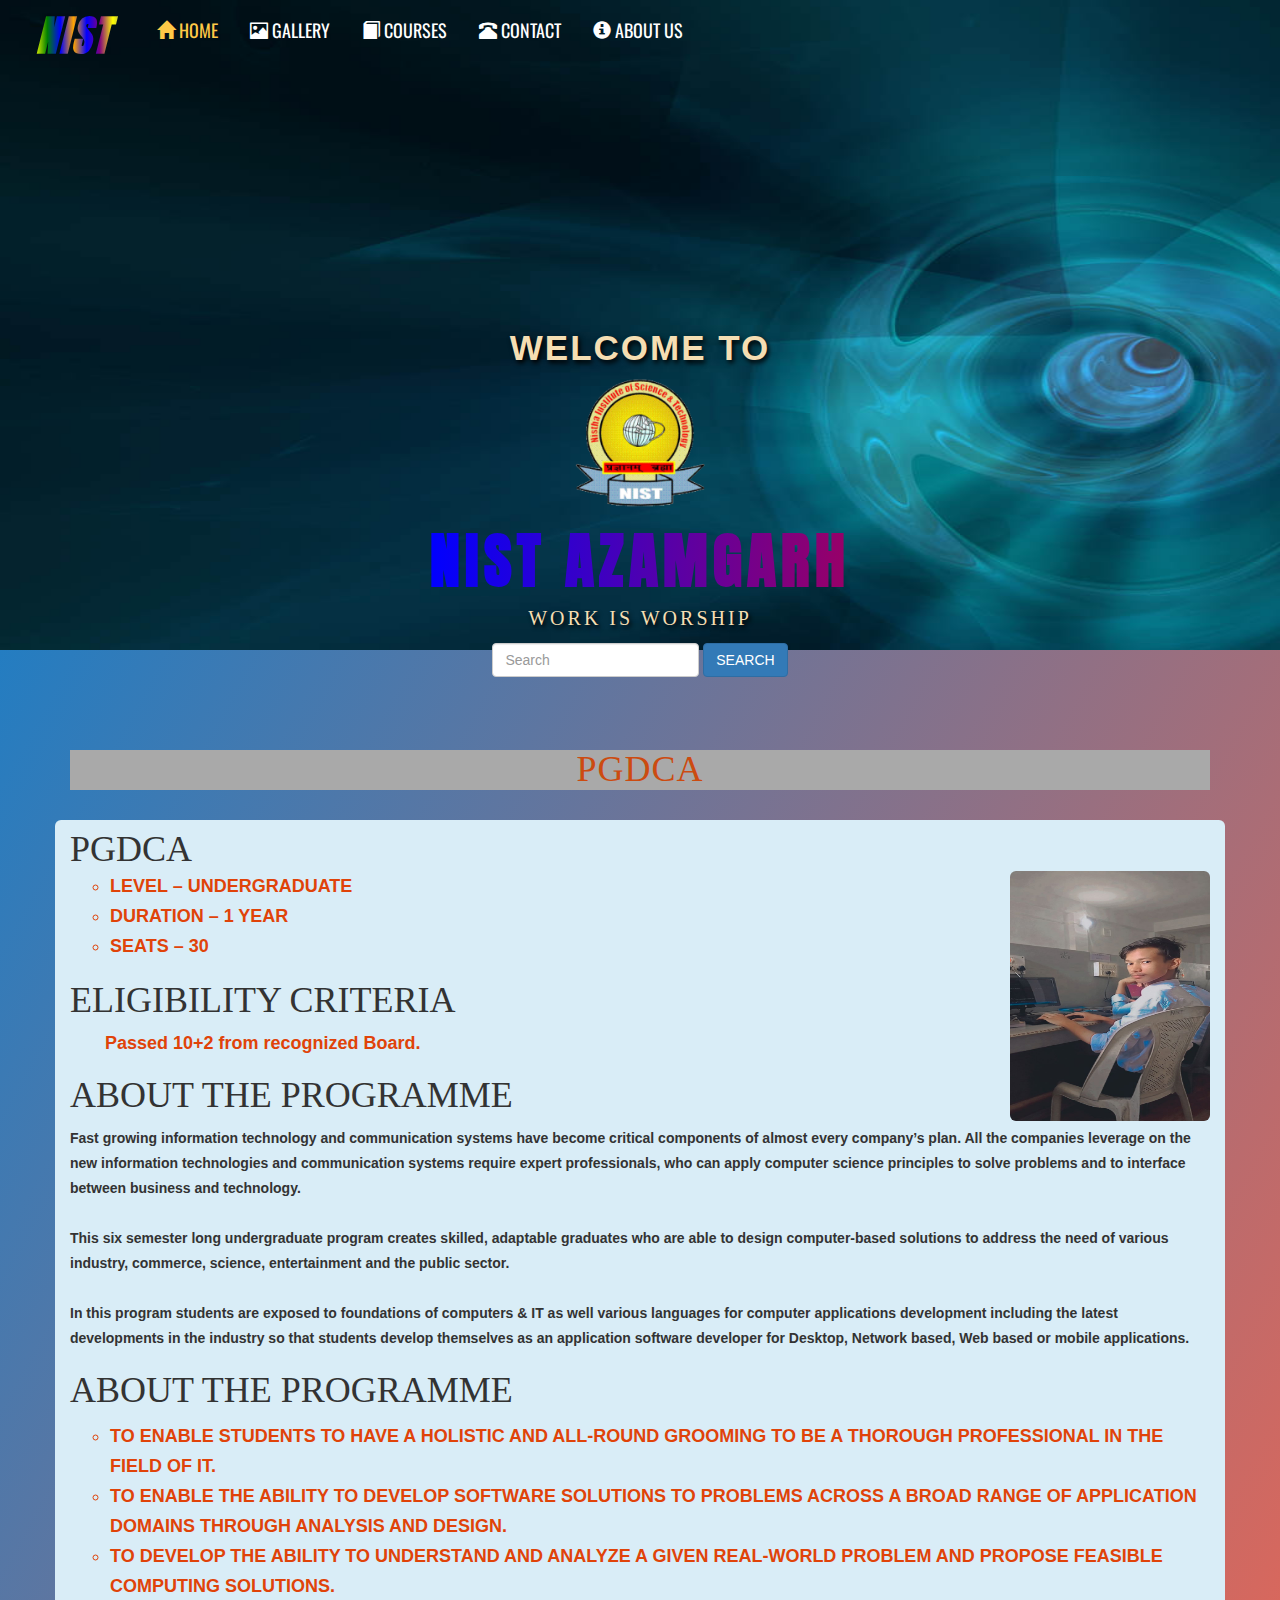
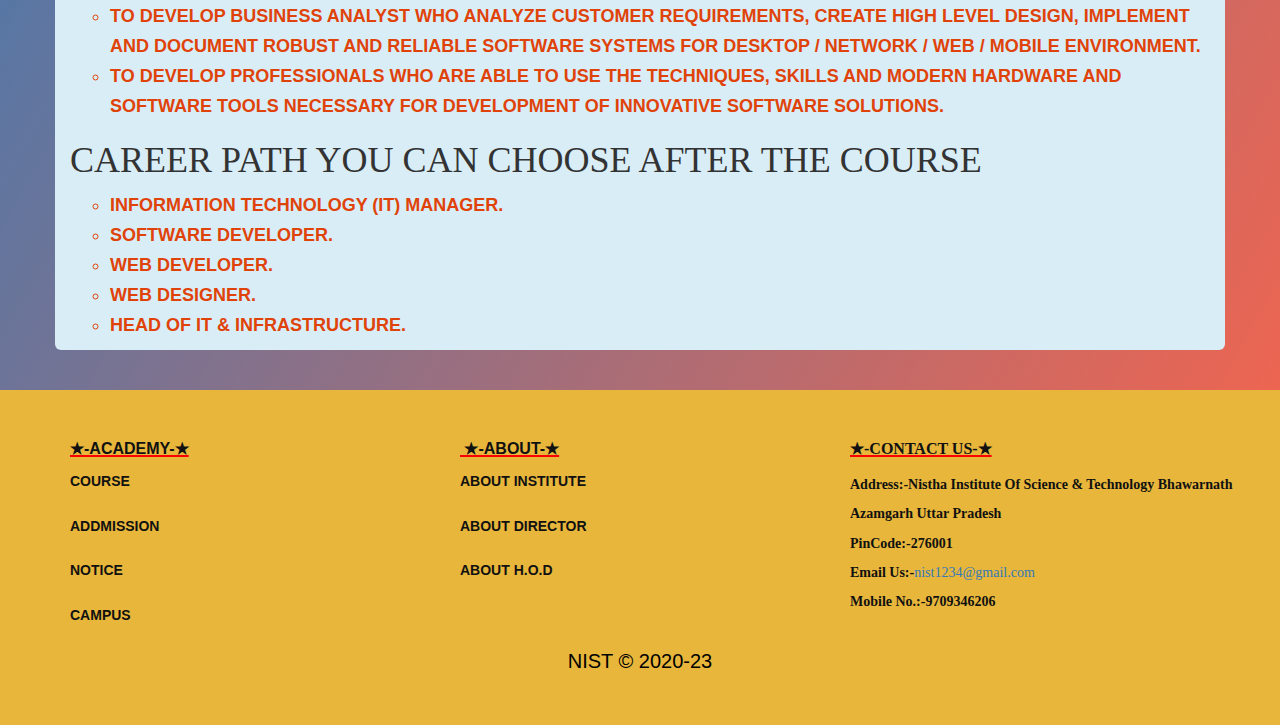
<file: pgdca.html>
<!DOCTYPE html>
<html lang="en">
<head>
    <meta charset="UTF-8">
    <meta http-equiv="X-UA-Compatible" content="IE=edge">
    <meta name="viewport" content="width=device-width, initial-scale=1.0">

    <title>PGDCA</title>

    <link rel="preconnect" href="https://fonts.googleapis.com">
		<link rel="preconnect" href="https://fonts.gstatic.com" crossorigin>
		<link href="https://fonts.googleapis.com/css2?family=Anton&family=Bubblegum+Sans&family=Oswald:wght@500&family=Staatliches&display=swap" rel="stylesheet">
		
		<!-- <link rel="stylesheet" href="https://maxcdn.bootstrapcdn.com/bootstrap/3.4.1/css/bootstrap.min.css">
		<script src="https://ajax.googleapis.com/ajax/libs/jquery/3.5.1/jquery.min.js"></script>
		<script src="https://maxcdn.bootstrapcdn.com/bootstrap/3.4.1/js/bootstrap.min.js"></script> -->
		<link rel="stylesheet" href="css/bootstrap.css">
		<link rel="stylesheet" href="js/bootstrap.js">
        <script type="text/javascript">
			$(document).ready(function()
			{
				$(".dropdown").hover(function()
				{
					$(".dropdown-menu").toggle()
				});
			});
			
		</script>
        <style>
.bg-img
{
	background-image: url("Image/aqua.jpg");
	background-repeat: no-repeat;
	
	background-size: 100% 100%;
	/* width: 100px ; */
	height: 650px ;

} 
body
{
	background-image: linear-gradient(to left top, tomato,#0081d5);
}
#nist_logo_name
 {	
	/* text-decoration-color: 10px; */
	/* text-align: center; */
	font-size: 3em;
	background: linear-gradient(to right,red,yellow,green,blue,orange,blue,purple,yellow,gray);
	-webkit-text-fill-color:transparent;
	-webkit-background-clip:text;
	font-style: italic;
	font-family: 'Anton', sans-serif;
	font-weight: bold;
	display: flex;
	margin-left: 20px;
	letter-spacing: 2px;
	margin-top:10px;
}


#nist_logo_name:hover
{
	transition: 3s;
	transform: rotate(360deg);
	transform: scale(2,1);
	margin-left:20px;
	background-image: linear-gradient( to left,tomato,aqua,red,blue);
	-webkit-background-clip:text;
    -webkit-background-size:500%;
	animation: animate 5s linear infinite ;
	background-size: 500%;
}

#btni-drop
{
	background-color: rgb(56, 56, 56);
}
span 
{
	outline: black;
	background-color: rgb(243, 239, 239);
}
#btni-drop:hover
{
	background-color: #0081d5;
}
span,span,span:hover
{
	background-color: black;
}
.bart li a
{
	padding: 1px;
	padding-top: 19px;
	color: white;
	margin-left:30px;	
	/* display: inline-block; */

	
}
.bart li a:hover
{
	
	background-color: transparent;
}
/* active */
.bart a:hover, .bart li.selected a 
{
	
	color:#ffc947;
}
.bart li a:hover,.bart li.selected a {
	color: #ffc947;
}	
.bart ul li a:hover, .bart ul li.selected a {
	background-color: #ffc947;
	color: #241b18;
}  
/* .button
{
	float: left;
} */

main
{
	width: 100%;
	position: sticky;
	height: 90vh;
	display: flex;
	justify-content: center;
	text-align: center;
	align-items: center;
	color:wheat;
}

section h3
{
	font-size: 35px;
	display:block ;
	font-family:'Josefin Sans', sans-serif;
	letter-spacing: 2px;
	font-weight: bolder;
	text-transform: uppercase;
	text-shadow:2px 3px 5px black;
}
#logo a img 
{
	
	/* float: left; */
	width: 130px;
	height: 130px;
	;
	
}

#logo a img:hover
{
	transition: 3s;
	transform: rotate(360deg);
	transform: scale(-1,1);
		
	
}

section h2
{
	font-size: 60px;
	display: flex;
	font-weight: bolder;
	letter-spacing: 5px;
	color: transparent;
	font-family:'Anton',sans-serif;
	text-transform: uppercase;
	background-image: linear-gradient( to left,tomato,aqua,red,blue);
	-webkit-background-clip:text;
    -webkit-background-size:500%;
	animation: animate 5s linear infinite ;
	background-size: 500%;
}
@keyframes animate
{
	0%{background-position: 0 100%;}
	50%{background-position: 100% 0;}
	100%{background-position: 0 100%;}
}
section p
{
	font-size: 20px;
	letter-spacing: 3px;
	font-family:cursive;
	text-transform: uppercase;
	text-shadow:2px 3px 4px black;	

}

.footer-dark {
			padding:50px 0;
			color:#111;
			background-color:#282d32;
		  }
		  .item ul li a
		  {
			  font-weight: bold;
		  }
		   .item ul li a:hover
		  {
			  color: white;
		  }
		  
		  .footer-dark h3 {
			margin-top:0;
			text-decoration: underline red 2px;
			margin-bottom:12px;
			font-weight:bold;
			/* padding: 5px; */
			font-size:16px;
		  }
		  
		  .footer-dark ul {
			padding:0;
			list-style:none;
			line-height:1.6;
			font-size:14px;
			margin-bottom:0;
		  }
		  
		  .footer-dark ul a {
			color:inherit;
			text-decoration:none;
			/* opacity:0.6; */
		  }
		  
		  .footer-dark ul a:hover {
			opacity:0.8;
		  }
		  .dark1
		  {
			  background-color: rgb(231, 182, 59);
		  }
		 #footer-email 
		   {

      text-decoration: none;
    }
	
	.m {
		line-height: 2.1;
		font-family: Georgia, 'Times New Roman', Times, serif;
		display: inline-block;
		/* margin-left: 40px; */
		padding: 0px;
		width: 400px  ;
		/* height: 300px; */
	  }
	  #copyright 
	  {
		  color: black;
		  text-align: center;
		  padding-top: 120px;
	  }
		  
		 /* scrolll */

	
		 @media (max-width:991px) {
			.footer-dark .item:not(.social) {
			  text-align:center;
			  padding-bottom:20px;
			}
		  }
		  
		  .footer-dark .item.text {
			margin-bottom:30px;
		  }
		  
		  @media (max-width:991px) {
			.footer-dark .item.text {
			  margin-bottom:0;
			}
		  }
		  
		  .footer-dark .item.text p {
			/* opacity:0.6; */
			margin-bottom:0;
		  }
		  
		 
		  
		  @media (max-width:991px) {
			.footer-dark .item.social {
			  text-align:center;
			  margin-top:20px;
			}
		  }
		  
		 
		  
		  .footer-dark .item.social > a:hover {
			opacity:0.9;
		  }
		  
		  .footer-dark #copyright {
			text-align:center;
			padding-top:20px;
			/* opacity:0.3; */
			font-size:20px;
			margin-bottom:0;
		  }
		  @media (max-width:991px)
		  {
			  main
			  {
				width: 100%;
				position: sticky;
				height: 45vh;
				display: flex;	
				justify-content: center;
				text-align: center;
				align-items: center;
				color:wheat;
			  }
			  section h3
			  {
				  font-size:30px ;
			  }
			  section h2
				{	
					font-size: 50px;
				}
				section p
				{	
					font-size: 20px;
				}
				#logo a img 
					{
	
						/* float: left; */
						width: 80px;
						height: 80px;
	
	
					}
					/* .bart li
					{
						background-color:skyblue ;
					} */
					/* .button
					{
					
					} */
					/* .navlis ul
					 {
					 
					 text-align: center;
					 float: left;
					 display: inline-flexbox;
					 margin-left: 200px;
					 position: static;
					 padding-top: 100px;
					 }  */
				}

				.content ul li
    {
    list-style:  circle;
    font-size: large;
    font-weight: bold;
    font-family: sans-serif;
    line-height: 30px;
    text-transform: uppercase;
        color: rgb(224, 67, 9);
}
.sub
    {
        text-align: center;
        background-color: darkgray;
        font-family: fantasy;
        letter-spacing: 1px;
        color: rgb(204, 75, 16);
    }
	#myBtn 
{
  display: none;
  position: fixed;
  bottom: 20px;
  right: 30px;
  /* z-index: 99; */
  font-size: 18px;
  border: none;
  outline: none;
  background-color: red;
  color: white;
  cursor: pointer;
  padding: 15px;
  border-radius: 4px;
}

#myBtn:hover {
  background-color: #555;
}  

        </style>
       
    
</head>
<body>
        											<!-- NAVE BAR START -->
		<button onclick="topFunction()" id="myBtn" title="Go to top">Top</button>
		<div class="bg-img">
									<!-- go to top -->
																																		
		<div class="container-fluid">	
		<div class="row">
			<div class="col-md-20 " >
				<nav class="navbar navbar navlis" >
					<!-- <div class="container-fluid"> -->
							
														
													<!-- BRAND AND TOGGLE START HERE -->
																			
		<div class="navbar-header " >
			
			<button type="button" class="navbar-toggle collapsed"id="btni-drop" data-toggle="collapse" data-target="#bs-example-navbar-collapse-1" aria-expanded="false">
				<span class="icon-bar"></span>
				<span class="icon-bar"></span>
				<span class="icon-bar"></span>
			</button>
					
			<a class="navbar-brand col-md-20" href="index.html" id="nist_logo_name">NIST</a>
			
		</div> 
											<!-- BRAND AND TOGGLE CLOSE HERE -->
																				
																																					
		<div class="collapse navbar-collapse" id="bs-example-navbar-collapse-1" style="font-family: Oswald; font-size:large; text-align: center;" >
			<div class="nav-navbar-nav ">
				<ul class=" nav navbar-nav bart" >
					<li class="selected"><a  href="index.html"><i class="glyphicon glyphicon-home"></i> HOME </a> </li> 
					<li><a class="" href="gallery.html"><i class=" glyphicon glyphicon-picture"></i> GALLERY </a> </li>
					<li><a class="" href="course.html"><i class=" glyphicon glyphicon-book"></i> COURSES </a> </li>
					<li><a class="" href="contact.html"><i class=" glyphicon glyphicon-phone-alt"></i> CONTACT </a> </li>
					<li><a class="" href="about.html"><i class=" glyphicon glyphicon-info-sign"></i> ABOUT US </a> </li>		
				</ul>
									
			</div>
		</div>
		</nav>
		</div>							  
		</div>
		</nav>
		</div>
					 <!-- header item -->
				
					
				
		   
		
			<main>
				<section>
					<br>
					<h3>welcome to</h3>
					<div id="logo">
						<a href="index.html"><img src="Image/logo.png" alt="LOGO"></a>
					</div>
					<h2>nist azamgarh</h2>
					<p>work is worship</p>
				
					<form class="navbar-form  button" action="#bca.html">
						<div class="form-group ">
						  <input type="text" class="form-control" placeholder="Search"size="20">
						</div>
						<button type="submit" class="btn btn-primary">SEARCH</button>
					  </form>			   					
			</section>
			</main>
			</span>
					 </div>
				
				
		<br>
		<br><br>


<br>


 
 <!-- Main-content -->
 <div class="container">
    <h1 class="sub">PGDCA</h1>
</div>
<BR>
    <div class=" container content bg-info img-rounded">
        <h1 style="font-family:fantasy;margin: 10px 0px 2px; ">PGDCA</h1>   
        <img  CLASS=" img-rounded" src="Image/img.jpg" alt="img"width="200px"height="250px"style="float:Right;margin-top=0px 30px;">
        <ul>
            <li>Level – Undergraduate</li>
            <li>Duration – 1 year </li>
            <li>Seats – 30</li>
            
        </ul>
        <h1 style="font-family:fantasy;text-transform: uppercase; ">Eligibility Criteria </h1>
        <li style="font-style: normal;font-family: sans-serif;font-weight: bold;
        font-size: large;list-style-position: inside;list-style: none;margin-left: 35px; color: rgb(224, 67, 9)">
            Passed 10+2 from recognized Board.
             </li>
             <h1 style="font-family:fantasy;text-transform: uppercase;">About the Programme </h1>
             <p style=" line-height: 25px;font-family: Verdana, Geneva, Tahoma, sans-serif; font-weight: 900;">Fast growing information technology and communication systems have become critical components of almost every company’s plan. All the companies leverage on the new information technologies and communication systems require expert professionals, who can apply computer science principles to solve problems and to interface between business and technology.

              <br> <br> This six semester long undergraduate program creates skilled, adaptable graduates who are able to design computer-based solutions to address the need of various industry, commerce, science, entertainment and the public sector.
                
                <br> <br> In this program students are exposed to foundations of computers & IT as well various languages for computer applications development including the latest developments in the industry so that students develop themselves as an application software developer for Desktop, Network based, Web based or mobile applications.</p>      
                
                <h1 style="font-family:fantasy;text-transform: uppercase;">About the Programme </h1>
                <ul>
                    <li>
                        To enable students to have a holistic and all-round 
                        grooming to be a thorough professional in the field of IT.
                   </li>
                    <li>
                        To enable the ability to develop software solutions to problems across
                        a broad range of application domains through analysis and design.
                    </li>
                    <li>
                        To develop the ability to understand and analyze a given real-world problem and propose feasible computing solutions.
                    </li>
                    <li>
                        To develop business analyst who analyze customer requirements, create high level design, implement and document robust
                         and reliable software systems for Desktop / Network / Web / Mobile environment.
                    </li>
                    <li>
                        To develop professionals who are able to use the techniques, skills and modern hardware and
                         software tools necessary for development of innovative software solutions.
                    </li>
                </ul>
                <h1 style="font-family:fantasy;text-transform: uppercase;">Career path you can choose after the course </h1>  
                <ul>
                    <li>
                            Information Technology (IT) Manager.
                    </li>
                    <li>
                        Software Developer.
                    </li>
                    <li>
                        Web Developer.
                    </li>
                    <li>
                        Web designer.
                    </li>
                    <li>
                        Head Of IT & Infrastructure.
                    </li>
                   
                </ul>
		</div>
<br><br>
  <!-- footer -->
  <div class="footer-dark dark1">
    <footer>
        <div class="container">
            <div class="row ">
                <div class=" col-md-4 item ">
                    <h3>&#9733;-ACADEMY-&#9733;</h3>
                    <ul>
                        <li><a href="course.html">COURSE</a></li><br>
                        <li><a href="admission.html">ADDMISSION</a></li><br>
                        <li><a href="#NOTICE">NOTICE</a></li><br>
                        <li><a href="#campus">CAMPUS</a></li>
                    </ul>
                </div>
                <div class=" col-md-4 item  ">
                    <h3> &nbsp;&#9733;-ABOUT-&#9733;</h3>
                    <ul>
                        <li><a href="about.html">ABOUT INSTITUTE</a></li><br>
                        <li><a href="about.html">ABOUT DIRECTOR</a></li><br>
                        <li><a href="about.html">ABOUT H.O.D</a></li>
                    </ul>
                </div>
                <div class="col-md-4 item text">
                    <div class="m">
                    <h3>&#9733;-CONTACT US-&#9733;</h3>
                    <!-- <h2 class="footer">----Contact Information----</h2> -->
                    <b>Address:-</b><b>Nistha Institute Of Science & Technology Bhawarnath Azamgarh Uttar Pradesh<br> PinCode:-276001</b><br>
                    <b>Email Us:-</b><a href="#" id="footer-email">nist1234@gmail.com</a><br>
                    <b>Mobile No.:-9709346206</b>
                </div>
              </div>
              
              <p id="copyright">NIST © 2020-23</p>
             
            </div>
            
        </div>
        
    </footer>
</div>

<script>
	var mybutton = document.getElementById("myBtn");

// When the user scrolls down 20px from the top of the document, show the button
	window.onscroll = function() {scrollFunction()};

	function scrollFunction() 
	{
  	if (document.body.scrollTop > 200 || document.documentElement.scrollTop > 200) 
	  	{
    		mybutton.style.display = "block";
  		} 
  	else 
  		{
    		mybutton.style.display = "none";
  		}
	}

// When the user clicks on the button, scroll to the top of the document
	function topFunction() 
	{
  		document.body.scrollTop = 0;
  		document.documentElement.scrollTop = 0;
	}
</script>				 
</body>
</html>
</file>
<file: css_file/add-form.css>
#nist_logo_name
 {	
	/* text-decoration-color: 10px; */
	/* text-align: center; */
	font-size: 3em;
	background: linear-gradient(to right,red,yellow,green,blue,orange,blue,purple,yellow,gray);
	-webkit-text-fill-color:transparent;
	-webkit-background-clip:text;
	font-style: italic;
	font-family: 'Anton', sans-serif;
	font-weight: bold;
	display: flex;
	margin-left: 20px;
	letter-spacing: 2px;
	margin-top:10px;
}


#nist_logo_name:hover
{
	transition: 3s;
	transform: rotate(360deg);
	transform: scale(2,1);
	margin-left:20px;
	background-image: linear-gradient( to left,tomato,aqua,red,blue);
	-webkit-background-clip:text;
    -webkit-background-size:500%;
	animation: animate 5s linear infinite ;
	background-size: 500%;
}

#btni-drop
{
	background-color: rgb(56, 56, 56);
}
span 
{
	outline: black;
	background-color: rgb(243, 239, 239);
}
#btni-drop:hover
{
	background-color: #0081d5;
}
span,span,span:hover
{
	background-color: black;
}
.bart li a
{
	padding: 1px;
	padding-top: 19px;
	color: white;
	margin-left:30px;	
	/* display: inline-block; */

	
}
.bart li a:hover
{
	
	background-color: transparent;
}
/* active */
.bart a:hover, .bart li.selected a 
{
	
	color:#ffc947;
}
.bart li a:hover,.bart li.selected a {
	color: #ffc947;
}	
.bart ul li a:hover, .bart ul li.selected a {
	background-color: #ffc947;
	color: #241b18;
}  
/* .button
{
	float: left;
} */

main
{
	width: 100%;
	position: sticky;
	height: 90vh;
	display: flex;
	justify-content: center;
	text-align: center;
	align-items: center;
	color:wheat;
}

section h3
{
	font-size: 35px;
	display:block ;
	font-family:'Josefin Sans', sans-serif;
	letter-spacing: 2px;
	font-weight: bolder;
	text-transform: uppercase;
	text-shadow:2px 3px 5px black;
}
#logo a img 
{
	
	/* float: left; */
	width: 130px;
	height: 130px;
	;
	
}

#logo a img:hover
{
	transition: 3s;
	transform: rotate(360deg);
	transform: scale(-1,1);
		
	
}

section h2
{
	font-size: 60px;
	display: flex;
	font-weight: bolder;
	letter-spacing: 5px;
	color: transparent;
	font-family:'Anton',sans-serif;
	text-transform: uppercase;
	background-image: linear-gradient( to left,tomato,aqua,red,blue);
	-webkit-background-clip:text;
    -webkit-background-size:500%;
	animation: animate 5s linear infinite ;
	background-size: 500%;
}
@keyframes animate
{
	0%{background-position: 0 100%;}
	50%{background-position: 100% 0;}
	100%{background-position: 0 100%;}
}
section p
{
	font-size: 20px;
	letter-spacing: 3px;
	font-family:cursive;
	text-transform: uppercase;
	text-shadow:2px 3px 4px black;	

}

.footer-dark {
			padding:50px 0;
			color:#111;
			background-color:#282d32;
		  }
		  .item ul li a
		  {
			  font-weight: bold;
		  }
		   .item ul li a:hover
		  {
			  color: white;
		  }
		  
		  .footer-dark h3 {
			margin-top:0;
			text-decoration: underline red 2px;
			margin-bottom:12px;
			font-weight:bold;
			/* padding: 5px; */
			font-size:16px;
		  }
		  
		  .footer-dark ul {
			padding:0;
			list-style:none;
			line-height:1.6;
			font-size:14px;
			margin-bottom:0;
		  }
		  
		  .footer-dark ul a {
			color:inherit;
			text-decoration:none;
			/* opacity:0.6; */
		  }
		  
		  .footer-dark ul a:hover {
			opacity:0.8;
		  }
		  .dark1
		  {
			  background-color: rgb(231, 182, 59);
		  }
		 #footer-email 
		   {

      text-decoration: none;
    }
	
	.m {
		line-height: 2.1;
		font-family: Georgia, 'Times New Roman', Times, serif;
		display: inline-block;
		/* margin-left: 40px; */
		padding: 0px;
		width: 400px  ;
		/* height: 300px; */
	  }
	  #copyright 
	  {
		  color: black;
		  text-align: center;
		  padding-top: 120px;
	  }
		  
	  @media (max-width:991px) {
		.footer-dark .item:not(.social) {
		  text-align:center;
		  padding-bottom:20px;
		}
	  }
	  
	  .footer-dark .item.text {
		margin-bottom:30px;
	  }
	  
	  @media (max-width:991px) {
		.footer-dark .item.text {
		  margin-bottom:0;
		}
	  }
	  
	  .footer-dark .item.text p {
		/* opacity:0.6; */
		margin-bottom:0;
	  }
	  
	 
	  
	  @media (max-width:991px) {
		.footer-dark .item.social {
		  text-align:center;
		  margin-top:20px;
		}
	  }
	  
	 
	  
	  .footer-dark .item.social > a:hover {
		opacity:0.9;
	  }
	  
	  .footer-dark #copyright {
		text-align:center;
		padding-top:20px;
		/* opacity:0.3; */
		font-size:20px;
		margin-bottom:0;
	  }
	  @media (max-width:991px)
	  {
		  main
		  {
			width: 100%;
			position: sticky;
			height: 45vh;
			display: flex;	
			justify-content: center;
			text-align: center;
			align-items: center;
			color:wheat;
		  }
		  section h3
		  {
			  font-size:30px ;
		  }
		  section h2
			{	
				font-size: 50px;
			}
			section p
			{	
				font-size: 20px;
			}
			#logo a img 
				{

					/* float: left; */
					width: 80px;
					height: 80px;


				}
				/* .bart li
				{
					background-color:skyblue ;
				} */
				/* .button
				{
				
				} */
				/* .navlis ul
				 {
				 
				 text-align: center;
				 float: left;
				 display: inline-flexbox;
				 margin-left: 200px;
				 position: static;
				 padding-top: 100px;
				 }  */
			}	
		.sub
		{
  		  text-align: center;
    	  background-color: darkgray;
    	  font-family: fantasy;
    	  letter-spacing: 2px;
    	  color: rgb(204, 75, 16);
		}
		.content
{
    background:palegoldenrod;
   border-radius: 30px;
   padding: 20px;
}
#frm-name
{
    text-align: center;
    font-size:30px;
    color: rgb(72, 37, 226);
    font-family: cocogoose;
    text-shadow: 2px 3px 4px black;
    text-transform: uppercase;
    letter-spacing: 0px;
}
#form-detail
{
	margin: 10px 20px 10px;
	line-height: 30px;
	word-wrap: break-word;
	font-family: -apple-system, BlinkMacSystemFont, 'Segoe UI',
	 Roboto, Oxygen, Ubuntu, Cantarell, 'Open Sans', 'Helvetica Neue', sans-serif;
	 text-transform: capitalize;
	 font-size: large;
}
#sign-In 
{
	text-align: center;
		
}
#sign-In a
{
	position: relative;
	display: inline-block;
	color: #2196f3;
	background-color: black;
	text-decoration: none;
	font-size: 30px;
  	border: 1px solid gray ;
	padding: 5px 10px;
	letter-spacing: 3px;
	transition: 0.2s; 
			   
}
#sign-In a:hover
{
	color: #09090a;
	background: #2196f3;
	box-shadow: 0 0 10px #2196f3,0 0 20px #2196f3,0 0 30px #2196f3 ; 
	
}
#nma
{
	color: black;
	font-size: 20px;
	font-family: monospace;
}
.glyphicon-arrow-right
{
	/* background: blue; */
	color: rgb(228, 13, 13);
	font-size: 15px;
	transition: ease-in s ;
	animation: animat 1.2s linear infinite ;
}
@keyframes animat
{
	100%{transform: scalex(2);}
	/* 100%{transform:scaleX(2);} */
}
  /* scrolll */
  #myBtn
   {
  display: none;
  position: fixed;
  bottom: 20px;
  right: 30px;
  z-index: 99;
  font-size: 18px;
  border: none;
  outline: none;
  background-color: rgb(235, 213, 20);
  color: rgb(3, 3, 3);
  cursor: pointer;
  padding: 10px;
  border-radius: 4px;
}

#myBtn:hover
 {
  background-color: red;
}


#add
{
   
    background-image:radial-gradient(circle at top right, rgb(109, 122, 122)10%,gold 30%, tomato 65% );
    background-color: aqua;
    border-radius: 20px;
     height: auto;
      width: auto;
      margin: 20px 20px 20px;
     padding-left: 30px;
}

label
{

    font-family:cocogoose;    
    font-size: 15px;
    text-transform: uppercase;
    font-weight: bold;
    
}
#head-nam
{
    text-align: center;
    font-size:30px;
    color: rgb(72, 37, 226);
    font-family: cocogoose;
    text-shadow: 2px 3px 4px black;
    text-transform: uppercase;
    letter-spacing: 0px;
}
#add p
{
    text-align: center;
    font-size: 20px;
    font-family: fantasy;
    text-decoration: underline red;
    text-transform: uppercase;
}
 span
 {
     background-color: rgb(245, 216, 179);
     border-radius: 20px;
     /* display: flex;
     float: left;
     margin-right: 20px;
     margin-left: 200px; */
     
    /* margin-top: 2px;  */
 }
#btn
{
    /* margin-left: 150px; */

    background-color: aqua;
    border-radius: 20px;
    border-style: double dotted;
    border-color: blue red;
}
#btn:hover,#btn2:hover
{
    background-color: rgb(170, 80, 255);
}
#btn2
{
    /* margin-left: 150px; */
    background-color: aqua;
    border-radius: 20px;
    border-style: double dotted;
    border-color: blue red;
}
 input[type="text"]:hover
 {
     background-color: aquamarine;
 }
 input[type="text"]:active
 {
     background-color: rgb(24, 64, 240);

 }
 input[type="text"]:focus
  {
     background-color: rgb(144, 231, 247);
     color:black ;
     font-weight: bold;
 }
</file>
